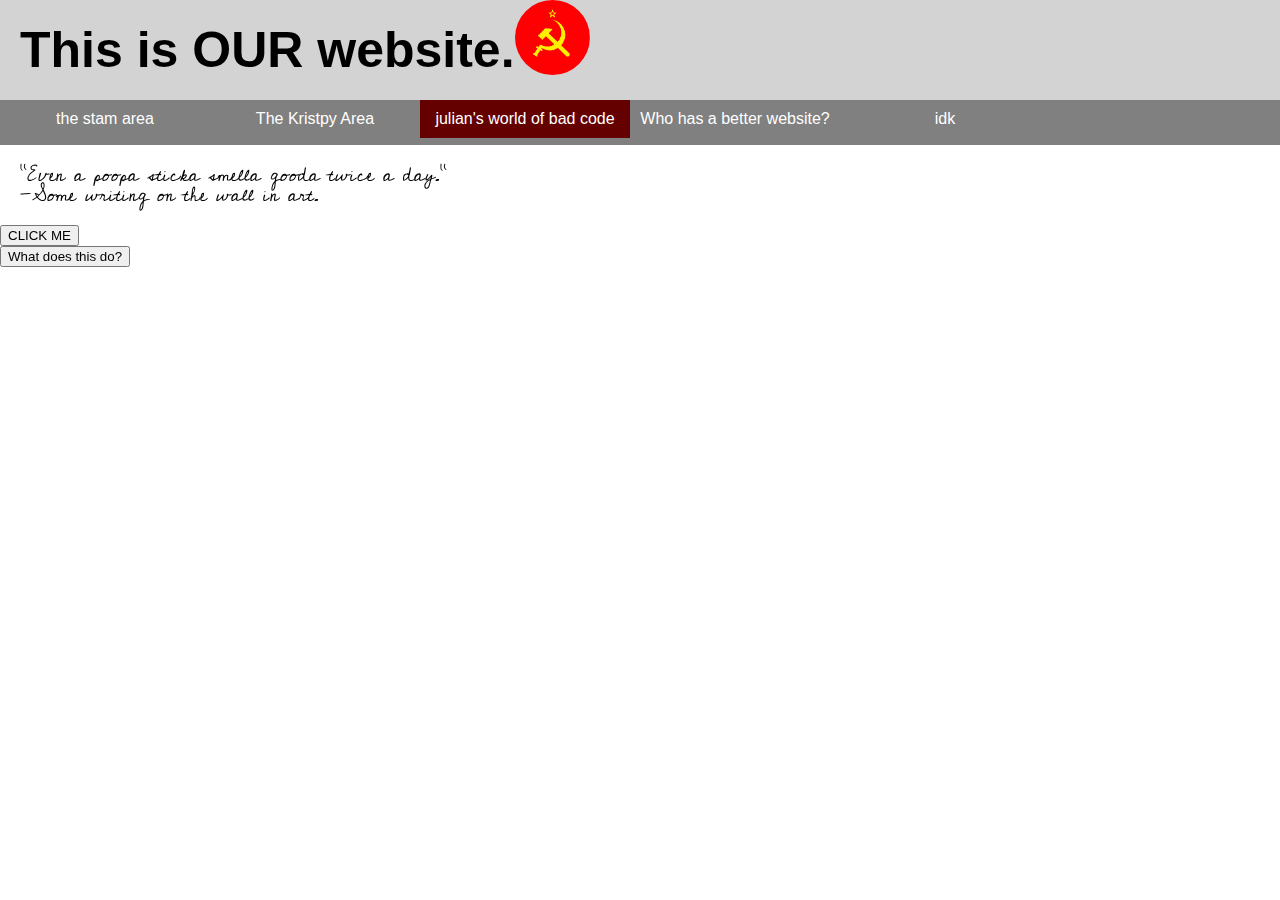
<file: index.html>
<!DOCTYPE html>
<html lang="en">
<head>
    <title>The Website of Iuth</title>
    <link rel="preconnect" href="https://fonts.googleapis.com">
    <link rel="preconnect" href="https://fonts.gstatic.com" crossorigin>
    <link href="https://fonts.googleapis.com/css2?family=Cedarville+Cursive&display=swap" rel="stylesheet"> 
    <link rel="icon" href="https://cdn-icons-png.flaticon.com/512/116/116251.png">
    <link rel="stylesheet" href="./index.css">
    <meta charset="UTF-8">
    <meta http-equiv="X-UA-Compatible" content="IE=edge">
    <meta name="viewport" content="width=device-width, initial-scale=1.0">
    <script src="./index.js" defer></script>
</head>
<body id="invisible">
    <div id="bodydiv">
        <div style="margin: 20px; font-family:Cedarville Cursive; line-height: 20px; font-size:20px">
            "Even a poopa sticka smella gooda twice a day."
            <br>-Some writing on the wall in art.
        </div>
        <div>
            <button id="death" onclick="badFun()">CLICK ME</button>
        </div>
        <div>
            <button id="asdf">What does this do?</button>
        </div>
    </div>


    <div id="header">
        <span>This is OUR website. <a href="https://en.wikipedia.org/wiki/Communism" target="_blank"><img src="our_website.png" alt="This is our website communism" class="communism"></span></a>
    </div>
    <!-- shape can be: round, hard, or full --> 
    <ul id="navbar" style="position: fixed;" sound="true" shape="full">
        <li style="--id: 0;">
            <a class="primary" href="./owens-playground/htmlgbt.html">the stam area</a>
            <!-- <a class="secondary" href="./owens-playground/thebruh/html file.html">The Bruh</a>
            <a class="secondary" href="./owens-playground/quote wall.html">Quotes</a> -->
        </li>
        <li items=2 style="--id: 1;">
            <a class="primary" href="./kristoffers-playground/k-main.html">The Kristpy Area</a>
            <a class="secondary">test</a>
            <a class="secondary">test 2</a>
        </li>
        <li style="--id: 2;">
            <a class="primary" href="./julians-playground/julian-home-page.html" style="background-color: rgb(100, 0, 0);">julian's world of bad code</a>
            <a class="secondary" href="https://www.youtube.com/watch?v=dQw4w9WgXcQ" target="_blank">Important</a>
            <a class="secondary" href="https://www.google.com/search?q=morgan+freeman&client=firefox-b-1-d&source=lnms&tbm=isch&sa=X&ved=2ahUKEwjWo5nribL1AhWIEEQIHRBwCQ8Q_AUoAnoECAIQBA&biw=1280&bih=567&dpr=1.5#imgrc=K39fDXR0VhRXEM" target="_blank">Admin Keys</a>
        </li>
        <li style="--id: 3;">
            <a href="https://www.micahrobinson.org" class="primary">Who has a better website?</a>
            <a href="https://www.micahrobinson.org" class="secondary">Micah. Micah does</a>
        </li>
        <li style="--id: 4;">
            <a href="./leons-playground/index.html" class="primary">idk</a>
        </li>
    </ul>
</body>
</html>
</file>
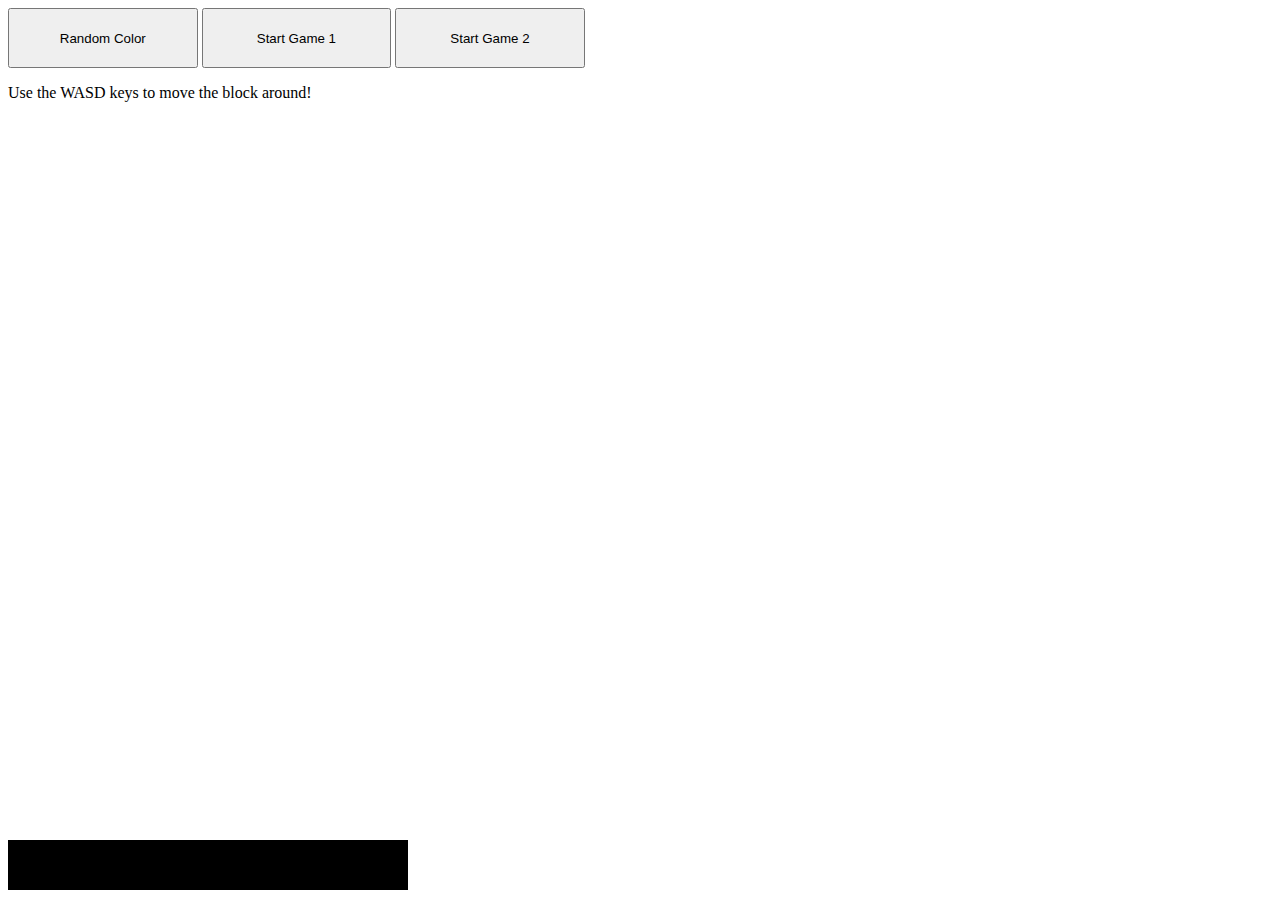
<file: micah-playground/index.html>
<!DOCTYPE html>
<html lang="en">
<head>
    <meta charset="UTF-8">
    <meta http-equiv="X-UA-Compatible" content="IE=edge">
    <meta name="viewport" content="width=device-width, initial-scale=1.0">
    <link rel="stylesheet" href="main.css">
    <title>Test Page</title>
</head>
<body onload="openPage()">
    <!-- <h1>Hello World!</h1>
    <p id="button">This is some text</p>
    <button id="button2">Random Number</button>
    <button id="button3">Random Location</button> -->
    <button style="height: 60px; width: 15%" id="color">
        Random Color
    </button>
    <button id="start-button">Start Game 1</button>
    <button id="start-pong">Start Game 2</button>
    <p id="score"></p>
    <p id="color-code"></p>
    <div id="game"></div>
    <p>Use the WASD keys to move the block around!</p>
    <p id="log"></p>
    
    <div id="box"></div>

</body>
<script src="main.js"></script>
</html>
</file>
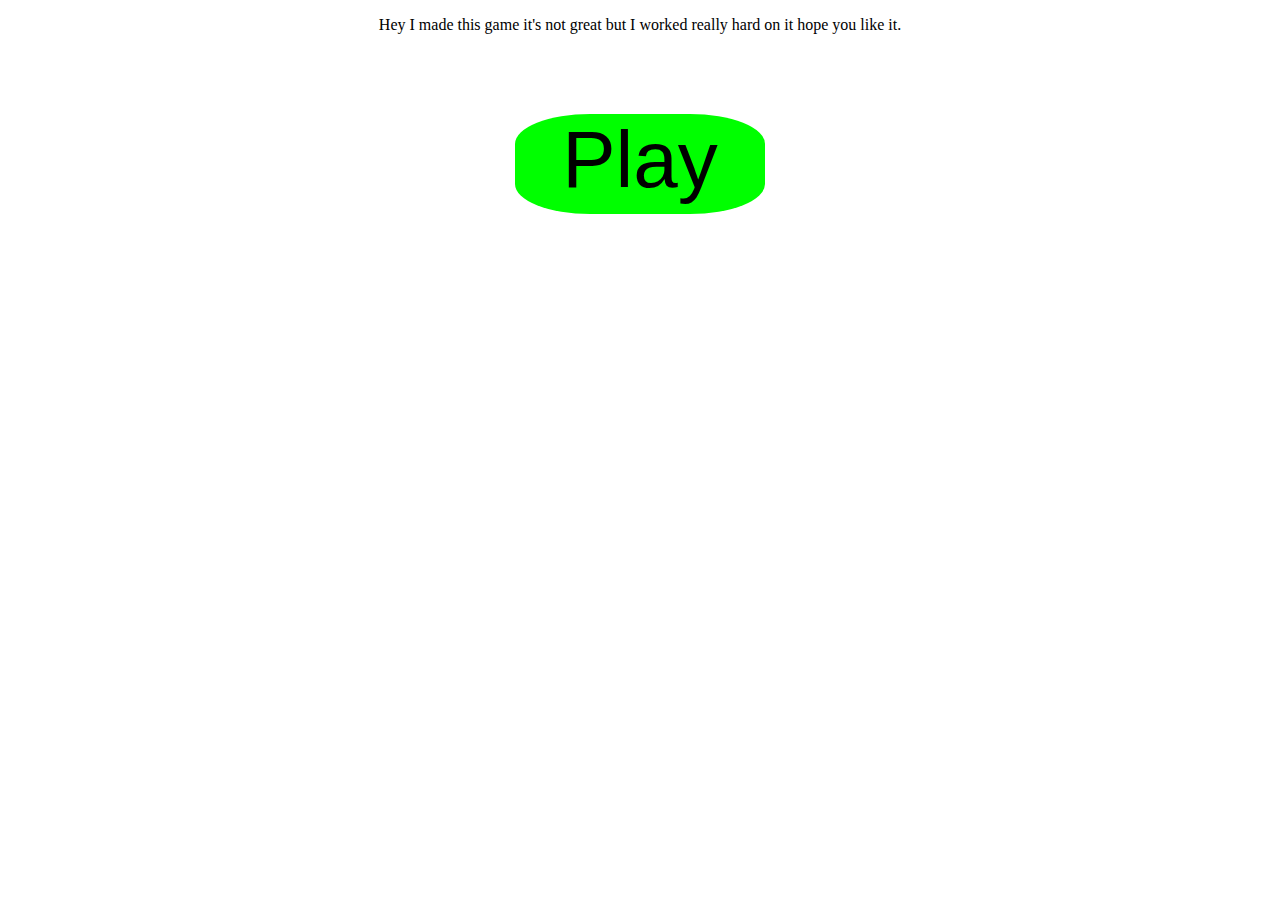
<file: julians-playground/julian-home-page.html>
<!DOCTYPE html>
<!--
    git pull

    git add --all
    git commit -m"hi"
    git push
-->
<html>
    <head>
        <title>julians-playground</title>
        <script src=""></script>
        <link href="julians-playground.css" rel="stylesheet">
    </head>
    
    <body>

        <p style="text-align: center;">Hey I made this game it's not great but I worked really hard on it hope you like it.</p>

        <div id='startbutton' onclick="location.href='./../index.html'">
            <p id='startbuttontext'>Play</p>
        </div>

    </body>
</html>
</file>
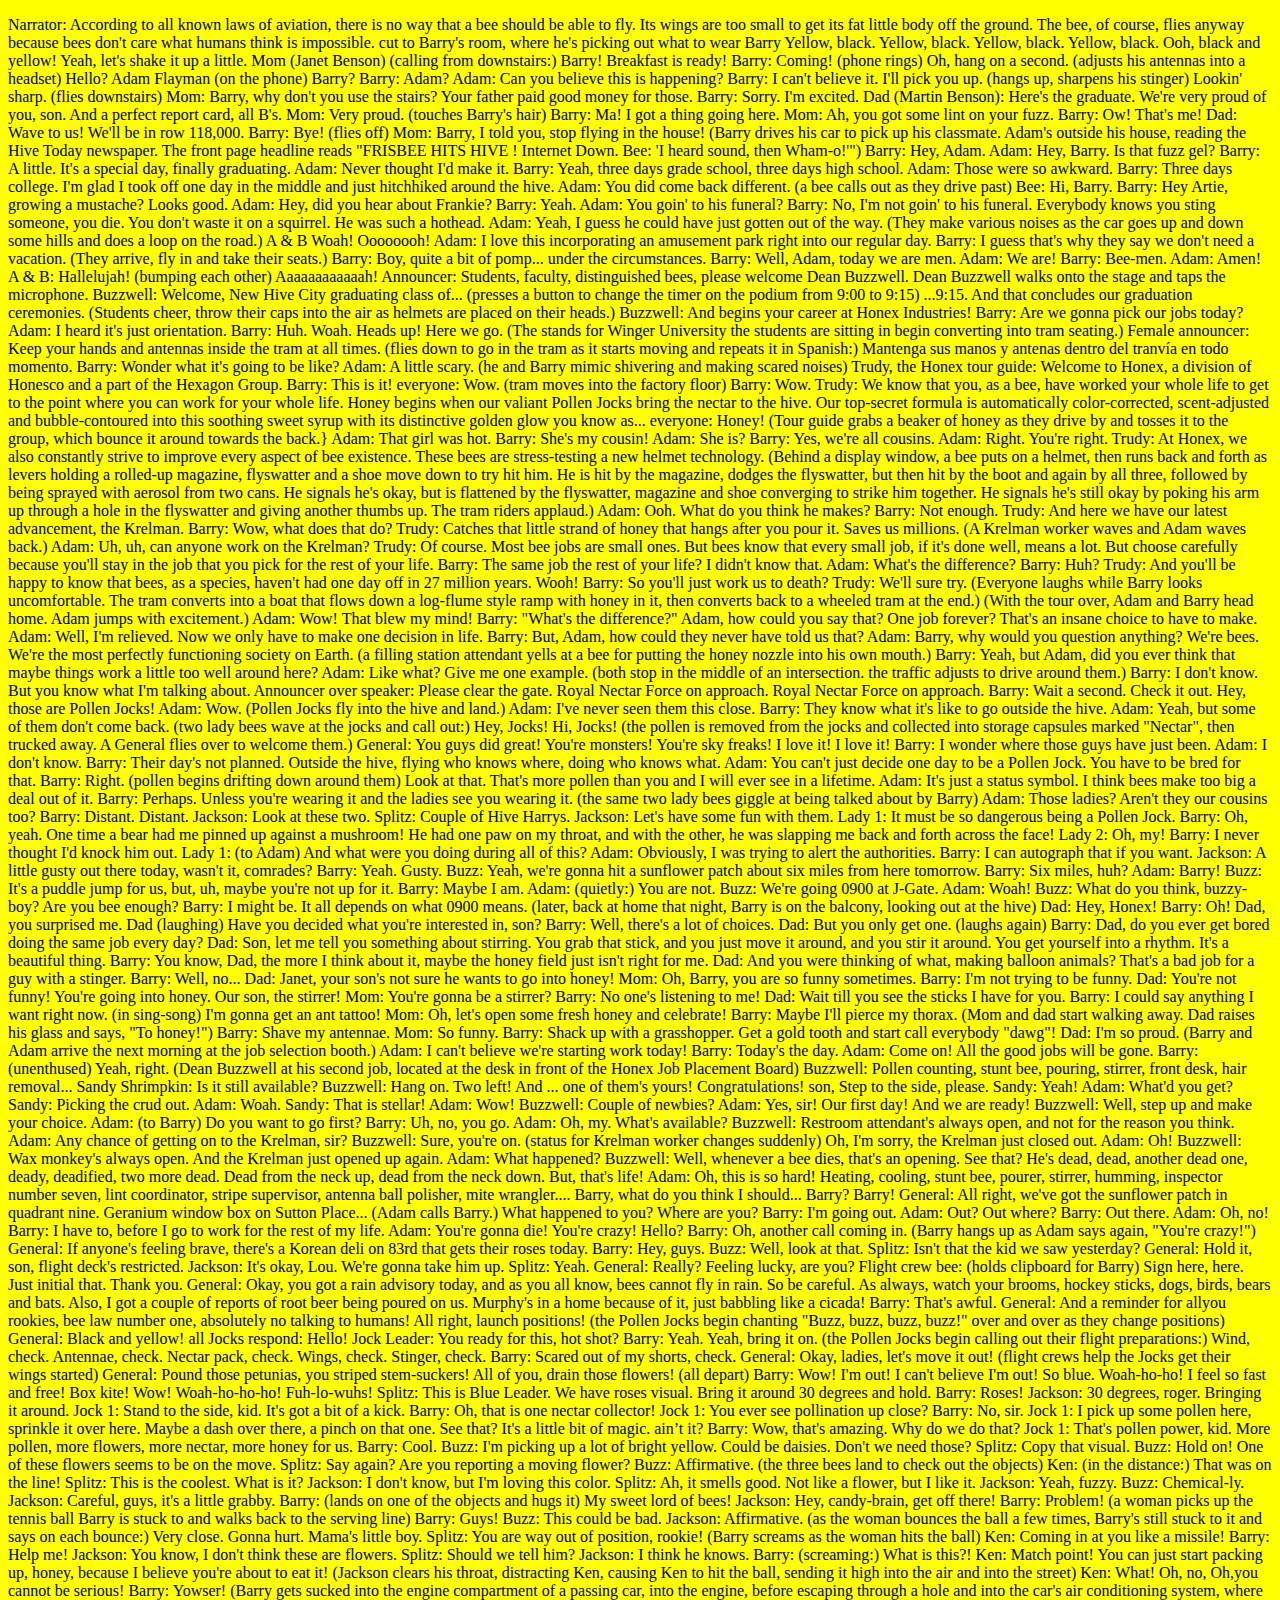
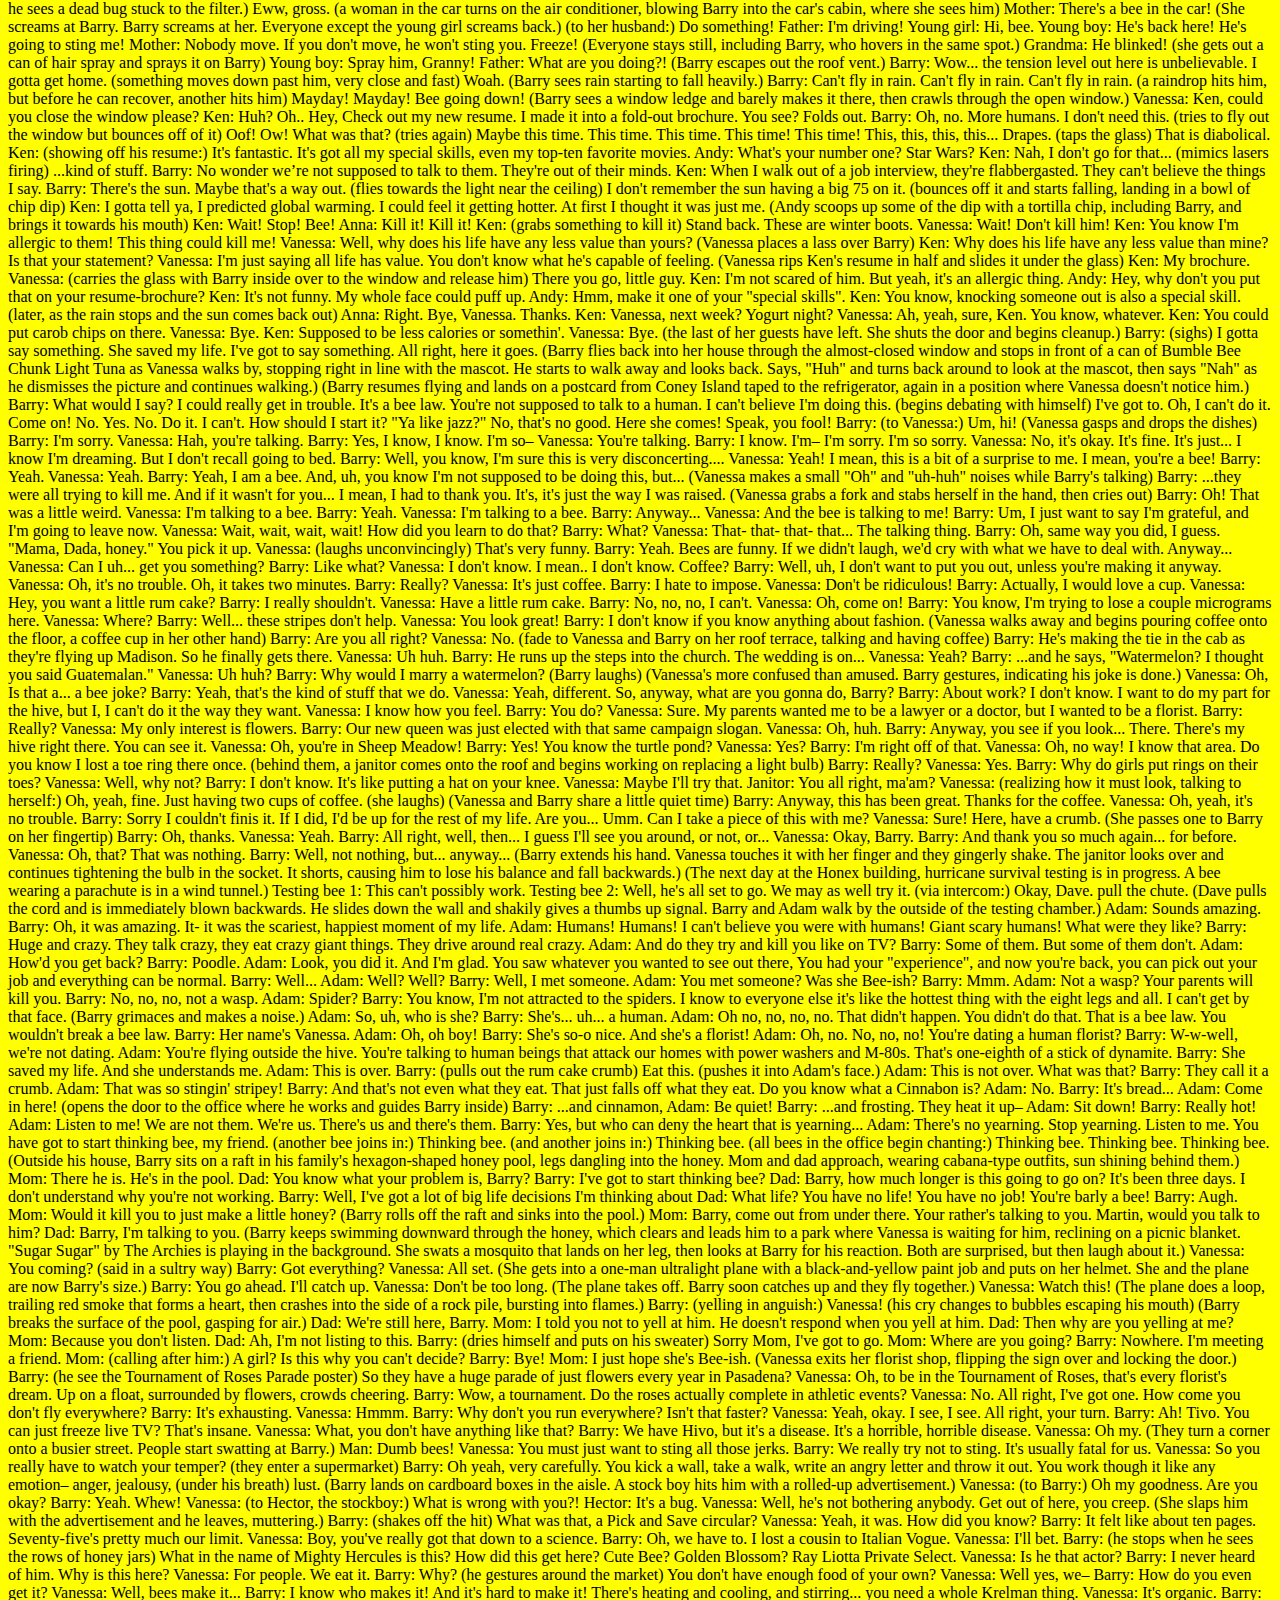
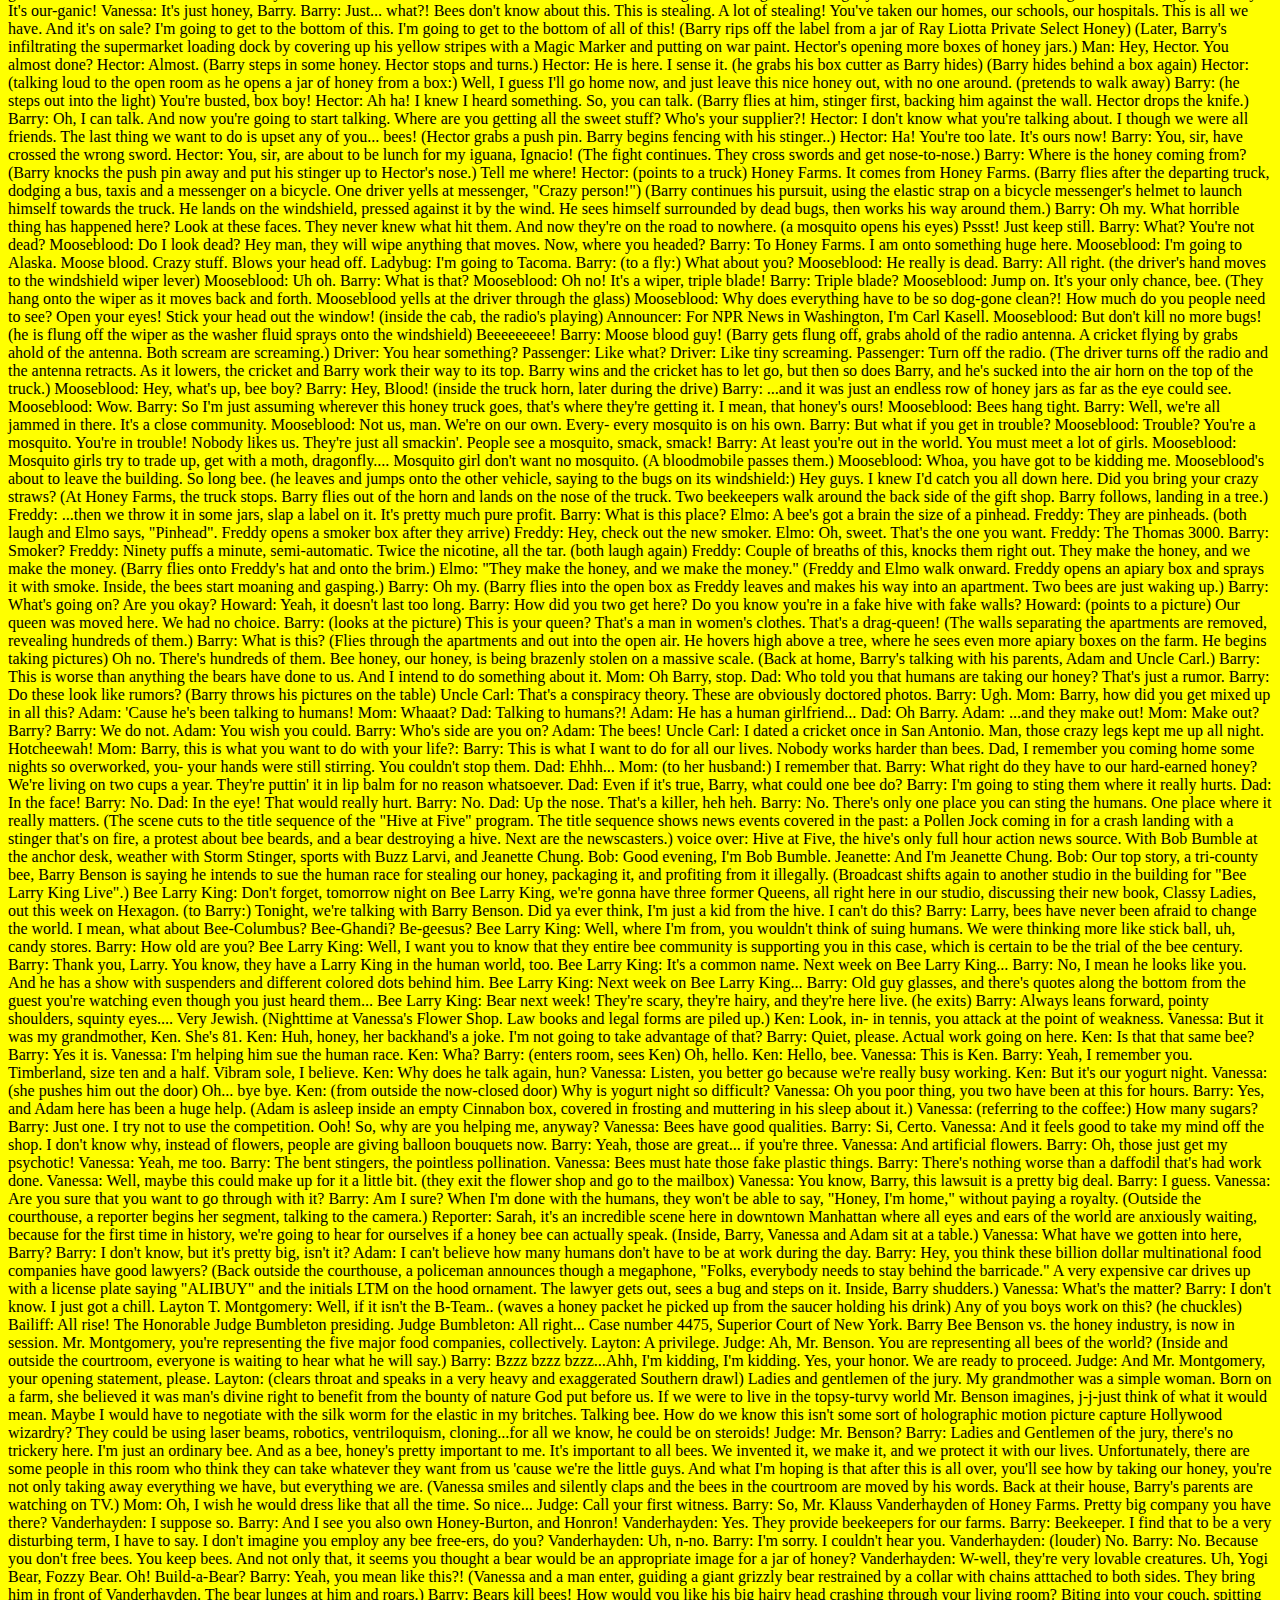
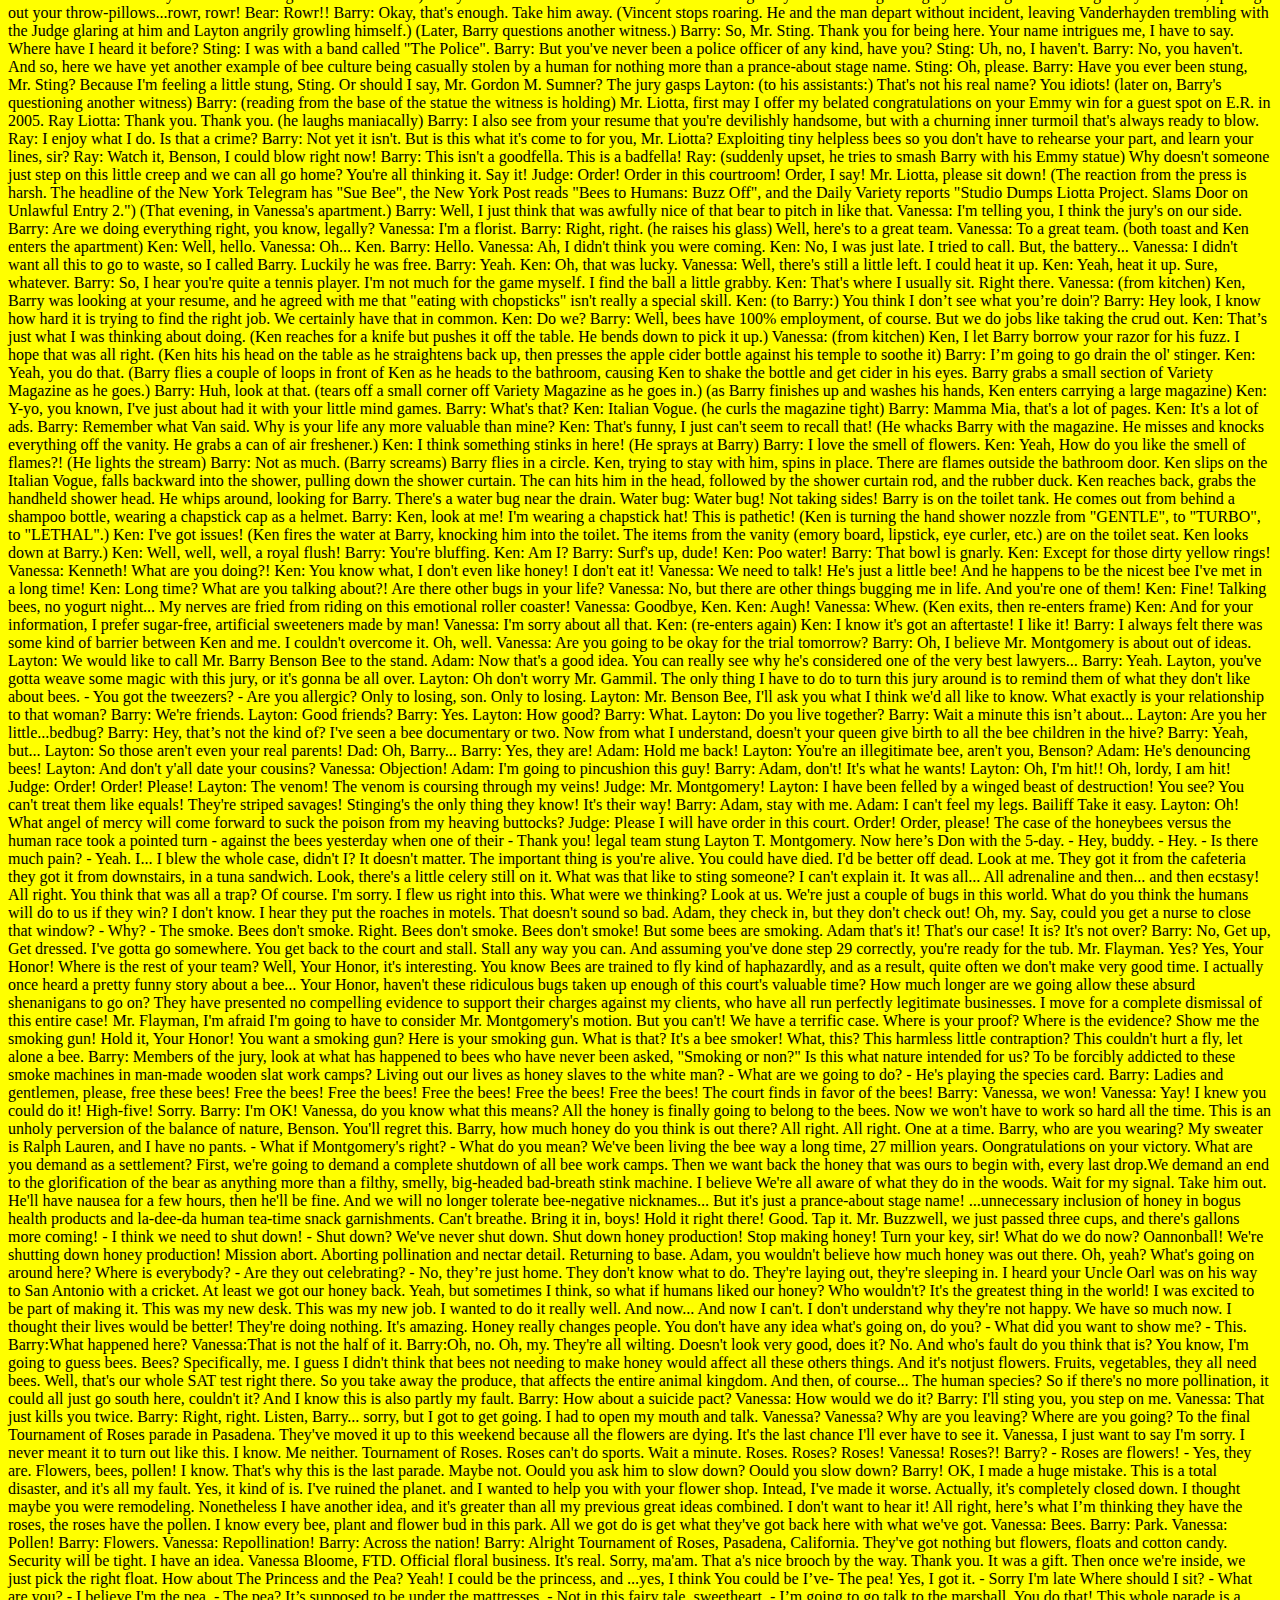
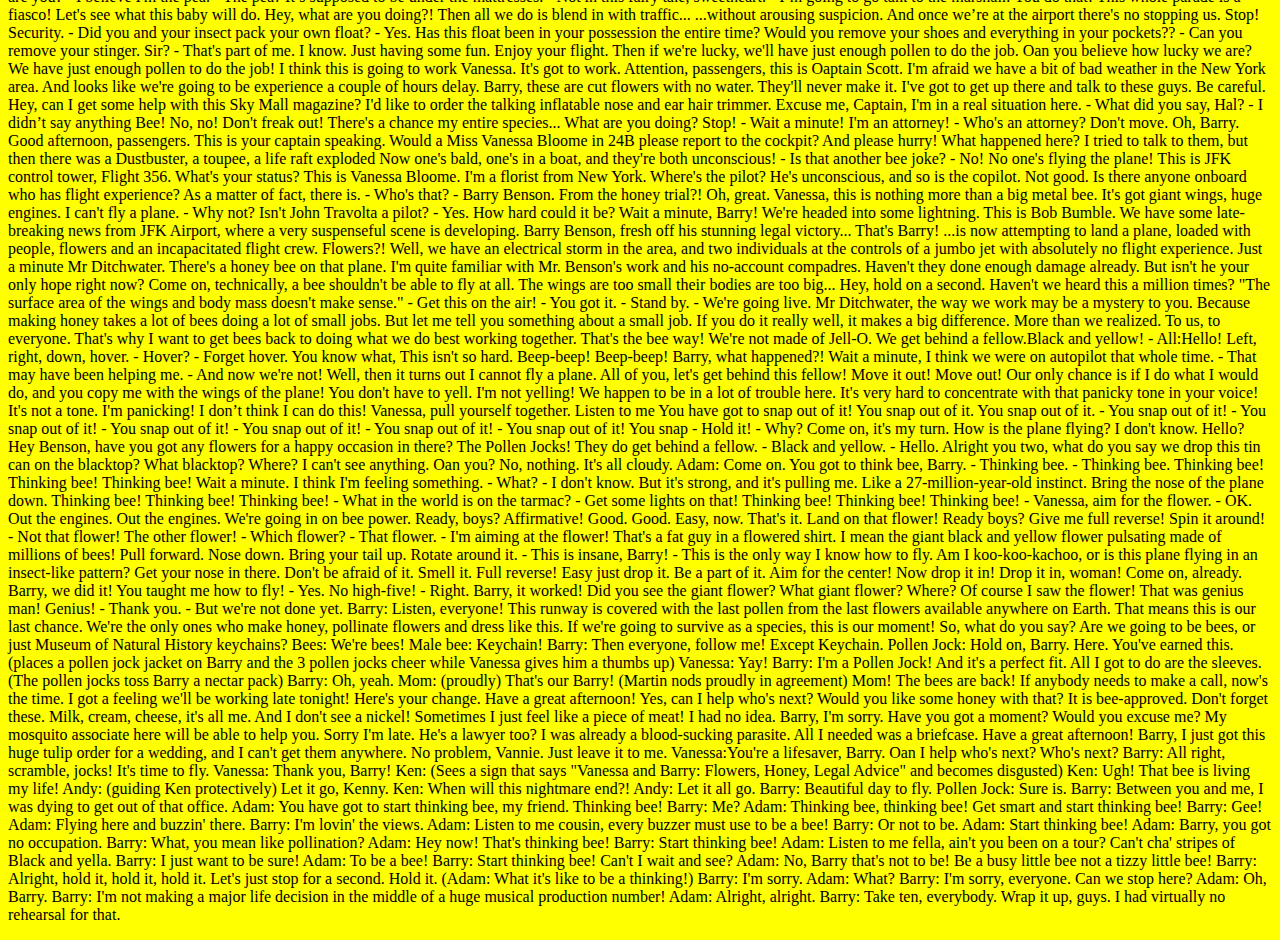
<file: kristoffers-playground.html/BEE.html>
<!DOCTYPE html>
<html>
    <head>
        <title>BEEEEEEEEEEEEEEEEEEEEEEEEEEEEEEEEEEEEEEEEEEEEEE</title>
    </head>
    <body style="background-color: yellow;">
        <p>
Narrator:	According to all known laws of aviation, there is no way that a bee should be able to fly. Its wings are too small to get its fat little body off the ground. The bee, of course, flies anyway because bees don't care what humans think is impossible.
 	cut to Barry's room, where he's picking out what to wear
Barry	Yellow, black. Yellow, black. Yellow, black. Yellow, black. Ooh, black and yellow! Yeah, let's shake it up a little.
Mom (Janet Benson)	(calling from downstairs:) Barry! Breakfast is ready!
Barry:	Coming! (phone rings) Oh, hang on a second. (adjusts his antennas into a headset) Hello?
Adam Flayman	(on the phone) Barry?
Barry:	Adam?
Adam:	Can you believe this is happening?
Barry:	I can't believe it. I'll pick you up. (hangs up, sharpens his stinger) Lookin' sharp. (flies downstairs)
Mom:	Barry, why don't you use the stairs? Your father paid good money for those.
Barry:	Sorry. I'm excited.
Dad (Martin Benson):	Here's the graduate. We're very proud of you, son. And a perfect report card, all B's.
Mom:	Very proud. (touches Barry's hair)
Barry:	Ma! I got a thing going here.
Mom:	Ah, you got some lint on your fuzz.
Barry:	Ow! That's me!
Dad:	Wave to us! We'll be in row 118,000.
Barry:	Bye! (flies off)
Mom:	Barry, I told you, stop flying in the house!
 	(Barry drives his car to pick up his classmate. Adam's outside his house, reading the Hive Today newspaper. The front page headline reads "FRISBEE HITS HIVE ! Internet Down. Bee: 'I heard sound, then Wham-o!'")
Barry:	Hey, Adam.
Adam:	Hey, Barry. Is that fuzz gel?
Barry:	A little. It's a special day, finally graduating.
Adam:	Never thought I'd make it.
Barry:	Yeah, three days grade school, three days high school.
Adam:	Those were so awkward.
Barry:	Three days college. I'm glad I took off one day in the middle and just hitchhiked around the hive.
Adam:	You did come back different.
 	(a bee calls out as they drive past)
Bee:	Hi, Barry.
Barry:	Hey Artie, growing a mustache? Looks good.
Adam:	Hey, did you hear about Frankie?
Barry:	Yeah.
Adam:	You goin' to his funeral?
Barry:	No, I'm not goin' to his funeral. Everybody knows you sting someone, you die. You don't waste it on a squirrel. He was such a hothead.
Adam:	Yeah, I guess he could have just gotten out of the way.
 	(They make various noises as the car goes up and down some hills and does a loop on the road.)
A & B	Woah! Oooooooh!
Adam:	I love this incorporating an amusement park right into our regular day.
Barry:	I guess that's why they say we don't need a vacation.
 	(They arrive, fly in and take their seats.)
Barry:	Boy, quite a bit of pomp... under the circumstances.
Barry:	Well, Adam, today we are men.
Adam:	We are!
Barry:	Bee-men.
Adam:	Amen!
A & B:	Hallelujah! (bumping each other) Aaaaaaaaaaaah!
Announcer:	Students, faculty, distinguished bees, please welcome Dean Buzzwell.
 	Dean Buzzwell walks onto the stage and taps the microphone.
Buzzwell:	Welcome, New Hive City graduating class of... (presses a button to change the timer on the podium from 9:00 to 9:15) ...9:15. And that concludes our graduation ceremonies.
 	(Students cheer, throw their caps into the air as helmets are placed on their heads.)
Buzzwell:	And begins your career at Honex Industries!
Barry:	Are we gonna pick our jobs today?
Adam:	I heard it's just orientation.
Barry:	Huh. Woah. Heads up! Here we go.
 	(The stands for Winger University the students are sitting in begin converting into tram seating.)
Female announcer:	Keep your hands and antennas inside the tram at all times. (flies down to go in the tram as it starts moving and repeats it in Spanish:) Mantenga sus manos y antenas dentro del tranvía en todo momento.
Barry:	Wonder what it's going to be like?
Adam:	A little scary. (he and Barry mimic shivering and making scared noises)
Trudy, the Honex tour guide:	Welcome to Honex, a division of Honesco and a part of the Hexagon Group.
Barry:	This is it!
everyone:	Wow. (tram moves into the factory floor)
Barry:	Wow.
Trudy:	We know that you, as a bee, have worked your whole life to get to the point where you can work for your whole life. Honey begins when our valiant Pollen Jocks bring the nectar to the hive. Our top-secret formula is automatically color-corrected, scent-adjusted and bubble-contoured into this soothing sweet syrup with its distinctive golden glow you know as...
everyone:	Honey!
 	(Tour guide grabs a beaker of honey as they drive by and tosses it to the group, which bounce it around towards the back.}
Adam:	That girl was hot.
Barry:	She's my cousin!
Adam:	She is?
Barry:	Yes, we're all cousins.
Adam:	Right. You're right.
Trudy:	At Honex, we also constantly strive to improve every aspect of bee existence. These bees are stress-testing a new helmet technology.
 	(Behind a display window, a bee puts on a helmet, then runs back and forth as levers holding a rolled-up magazine, flyswatter and a shoe move down to try hit him. He is hit by the magazine, dodges the flyswatter, but then hit by the boot and again by all three, followed by being sprayed with aerosol from two cans. He signals he's okay, but is flattened by the flyswatter, magazine and shoe converging to strike him together. He signals he's still okay by poking his arm up through a hole in the flyswatter and giving another thumbs up. The tram riders applaud.)
Adam:	Ooh. What do you think he makes?
Barry:	Not enough.
Trudy:	And here we have our latest advancement, the Krelman.
Barry:	Wow, what does that do?
Trudy:	Catches that little strand of honey that hangs after you pour it. Saves us millions.
 	(A Krelman worker waves and Adam waves back.)
Adam:	Uh, uh, can anyone work on the Krelman?
Trudy:	Of course. Most bee jobs are small ones. But bees know that every small job, if it's done well, means a lot. But choose carefully because you'll stay in the job that you pick for the rest of your life.
Barry:	The same job the rest of your life? I didn't know that.
Adam:	What's the difference?
Barry:	Huh?
Trudy:	And you'll be happy to know that bees, as a species, haven't had one day off in 27 million years. Wooh!
Barry:	So you'll just work us to death?
Trudy:	We'll sure try.
 	(Everyone laughs while Barry looks uncomfortable. The tram converts into a boat that flows down a log-flume style ramp with honey in it, then converts back to a wheeled tram at the end.)
 	(With the tour over, Adam and Barry head home. Adam jumps with excitement.)
Adam:	Wow! That blew my mind!
Barry:	"What's the difference?" Adam, how could you say that? One job forever? That's an insane choice to have to make.
Adam:	Well, I'm relieved. Now we only have to make one decision in life.
Barry:	But, Adam, how could they never have told us that?
Adam:	Barry, why would you question anything? We're bees. We're the most perfectly functioning society on Earth.
 	(a filling station attendant yells at a bee for putting the honey nozzle into his own mouth.)
Barry:	Yeah, but Adam, did you ever think that maybe things work a little too well around here?
Adam:	Like what? Give me one example.
 	(both stop in the middle of an intersection. the traffic adjusts to drive around them.)
Barry:	I don't know. But you know what I'm talking about.
Announcer over speaker:	Please clear the gate. Royal Nectar Force on approach. Royal Nectar Force on approach.
Barry:	Wait a second. Check it out. Hey, those are Pollen Jocks!
Adam:	Wow.
 	(Pollen Jocks fly into the hive and land.)
Adam:	I've never seen them this close.
Barry:	They know what it's like to go outside the hive.
Adam:	Yeah, but some of them don't come back.
 	(two lady bees wave at the jocks and call out:)
Hey, Jocks!
Hi, Jocks!
 	(the pollen is removed from the jocks and collected into storage capsules marked "Nectar", then trucked away. A General flies over to welcome them.)
General:	You guys did great! You're monsters! You're sky freaks! I love it! I love it!
Barry:	I wonder where those guys have just been.
Adam:	I don't know.
Barry:	Their day's not planned. Outside the hive, flying who knows where, doing who knows what.
Adam:	You can't just decide one day to be a Pollen Jock. You have to be bred for that.
Barry:	Right. (pollen begins drifting down around them) Look at that. That's more pollen than you and I will ever see in a lifetime.
Adam:	It's just a status symbol. I think bees make too big a deal out of it.
Barry:	Perhaps. Unless you're wearing it and the ladies see you wearing it.
 	(the same two lady bees giggle at being talked about by Barry)
Adam:	Those ladies? Aren't they our cousins too?
Barry:	Distant. Distant.
Jackson:	Look at these two.
Splitz:	Couple of Hive Harrys.
Jackson:	Let's have some fun with them.
Lady 1:	It must be so dangerous being a Pollen Jock.
Barry:	Oh, yeah. One time a bear had me pinned up against a mushroom! He had one paw on my throat, and with the other, he was slapping me back and forth across the face!
Lady 2:	Oh, my!
Barry:	I never thought I'd knock him out.
Lady 1:	(to Adam) And what were you doing during all of this?
Adam:	Obviously, I was trying to alert the authorities.
Barry:	I can autograph that if you want.
Jackson:	A little gusty out there today, wasn't it, comrades?
Barry:	Yeah. Gusty.
Buzz:	Yeah, we're gonna hit a sunflower patch about six miles from here tomorrow.
Barry:	Six miles, huh?
Adam:	Barry!
Buzz:	It's a puddle jump for us, but, uh, maybe you're not up for it.
Barry:	Maybe I am.
Adam:	(quietly:) You are not.
Buzz:	We're going 0900 at J-Gate.
Adam:	Woah!
Buzz:	What do you think, buzzy-boy? Are you bee enough?
Barry:	I might be. It all depends on what 0900 means.
 	(later, back at home that night, Barry is on the balcony, looking out at the hive)
Dad:	Hey, Honex!
Barry:	Oh! Dad, you surprised me.
Dad	(laughing) Have you decided what you're interested in, son?
Barry:	Well, there's a lot of choices.
Dad:	But you only get one. (laughs again)
Barry:	Dad, do you ever get bored doing the same job every day?
Dad:	Son, let me tell you something about stirring. You grab that stick, and you just move it around, and you stir it around. You get yourself into a rhythm. It's a beautiful thing.
Barry:	You know, Dad, the more I think about it, maybe the honey field just isn't right for me.
Dad:	And you were thinking of what, making balloon animals? That's a bad job for a guy with a stinger.
Barry:	Well, no...
Dad:	Janet, your son's not sure he wants to go into honey!
Mom:	Oh, Barry, you are so funny sometimes.
Barry:	I'm not trying to be funny.
Dad:	You're not funny! You're going into honey. Our son, the stirrer!
Mom:	You're gonna be a stirrer?
Barry:	No one's listening to me!
Dad:	Wait till you see the sticks I have for you.
Barry:	I could say anything I want right now. (in sing-song) I'm gonna get an ant tattoo!
Mom:	Oh, let's open some fresh honey and celebrate!
Barry:	Maybe I'll pierce my thorax.
 	(Mom and dad start walking away. Dad raises his glass and says, "To honey!")
Barry:	Shave my antennae.
Mom:	So funny.
Barry:	Shack up with a grasshopper. Get a gold tooth and start call everybody "dawg"!
Dad:	I'm so proud.
 	(Barry and Adam arrive the next morning at the job selection booth.)
Adam:	I can't believe we're starting work today!
Barry:	Today's the day.
Adam:	Come on! All the good jobs will be gone.
Barry:	(unenthused) Yeah, right.
 	(Dean Buzzwell at his second job, located at the desk in front of the Honex Job Placement Board)
Buzzwell:	Pollen counting, stunt bee, pouring, stirrer, front desk, hair removal...
Sandy Shrimpkin:	Is it still available?
Buzzwell:	Hang on. Two left! And ... one of them's yours! Congratulations! son, Step to the side, please.
Sandy:	Yeah!
Adam:	What'd you get?
Sandy:	Picking the crud out.
Adam:	Woah.
Sandy:	That is stellar!
Adam:	Wow!
Buzzwell:	Couple of newbies?
Adam:	Yes, sir! Our first day! And we are ready!
Buzzwell:	Well, step up and make your choice.
Adam:	(to Barry) Do you want to go first?
Barry:	Uh, no, you go.
Adam:	Oh, my. What's available?
Buzzwell:	Restroom attendant's always open, and not for the reason you think.
Adam:	Any chance of getting on to the Krelman, sir?
Buzzwell:	Sure, you're on. (status for Krelman worker changes suddenly) Oh, I'm sorry, the Krelman just closed out.
Adam:	Oh!
Buzzwell:	Wax monkey's always open. And the Krelman just opened up again.
Adam:	What happened?
Buzzwell:	Well, whenever a bee dies, that's an opening. See that? He's dead, dead, another dead one, deady, deadified, two more dead. Dead from the neck up, dead from the neck down. But, that's life!
Adam:	Oh, this is so hard! Heating, cooling, stunt bee, pourer, stirrer, humming, inspector number seven, lint coordinator, stripe supervisor, antenna ball polisher, mite wrangler.... Barry, what do you think I should... Barry? Barry!
General:	All right, we've got the sunflower patch in quadrant nine. Geranium window box on Sutton Place...
 	(Adam calls Barry.) What happened to you? Where are you?
Barry:	I'm going out.
Adam:	Out? Out where?
Barry:	Out there.
Adam:	Oh, no!
Barry:	I have to, before I go to work for the rest of my life.
Adam:	You're gonna die! You're crazy! Hello?
Barry:	Oh, another call coming in.
 	(Barry hangs up as Adam says again, "You're crazy!")
General:	If anyone's feeling brave, there's a Korean deli on 83rd that gets their roses today.
Barry:	Hey, guys.
Buzz:	Well, look at that.
Splitz:	Isn't that the kid we saw yesterday?
General:	Hold it, son, flight deck's restricted.
Jackson:	It's okay, Lou. We're gonna take him up.
Splitz:	Yeah.
General:	Really? Feeling lucky, are you?
Flight crew bee:	(holds clipboard for Barry) Sign here, here. Just initial that. Thank you.
General:	Okay, you got a rain advisory today, and as you all know, bees cannot fly in rain. So be careful. As always, watch your brooms, hockey sticks, dogs, birds, bears and bats. Also, I got a couple of reports of root beer being poured on us. Murphy's in a home because of it, just babbling like a cicada!
Barry:	That's awful.
General:	And a reminder for allyou rookies, bee law number one, absolutely no talking to humans! All right, launch positions!
 	(the Pollen Jocks begin chanting "Buzz, buzz, buzz, buzz!" over and over as they change positions)
General:	Black and yellow!
all Jocks respond:	Hello!
Jock Leader:	You ready for this, hot shot?
Barry:	Yeah. Yeah, bring it on.
 	(the Pollen Jocks begin calling out their flight preparations:)
Wind, check.
Antennae, check.
Nectar pack, check.
Wings, check.
Stinger, check.
Barry:	Scared out of my shorts, check.
General:	Okay, ladies, let's move it out!
 	(flight crews help the Jocks get their wings started)
General:	Pound those petunias, you striped stem-suckers! All of you, drain those flowers!
 	(all depart)
Barry:	Wow! I'm out! I can't believe I'm out! So blue. Woah-ho-ho! I feel so fast and free! Box kite! Wow! Woah-ho-ho-ho! Fuh-lo-wuhs!
Splitz:	This is Blue Leader. We have roses visual. Bring it around 30 degrees and hold.
Barry:	Roses!
Jackson:	30 degrees, roger. Bringing it around.
Jock 1:	Stand to the side, kid. It's got a bit of a kick.
Barry:	Oh, that is one nectar collector!
Jock 1:	You ever see pollination up close?
Barry:	No, sir.
Jock 1:	I pick up some pollen here, sprinkle it over here. Maybe a dash over there, a pinch on that one. See that? It's a little bit of magic. ain’t it?
Barry:	Wow, that's amazing. Why do we do that?
Jock 1:	That's pollen power, kid. More pollen, more flowers, more nectar, more honey for us.
Barry:	Cool.
Buzz:	I'm picking up a lot of bright yellow. Could be daisies. Don't we need those?
Splitz:	Copy that visual.
Buzz:	Hold on! One of these flowers seems to be on the move.
Splitz:	Say again? Are you reporting a moving flower?
Buzz:	Affirmative.
 	(the three bees land to check out the objects)
Ken:	(in the distance:) That was on the line!
Splitz:	This is the coolest. What is it?
Jackson:	I don't know, but I'm loving this color.
Splitz:	Ah, it smells good. Not like a flower, but I like it.
Jackson:	Yeah, fuzzy.
Buzz:	Chemical-ly.
Jackson:	Careful, guys, it's a little grabby.
Barry:	(lands on one of the objects and hugs it) My sweet lord of bees!
Jackson:	Hey, candy-brain, get off there!
Barry:	Problem!
 	(a woman picks up the tennis ball Barry is stuck to and walks back to the serving line)
Barry:	Guys!
Buzz:	This could be bad.
Jackson:	Affirmative.
 	(as the woman bounces the ball a few times, Barry's still stuck to it and says on each bounce:)
Very close.
Gonna hurt.
Mama's little boy.
Splitz:	You are way out of position, rookie!
 	(Barry screams as the woman hits the ball)
Ken:	Coming in at you like a missile!
Barry:	Help me!
Jackson:	You know, I don't think these are flowers.
Splitz:	Should we tell him?
Jackson:	I think he knows.
Barry:	(screaming:) What is this?!
Ken:	Match point! You can just start packing up, honey, because I believe you're about to eat it!
 	(Jackson clears his throat, distracting Ken, causing Ken to hit the ball, sending it high into the air and into the street)
Ken:	What! Oh, no, Oh,you cannot be serious!
Barry:	Yowser!
(Barry gets sucked into the engine compartment of a passing car, into the engine, before escaping through a hole and into the car's air conditioning system, where he sees a dead bug stuck to the filter.)
Eww, gross.
 	(a woman in the car turns on the air conditioner, blowing Barry into the car's cabin, where she sees him)
Mother:	There's a bee in the car! (She screams at Barry. Barry screams at her. Everyone except the young girl screams back.)
(to her husband:) Do something!
Father:	I'm driving!
Young girl:	Hi, bee.
Young boy:	He's back here! He's going to sting me!
Mother:	Nobody move. If you don't move, he won't sting you. Freeze!
 	(Everyone stays still, including Barry, who hovers in the same spot.)
Grandma:	He blinked! (she gets out a can of hair spray and sprays it on Barry)
Young boy:	Spray him, Granny!
Father:	What are you doing?!
 	(Barry escapes out the roof vent.)
Barry:	Wow... the tension level out here is unbelievable. I gotta get home. (something moves down past him, very close and fast) Woah. (Barry sees rain starting to fall heavily.)
Barry:	Can't fly in rain. Can't fly in rain. Can't fly in rain. (a raindrop hits him, but before he can recover, another hits him) Mayday! Mayday! Bee going down!
 	(Barry sees a window ledge and barely makes it there, then crawls through the open window.)
Vanessa:	Ken, could you close the window please?
Ken:	Huh? Oh.. Hey, Check out my new resume. I made it into a fold-out brochure. You see? Folds out.
Barry:	Oh, no. More humans. I don't need this. (tries to fly out the window but bounces off of it) Oof! Ow! What was that? (tries again) Maybe this time. This time. This time. This time! This time! This, this, this, this... Drapes. (taps the glass) That is diabolical.
Ken:	(showing off his resume:) It's fantastic. It's got all my special skills, even my top-ten favorite movies.
Andy:	What's your number one? Star Wars?
Ken:	Nah, I don't go for that... (mimics lasers firing) ...kind of stuff.
Barry:	No wonder we’re not supposed to talk to them. They're out of their minds.
Ken:	When I walk out of a job interview, they're flabbergasted. They can't believe the things I say.
Barry:	There's the sun. Maybe that's a way out. (flies towards the light near the ceiling) I don't remember the sun having a big 75 on it. (bounces off it and starts falling, landing in a bowl of chip dip)
Ken:	I gotta tell ya, I predicted global warming. I could feel it getting hotter. At first I thought it was just me.
 	(Andy scoops up some of the dip with a tortilla chip, including Barry, and brings it towards his mouth)
Ken:	Wait! Stop! Bee!
Anna:	Kill it! Kill it!
Ken:	(grabs something to kill it) Stand back. These are winter boots.
Vanessa:	Wait! Don't kill him!
Ken:	You know I'm allergic to them! This thing could kill me!
Vanessa:	Well, why does his life have any less value than yours? (Vanessa places a lass over Barry)
Ken:	Why does his life have any less value than mine? Is that your statement?
Vanessa:	I'm just saying all life has value. You don't know what he's capable of feeling. (Vanessa rips Ken's resume in half and slides it under the glass)
Ken:	My brochure.
Vanessa:	(carries the glass with Barry inside over to the window and release him) There you go, little guy.
Ken:	I'm not scared of him. But yeah, it's an allergic thing.
Andy:	Hey, why don't you put that on your resume-brochure?
Ken:	It's not funny. My whole face could puff up.
Andy:	Hmm, make it one of your "special skills".
Ken:	You know, knocking someone out is also a special skill.
 	(later, as the rain stops and the sun comes back out)
Anna:	Right. Bye, Vanessa. Thanks.
Ken:	Vanessa, next week? Yogurt night?
Vanessa:	Ah, yeah, sure, Ken. You know, whatever.
Ken:	You could put carob chips on there.
Vanessa:	Bye.
Ken:	Supposed to be less calories or somethin'.
Vanessa:	Bye. (the last of her guests have left. She shuts the door and begins cleanup.)
Barry:	(sighs) I gotta say something. She saved my life. I've got to say something. All right, here it goes.
 	(Barry flies back into her house through the almost-closed window and stops in front of a can of Bumble Bee Chunk Light Tuna as Vanessa walks by, stopping right in line with the mascot. He starts to walk away and looks back. Says, "Huh" and turns back around to look at the mascot, then says "Nah" as he dismisses the picture and continues walking.)
 	(Barry resumes flying and lands on a postcard from Coney Island taped to the refrigerator, again in a position where Vanessa doesn't notice him.)
Barry:	What would I say? I could really get in trouble. It's a bee law. You're not supposed to talk to a human. I can't believe I'm doing this. (begins debating with himself) I've got to. Oh, I can't do it. Come on! No. Yes. No. Do it. I can't. How should I start it? "Ya like jazz?" No, that's no good. Here she comes! Speak, you fool!
Barry:	(to Vanessa:) Um, hi!
 	(Vanessa gasps and drops the dishes)
Barry:	I'm sorry.
Vanessa:	Hah, you're talking.
Barry:	Yes, I know, I know. I'm so–
Vanessa:	You're talking.
Barry:	I know. I'm– I'm sorry. I'm so sorry.
Vanessa:	No, it's okay. It's fine. It's just... I know I'm dreaming. But I don't recall going to bed.
Barry:	Well, you know, I'm sure this is very disconcerting....
Vanessa:	Yeah! I mean, this is a bit of a surprise to me. I mean, you're a bee!
Barry:	Yeah.
Vanessa:	Yeah.
Barry:	Yeah, I am a bee. And, uh, you know I'm not supposed to be doing this, but...
 	(Vanessa makes a small "Oh" and "uh-huh" noises while Barry's talking)
Barry:	...they were all trying to kill me. And if it wasn't for you... I mean, I had to thank you. It's, it's just the way I was raised.
 	(Vanessa grabs a fork and stabs herself in the hand, then cries out)
Barry:	Oh! That was a little weird.
Vanessa:	I'm talking to a bee.
Barry:	Yeah.
Vanessa:	I'm talking to a bee.
Barry:	Anyway...
Vanessa:	And the bee is talking to me!
Barry:	Um, I just want to say I'm grateful, and I'm going to leave now.
Vanessa:	Wait, wait, wait, wait! How did you learn to do that?
Barry:	What?
Vanessa:	That- that- that- that... The talking thing.
Barry:	Oh, same way you did, I guess. "Mama, Dada, honey." You pick it up.
Vanessa:	(laughs unconvincingly) That's very funny.
Barry:	Yeah. Bees are funny. If we didn't laugh, we'd cry with what we have to deal with. Anyway...
Vanessa:	Can I uh... get you something?
Barry:	Like what?
Vanessa:	I don't know. I mean.. I don't know. Coffee?
Barry:	Well, uh, I don't want to put you out, unless you're making it anyway.
Vanessa:	Oh, it's no trouble. Oh, it takes two minutes.
Barry:	Really?
Vanessa:	It's just coffee.
Barry:	I hate to impose.
Vanessa:	Don't be ridiculous!
Barry:	Actually, I would love a cup.
Vanessa:	Hey, you want a little rum cake?
Barry:	I really shouldn't.
Vanessa:	Have a little rum cake.
Barry:	No, no, no, I can't.
Vanessa:	Oh, come on!
Barry:	You know, I'm trying to lose a couple micrograms here.
Vanessa:	Where?
Barry:	Well... these stripes don't help.
Vanessa:	You look great!
Barry:	I don't know if you know anything about fashion.
 	(Vanessa walks away and begins pouring coffee onto the floor, a coffee cup in her other hand)
Barry:	Are you all right?
Vanessa:	No.
 	(fade to Vanessa and Barry on her roof terrace, talking and having coffee)
Barry:	He's making the tie in the cab as they're flying up Madison. So he finally gets there.
Vanessa:	Uh huh.
Barry:	He runs up the steps into the church. The wedding is on...
Vanessa:	Yeah?
Barry:	...and he says, "Watermelon? I thought you said Guatemalan."
Vanessa:	Uh huh?
Barry:	Why would I marry a watermelon? (Barry laughs)
 	(Vanessa's more confused than amused. Barry gestures, indicating his joke is done.)
Vanessa:	Oh, Is that a... a bee joke?
Barry:	Yeah, that's the kind of stuff that we do.
Vanessa:	Yeah, different. So, anyway, what are you gonna do, Barry?
Barry:	About work? I don't know. I want to do my part for the hive, but I, I can't do it the way they want.
Vanessa:	I know how you feel.
Barry:	You do?
Vanessa:	Sure. My parents wanted me to be a lawyer or a doctor, but I wanted to be a florist.
Barry:	Really?
Vanessa:	My only interest is flowers.
Barry:	Our new queen was just elected with that same campaign slogan.
Vanessa:	Oh, huh.
Barry:	Anyway, you see if you look... There. There's my hive right there. You can see it.
Vanessa:	Oh, you're in Sheep Meadow!
Barry:	Yes! You know the turtle pond?
Vanessa:	Yes?
Barry:	I'm right off of that.
Vanessa:	Oh, no way! I know that area. Do you know I lost a toe ring there once.
 	(behind them, a janitor comes onto the roof and begins working on replacing a light bulb)
Barry:	Really?
Vanessa:	Yes.
Barry:	Why do girls put rings on their toes?
Vanessa:	Well, why not?
Barry:	I don't know. It's like putting a hat on your knee.
Vanessa:	Maybe I'll try that.
Janitor:	You all right, ma'am?
Vanessa:	(realizing how it must look, talking to herself:) Oh, yeah, fine. Just having two cups of coffee. (she laughs)
 	(Vanessa and Barry share a little quiet time)
Barry:	Anyway, this has been great. Thanks for the coffee.
Vanessa:	Oh, yeah, it's no trouble.
Barry:	Sorry I couldn't finis it. If I did, I'd be up for the rest of my life. Are you... Umm. Can I take a piece of this with me?
Vanessa:	Sure! Here, have a crumb. (She passes one to Barry on her fingertip)
Barry:	Oh, thanks.
Vanessa:	Yeah.
Barry:	All right, well, then... I guess I'll see you around, or not, or...
Vanessa:	Okay, Barry.
Barry:	And thank you so much again... for before.
Vanessa:	Oh, that? That was nothing.
Barry:	Well, not nothing, but... anyway...
 	(Barry extends his hand. Vanessa touches it with her finger and they gingerly shake. The janitor looks over and continues tightening the bulb in the socket. It shorts, causing him to lose his balance and fall backwards.)
 	(The next day at the Honex building, hurricane survival testing is in progress. A bee wearing a parachute is in a wind tunnel.)
Testing bee 1:	This can't possibly work.
Testing bee 2:	Well, he's all set to go. We may as well try it. (via intercom:) Okay, Dave. pull the chute.
 	(Dave pulls the cord and is immediately blown backwards. He slides down the wall and shakily gives a thumbs up signal. Barry and Adam walk by the outside of the testing chamber.)
Adam:	Sounds amazing.
Barry:	Oh, it was amazing. It- it was the scariest, happiest moment of my life.
Adam:	Humans! Humans! I can't believe you were with humans! Giant scary humans! What were they like?
Barry:	Huge and crazy. They talk crazy, they eat crazy giant things. They drive around real crazy.
Adam:	And do they try and kill you like on TV?
Barry:	Some of them. But some of them don't.
Adam:	How'd you get back?
Barry:	Poodle.
Adam:	Look, you did it. And I'm glad. You saw whatever you wanted to see out there, You had your "experience", and now you're back, you can pick out your job and everything can be normal.
Barry:	Well...
Adam:	Well? Well?
Barry:	Well, I met someone.
Adam:	You met someone? Was she Bee-ish?
Barry:	Mmm.
Adam:	Not a wasp? Your parents will kill you.
Barry:	No, no, no, not a wasp.
Adam:	Spider?
Barry:	You know, I'm not attracted to the spiders. I know to everyone else it's like the hottest thing with the eight legs and all. I can't get by that face. (Barry grimaces and makes a noise.)
Adam:	So, uh, who is she?
Barry:	She's... uh... a human.
Adam:	Oh no, no, no, no. That didn't happen. You didn't do that. That is a bee law. You wouldn't break a bee law.
Barry:	Her name's Vanessa.
Adam:	Oh, oh boy!
Barry:	She's so-o nice. And she's a florist!
Adam:	Oh, no. No, no, no! You're dating a human florist?
Barry:	W-w-well, we're not dating.
Adam:	You're flying outside the hive. You're talking to human beings that attack our homes with power washers and M-80s. That's one-eighth of a stick of dynamite.
Barry:	She saved my life. And she understands me.
Adam:	This is over.
Barry:	(pulls out the rum cake crumb) Eat this. (pushes it into Adam's face.)
Adam:	This is not over. What was that?
Barry:	They call it a crumb.
Adam:	That was so stingin' stripey!
Barry:	And that's not even what they eat. That just falls off what they eat. Do you know what a Cinnabon is?
Adam:	No.
Barry:	It's bread...
Adam:	Come in here! (opens the door to the office where he works and guides Barry inside)
Barry:	...and cinnamon,
Adam:	Be quiet!
Barry:	...and frosting. They heat it up–
Adam:	Sit down!
Barry:	Really hot!
Adam:	Listen to me! We are not them. We're us. There's us and there's them.
Barry:	Yes, but who can deny the heart that is yearning...
Adam:	There's no yearning. Stop yearning. Listen to me. You have got to start thinking bee, my friend.
 	(another bee joins in:) Thinking bee.
(and another joins in:) Thinking bee.
(all bees in the office begin chanting:) Thinking bee. Thinking bee. Thinking bee.
 	(Outside his house, Barry sits on a raft in his family's hexagon-shaped honey pool, legs dangling into the honey. Mom and dad approach, wearing cabana-type outfits, sun shining behind them.)
Mom:	There he is. He's in the pool.
Dad:	You know what your problem is, Barry?
Barry:	I've got to start thinking bee?
Dad:	Barry, how much longer is this going to go on? It's been three days. I don't understand why you're not working.
Barry:	Well, I've got a lot of big life decisions I'm thinking about
Dad:	What life? You have no life! You have no job! You're barly a bee!
Barry:	Augh.
Mom:	Would it kill you to just make a little honey?
 	(Barry rolls off the raft and sinks into the pool.)
Mom:	Barry, come out from under there. Your rather's talking to you. Martin, would you talk to him?
Dad:	Barry, I'm talking to you.
 	(Barry keeps swimming downward through the honey, which clears and leads him to a park where Vanessa is waiting for him, reclining on a picnic blanket. "Sugar Sugar" by The Archies is playing in the background. She swats a mosquito that lands on her leg, then looks at Barry for his reaction. Both are surprised, but then laugh about it.)
Vanessa:	You coming? (said in a sultry way)
Barry:	Got everything?
Vanessa:	All set. (She gets into a one-man ultralight plane with a black-and-yellow paint job and puts on her helmet. She and the plane are now Barry's size.)
Barry:	You go ahead. I'll catch up.
Vanessa:	Don't be too long. (The plane takes off. Barry soon catches up and they fly together.)
Vanessa:	Watch this!
 	(The plane does a loop, trailing red smoke that forms a heart, then crashes into the side of a rock pile, bursting into flames.)
Barry:	(yelling in anguish:) Vanessa! (his cry changes to bubbles escaping his mouth)
 	(Barry breaks the surface of the pool, gasping for air.)
Dad:	We're still here, Barry.
Mom:	I told you not to yell at him. He doesn't respond when you yell at him.
Dad:	Then why are you yelling at me?
Mom:	Because you don't listen.
Dad:	Ah, I'm not listing to this.
Barry:	(dries himself and puts on his sweater) Sorry Mom, I've got to go.
Mom:	Where are you going?
Barry:	Nowhere. I'm meeting a friend.
Mom:	(calling after him:) A girl? Is this why you can't decide?
Barry:	Bye!
Mom:	I just hope she's Bee-ish.
 	(Vanessa exits her florist shop, flipping the sign over and locking the door.)
Barry:	(he see the Tournament of Roses Parade poster) So they have a huge parade of just flowers every year in Pasadena?
Vanessa:	Oh, to be in the Tournament of Roses, that's every florist's dream. Up on a float, surrounded by flowers, crowds cheering.
Barry:	Wow, a tournament. Do the roses actually complete in athletic events?
Vanessa:	No. All right, I've got one. How come you don't fly everywhere?
Barry:	It's exhausting.
Vanessa:	Hmmm.
Barry:	Why don't you run everywhere? Isn't that faster?
Vanessa:	Yeah, okay. I see, I see. All right, your turn.
Barry:	Ah! Tivo. You can just freeze live TV? That's insane.
Vanessa:	What, you don't have anything like that?
Barry:	We have Hivo, but it's a disease. It's a horrible, horrible disease.
Vanessa:	Oh my.
 	(They turn a corner onto a busier street. People start swatting at Barry.)
Man:	Dumb bees!
Vanessa:	You must just want to sting all those jerks.
Barry:	We really try not to sting. It's usually fatal for us.
Vanessa:	So you really have to watch your temper?
 	(they enter a supermarket)
Barry:	Oh yeah, very carefully. You kick a wall, take a walk, write an angry letter and throw it out. You work though it like any emotion– anger, jealousy, (under his breath) lust.
 	(Barry lands on cardboard boxes in the aisle. A stock boy hits him with a rolled-up advertisement.)
Vanessa:	(to Barry:) Oh my goodness. Are you okay?
Barry:	Yeah. Whew!
Vanessa:	(to Hector, the stockboy:) What is wrong with you?!
Hector:	It's a bug.
Vanessa:	Well, he's not bothering anybody. Get out of here, you creep. (She slaps him with the advertisement and he leaves, muttering.)
Barry:	(shakes off the hit) What was that, a Pick and Save circular?
Vanessa:	Yeah, it was. How did you know?
Barry:	It felt like about ten pages. Seventy-five's pretty much our limit.
Vanessa:	Boy, you've really got that down to a science.
Barry:	Oh, we have to. I lost a cousin to Italian Vogue.
Vanessa:	I'll bet.
Barry:	(he stops when he sees the rows of honey jars) What in the name of Mighty Hercules is this? How did this get here? Cute Bee? Golden Blossom? Ray Liotta Private Select.
Vanessa:	Is he that actor?
Barry:	I never heard of him. Why is this here?
Vanessa:	For people. We eat it.
Barry:	Why? (he gestures around the market) You don't have enough food of your own?
Vanessa:	Well yes, we–
Barry:	How do you even get it?
Vanessa:	Well, bees make it...
Barry:	I know who makes it! And it's hard to make it! There's heating and cooling, and stirring... you need a whole Krelman thing.
Vanessa:	It's organic.
Barry:	It's our-ganic!
Vanessa:	It's just honey, Barry.
Barry:	Just... what?! Bees don't know about this. This is stealing. A lot of stealing! You've taken our homes, our schools, our hospitals. This is all we have. And it's on sale? I'm going to get to the bottom of this. I'm going to get to the bottom of all of this!
 	(Barry rips off the label from a jar of Ray Liotta Private Select Honey)
 	(Later, Barry's infiltrating the supermarket loading dock by covering up his yellow stripes with a Magic Marker and putting on war paint. Hector's opening more boxes of honey jars.)
Man:	Hey, Hector. You almost done?
Hector:	Almost.
 	(Barry steps in some honey. Hector stops and turns.)
Hector:	He is here. I sense it. (he grabs his box cutter as Barry hides)
 	(Barry hides behind a box again)
Hector:	(talking loud to the open room as he opens a jar of honey from a box:) Well, I guess I'll go home now, and just leave this nice honey out, with no one around. (pretends to walk away)
Barry:	(he steps out into the light) You're busted, box boy!
Hector:	Ah ha! I knew I heard something. So, you can talk.
 	(Barry flies at him, stinger first, backing him against the wall. Hector drops the knife.)
Barry:	Oh, I can talk. And now you're going to start talking. Where are you getting all the sweet stuff? Who's your supplier?!
Hector:	I don't know what you're talking about. I though we were all friends. The last thing we want to do is upset any of you... bees!
 	(Hector grabs a push pin. Barry begins fencing with his stinger..)
Hector:	Ha! You're too late. It's ours now!
Barry:	You, sir, have crossed the wrong sword.
Hector:	You, sir, are about to be lunch for my iguana, Ignacio!
 	(The fight continues. They cross swords and get nose-to-nose.)
Barry:	Where is the honey coming from? (Barry knocks the push pin away and put his stinger up to Hector's nose.) Tell me where!
Hector:	(points to a truck) Honey Farms. It comes from Honey Farms.
 	(Barry flies after the departing truck, dodging a bus, taxis and a messenger on a bicycle. One driver yells at messenger, "Crazy person!")
 	(Barry continues his pursuit, using the elastic strap on a bicycle messenger's helmet to launch himself towards the truck. He lands on the windshield, pressed against it by the wind. He sees himself surrounded by dead bugs, then works his way around them.)
Barry:	Oh my. What horrible thing has happened here? Look at these faces. They never knew what hit them. And now they're on the road to nowhere.
 	(a mosquito opens his eyes) Pssst! Just keep still.
Barry:	What? You're not dead?
Mooseblood:	Do I look dead? Hey man, they will wipe anything that moves. Now, where you headed?
Barry:	To Honey Farms. I am onto something huge here.
Mooseblood:	I'm going to Alaska. Moose blood. Crazy stuff. Blows your head off.
Ladybug:	I'm going to Tacoma.
Barry:	(to a fly:) What about you?
Mooseblood:	He really is dead.
Barry:	All right.
 	(the driver's hand moves to the windshield wiper lever)
Mooseblood:	Uh oh.
Barry:	What is that?
Mooseblood:	Oh no! It's a wiper, triple blade!
Barry:	Triple blade?
Mooseblood:	Jump on. It's your only chance, bee.
 	(They hang onto the wiper as it moves back and forth. Mooseblood yells at the driver through the glass)
Mooseblood:	Why does everything have to be so dog-gone clean?! How much do you people need to see? Open your eyes! Stick your head out the window!
 	(inside the cab, the radio's playing)
Announcer:	For NPR News in Washington, I'm Carl Kasell.
Mooseblood:	But don't kill no more bugs! (he is flung off the wiper as the washer fluid sprays onto the windshield) Beeeeeeeee!
Barry:	Moose blood guy!
 	(Barry gets flung off, grabs ahold of the radio antenna. A cricket flying by grabs ahold of the antenna. Both scream are screaming.)
Driver:	You hear something?
Passenger:	Like what?
Driver:	Like tiny screaming.
Passenger:	Turn off the radio.
 	(The driver turns off the radio and the antenna retracts. As it lowers, the cricket and Barry work their way to its top. Barry wins and the cricket has to let go, but then so does Barry, and he's sucked into the air horn on the top of the truck.)
Mooseblood:	Hey, what's up, bee boy?
Barry:	Hey, Blood!
 	(inside the truck horn, later during the drive)
Barry:	...and it was just an endless row of honey jars as far as the eye could see.
Mooseblood:	Wow.
Barry:	So I'm just assuming wherever this honey truck goes, that's where they're getting it. I mean, that honey's ours!
Mooseblood:	Bees hang tight.
Barry:	Well, we're all jammed in there. It's a close community.
Mooseblood:	Not us, man. We're on our own. Every- every mosquito is on his own.
Barry:	But what if you get in trouble?
Mooseblood:	Trouble? You're a mosquito. You're in trouble! Nobody likes us. They're just all smackin'. People see a mosquito, smack, smack!
Barry:	At least you're out in the world. You must meet a lot of girls.
Mooseblood:	Mosquito girls try to trade up, get with a moth, dragonfly.... Mosquito girl don't want no mosquito.
 	(A bloodmobile passes them.)
Mooseblood:	Whoa, you have got to be kidding me. Mooseblood's about to leave the building. So long bee. (he leaves and jumps onto the other vehicle, saying to the bugs on its windshield:) Hey guys. I knew I'd catch you all down here. Did you bring your crazy straws?
 	(At Honey Farms, the truck stops. Barry flies out of the horn and lands on the nose of the truck. Two beekeepers walk around the back side of the gift shop. Barry follows, landing in a tree.)
Freddy:	...then we throw it in some jars, slap a label on it. It's pretty much pure profit.
Barry:	What is this place?
Elmo:	A bee's got a brain the size of a pinhead.
Freddy:	They are pinheads.
 	(both laugh and Elmo says, "Pinhead". Freddy opens a smoker box after they arrive)
Freddy:	Hey, check out the new smoker.
Elmo:	Oh, sweet. That's the one you want.
Freddy:	The Thomas 3000.
Barry:	Smoker?
Freddy:	Ninety puffs a minute, semi-automatic. Twice the nicotine, all the tar. (both laugh again)
Freddy:	Couple of breaths of this, knocks them right out. They make the honey, and we make the money.
 	(Barry flies onto Freddy's hat and onto the brim.)
Elmo:	"They make the honey, and we make the money."
 	(Freddy and Elmo walk onward. Freddy opens an apiary box and sprays it with smoke. Inside, the bees start moaning and gasping.)
Barry:	Oh my.
 	(Barry flies into the open box as Freddy leaves and makes his way into an apartment. Two bees are just waking up.)
Barry:	What's going on? Are you okay?
Howard:	Yeah, it doesn't last too long.
Barry:	How did you two get here? Do you know you're in a fake hive with fake walls?
Howard:	(points to a picture) Our queen was moved here. We had no choice.
Barry:	(looks at the picture) This is your queen? That's a man in women's clothes. That's a drag-queen!
 	(The walls separating the apartments are removed, revealing hundreds of them.)
Barry:	What is this? (Flies through the apartments and out into the open air. He hovers high above a tree, where he sees even more apiary boxes on the farm. He begins taking pictures) Oh no. There's hundreds of them. Bee honey, our honey, is being brazenly stolen on a massive scale.
 	(Back at home, Barry's talking with his parents, Adam and Uncle Carl.)
Barry:	This is worse than anything the bears have done to us. And I intend to do something about it.
Mom:	Oh Barry, stop.
Dad:	Who told you that humans are taking our honey? That's just a rumor.
Barry:	Do these look like rumors? (Barry throws his pictures on the table)
Uncle Carl:	That's a conspiracy theory. These are obviously doctored photos.
Barry:	Ugh.
Mom:	Barry, how did you get mixed up in all this?
Adam:	'Cause he's been talking to humans!
Mom:	Whaaat?
Dad:	Talking to humans?!
Adam:	He has a human girlfriend...
Dad:	Oh Barry.
Adam:	...and they make out!
Mom:	Make out? Barry?
Barry:	We do not.
Adam:	You wish you could.
Barry:	Who's side are you on?
Adam:	The bees!
Uncle Carl:	I dated a cricket once in San Antonio. Man, those crazy legs kept me up all night. Hotcheewah!
Mom:	Barry, this is what you want to do with your life?:
Barry:	This is what I want to do for all our lives. Nobody works harder than bees. Dad, I remember you coming home some nights so overworked, you- your hands were still stirring. You couldn't stop them.
Dad:	Ehhh...
Mom:	(to her husband:) I remember that.
Barry:	What right do they have to our hard-earned honey? We're living on two cups a year. They're puttin' it in lip balm for no reason whatsoever.
Dad:	Even if it's true, Barry, what could one bee do?
Barry:	I'm going to sting them where it really hurts.
Dad:	In the face!
Barry:	No.
Dad:	In the eye! That would really hurt.
Barry:	No.
Dad:	Up the nose. That's a killer, heh heh.
Barry:	No. There's only one place you can sting the humans. One place where it really matters.
 	(The scene cuts to the title sequence of the "Hive at Five" program. The title sequence shows news events covered in the past: a Pollen Jock coming in for a crash landing with a stinger that's on fire, a protest about bee beards, and a bear destroying a hive. Next are the newscasters.)
voice over:	Hive at Five, the hive's only full hour action news source. With Bob Bumble at the anchor desk, weather with Storm Stinger, sports with Buzz Larvi, and Jeanette Chung.
Bob:	Good evening, I'm Bob Bumble.
Jeanette:	And I'm Jeanette Chung.
Bob:	Our top story, a tri-county bee, Barry Benson is saying he intends to sue the human race for stealing our honey, packaging it, and profiting from it illegally.
 	(Broadcast shifts again to another studio in the building for "Bee Larry King Live".)
Bee Larry King:	Don't forget, tomorrow night on Bee Larry King, we're gonna have three former Queens, all right here in our studio, discussing their new book, Classy Ladies, out this week on Hexagon.
(to Barry:) Tonight, we're talking with Barry Benson. Did ya ever think, I'm just a kid from the hive. I can't do this?
Barry:	Larry, bees have never been afraid to change the world. I mean, what about Bee-Columbus? Bee-Ghandi? Be-geesus?
Bee Larry King:	Well, where I'm from, you wouldn't think of suing humans. We were thinking more like stick ball, uh, candy stores.
Barry:	How old are you?
Bee Larry King:	Well, I want you to know that they entire bee community is supporting you in this case, which is certain to be the trial of the bee century.
Barry:	Thank you, Larry. You know, they have a Larry King in the human world, too.
Bee Larry King:	It's a common name. Next week on Bee Larry King...
Barry:	No, I mean he looks like you. And he has a show with suspenders and different colored dots behind him.
Bee Larry King:	Next week on Bee Larry King...
Barry:	Old guy glasses, and there's quotes along the bottom from the guest you're watching even though you just heard them...
Bee Larry King:	Bear next week! They're scary, they're hairy, and they're here live. (he exits)
Barry:	Always leans forward, pointy shoulders, squinty eyes.... Very Jewish.
 	(Nighttime at Vanessa's Flower Shop. Law books and legal forms are piled up.)
Ken:	Look, in- in tennis, you attack at the point of weakness.
Vanessa:	But it was my grandmother, Ken. She's 81.
Ken:	Huh, honey, her backhand's a joke. I'm not going to take advantage of that?
Barry:	Quiet, please. Actual work going on here.
Ken:	Is that that same bee?
Barry:	Yes it is.
Vanessa:	I'm helping him sue the human race.
Ken:	Wha?
Barry:	(enters room, sees Ken) Oh, hello.
Ken:	Hello, bee.
Vanessa:	This is Ken.
Barry:	Yeah, I remember you. Timberland, size ten and a half. Vibram sole, I believe.
Ken:	Why does he talk again, hun?
Vanessa:	Listen, you better go because we're really busy working.
Ken:	But it's our yogurt night.
Vanessa:	(she pushes him out the door) Oh... bye bye.
Ken:	(from outside the now-closed door) Why is yogurt night so difficult?
Vanessa:	Oh you poor thing, you two have been at this for hours.
Barry:	Yes, and Adam here has been a huge help.
 	(Adam is asleep inside an empty Cinnabon box, covered in frosting and muttering in his sleep about it.)
Vanessa:	(referring to the coffee:) How many sugars?
Barry:	Just one. I try not to use the competition. Ooh! So, why are you helping me, anyway?
Vanessa:	Bees have good qualities.
Barry:	Si, Certo.
Vanessa:	And it feels good to take my mind off the shop. I don't know why, instead of flowers, people are giving balloon bouquets now.
Barry:	Yeah, those are great... if you're three.
Vanessa:	And artificial flowers.
Barry:	Oh, those just get my psychotic!
Vanessa:	Yeah, me too.
Barry:	The bent stingers, the pointless pollination.
Vanessa:	Bees must hate those fake plastic things.
Barry:	There's nothing worse than a daffodil that's had work done.
Vanessa:	Well, maybe this could make up for it a little bit.
 	(they exit the flower shop and go to the mailbox)
Vanessa:	You know, Barry, this lawsuit is a pretty big deal.
Barry:	I guess.
Vanessa:	Are you sure that you want to go through with it?
Barry:	Am I sure? When I'm done with the humans, they won't be able to say, "Honey, I'm home," without paying a royalty.
 	(Outside the courthouse, a reporter begins her segment, talking to the camera.)
Reporter:	Sarah, it's an incredible scene here in downtown Manhattan where all eyes and ears of the world are anxiously waiting, because for the first time in history, we're going to hear for ourselves if a honey bee can actually speak.
 	(Inside, Barry, Vanessa and Adam sit at a table.)
Vanessa:	What have we gotten into here, Barry?
Barry:	I don't know, but it's pretty big, isn't it?
Adam:	I can't believe how many humans don't have to be at work during the day.
Barry:	Hey, you think these billion dollar multinational food companies have good lawyers?
 	(Back outside the courthouse, a policeman announces though a megaphone, "Folks, everybody needs to stay behind the barricade." A very expensive car drives up with a license plate saying "ALIBUY" and the initials LTM on the hood ornament. The lawyer gets out, sees a bug and steps on it. Inside, Barry shudders.)
Vanessa:	What's the matter?
Barry:	I don't know. I just got a chill.
Layton T. Montgomery:	Well, if it isn't the B-Team.. (waves a honey packet he picked up from the saucer holding his drink) Any of you boys work on this? (he chuckles)
Bailiff:	All rise! The Honorable Judge Bumbleton presiding.
Judge Bumbleton:	All right... Case number 4475, Superior Court of New York. Barry Bee Benson vs. the honey industry, is now in session. Mr. Montgomery, you're representing the five major food companies, collectively.
Layton:	A privilege.
Judge:	Ah, Mr. Benson. You are representing all bees of the world?
 	(Inside and outside the courtroom, everyone is waiting to hear what he will say.)
Barry:	Bzzz bzzz bzzz...Ahh, I'm kidding, I'm kidding. Yes, your honor. We are ready to proceed.
Judge:	And Mr. Montgomery, your opening statement, please.
Layton:	(clears throat and speaks in a very heavy and exaggerated Southern drawl) Ladies and gentlemen of the jury. My grandmother was a simple woman. Born on a farm, she believed it was man's divine right to benefit from the bounty of nature God put before us. If we were to live in the topsy-turvy world Mr. Benson imagines, j-j-just think of what it would mean. Maybe I would have to negotiate with the silk worm for the elastic in my britches. Talking bee. How do we know this isn't some sort of holographic motion picture capture Hollywood wizardry? They could be using laser beams, robotics, ventriloquism, cloning...for all we know, he could be on steroids!
Judge:	Mr. Benson?
Barry:	Ladies and Gentlemen of the jury, there's no trickery here. I'm just an ordinary bee. And as a bee, honey's pretty important to me. It's important to all bees. We invented it, we make it, and we protect it with our lives. Unfortunately, there are some people in this room who think they can take whatever they want from us 'cause we're the little guys. And what I'm hoping is that after this is all over, you'll see how by taking our honey, you're not only taking away everything we have, but everything we are.
 	(Vanessa smiles and silently claps and the bees in the courtroom are moved by his words. Back at their house, Barry's parents are watching on TV.)
Mom:	Oh, I wish he would dress like that all the time. So nice...
Judge:	Call your first witness.
Barry:	So, Mr. Klauss Vanderhayden of Honey Farms. Pretty big company you have there?
Vanderhayden:	I suppose so.
Barry:	And I see you also own Honey-Burton, and Honron!
Vanderhayden:	Yes. They provide beekeepers for our farms.
Barry:	Beekeeper. I find that to be a very disturbing term, I have to say. I don't imagine you employ any bee free-ers, do you?
Vanderhayden:	Uh, n-no.
Barry:	I'm sorry. I couldn't hear you.
Vanderhayden:	(louder) No.
Barry:	No. Because you don't free bees. You keep bees. And not only that, it seems you thought a bear would be an appropriate image for a jar of honey?
Vanderhayden:	W-well, they're very lovable creatures. Uh, Yogi Bear, Fozzy Bear. Oh! Build-a-Bear?
Barry:	Yeah, you mean like this?!
 	(Vanessa and a man enter, guiding a giant grizzly bear restrained by a collar with chains atttached to both sides. They bring him in front of Vanderhayden. The bear lunges at him and roars.)
Barry:	Bears kill bees! How would you like his big hairy head crashing through your living room? Biting into your couch, spitting out your throw-pillows...rowr, rowr!
Bear:	Rowr!!
Barry:	Okay, that's enough. Take him away.
 	(Vincent stops roaring. He and the man depart without incident, leaving Vanderhayden trembling with the Judge glaring at him and Layton angrily growling himself.)
 	(Later, Barry questions another witness.)
Barry:	So, Mr. Sting. Thank you for being here. Your name intrigues me, I have to say. Where have I heard it before?
Sting:	I was with a band called "The Police".
Barry:	But you've never been a police officer of any kind, have you?
Sting:	Uh, no, I haven't.
Barry:	No, you haven't. And so, here we have yet another example of bee culture being casually stolen by a human for nothing more than a prance-about stage name.
Sting:	Oh, please.
Barry:	Have you ever been stung, Mr. Sting? Because I'm feeling a little stung, Sting. Or should I say, Mr. Gordon M. Sumner?
 	The jury gasps
Layton:	(to his assistants:) That's not his real name? You idiots!
 	(later on, Barry's questioning another witness)
Barry:	(reading from the base of the statue the witness is holding) Mr. Liotta, first may I offer my belated congratulations on your Emmy win for a guest spot on E.R. in 2005.
Ray Liotta:	Thank you. Thank you. (he laughs maniacally)
Barry:	I also see from your resume that you're devilishly handsome, but with a churning inner turmoil that's always ready to blow.
Ray:	I enjoy what I do. Is that a crime?
Barry:	Not yet it isn't. But is this what it's come to for you, Mr. Liotta? Exploiting tiny helpless bees so you don't have to rehearse your part, and learn your lines, sir?
Ray:	Watch it, Benson, I could blow right now!
Barry:	This isn't a goodfella. This is a badfella!
Ray:	(suddenly upset, he tries to smash Barry with his Emmy statue) Why doesn't someone just step on this little creep and we can all go home? You're all thinking it. Say it!
Judge:	Order! Order in this courtroom! Order, I say! Mr. Liotta, please sit down!
 	(The reaction from the press is harsh. The headline of the New York Telegram has "Sue Bee", the New York Post reads "Bees to Humans: Buzz Off", and the Daily Variety reports "Studio Dumps Liotta Project. Slams Door on Unlawful Entry 2.")
 	(That evening, in Vanessa's apartment.)
Barry:	Well, I just think that was awfully nice of that bear to pitch in like that.
Vanessa:	I'm telling you, I think the jury's on our side.
Barry:	Are we doing everything right, you know, legally?
Vanessa:	I'm a florist.
Barry:	Right, right. (he raises his glass) Well, here's to a great team.
Vanessa:	To a great team. (both toast and Ken enters the apartment)
Ken:	Well, hello.
Vanessa:	Oh... Ken.
Barry:	Hello.
Vanessa:	Ah, I didn't think you were coming.
Ken:	No, I was just late. I tried to call. But, the battery...
Vanessa:	I didn't want all this to go to waste, so I called Barry. Luckily he was free.
Barry:	Yeah.
Ken:	Oh, that was lucky.
Vanessa:	Well, there's still a little left. I could heat it up.
Ken:	Yeah, heat it up. Sure, whatever.
Barry:	So, I hear you're quite a tennis player. I'm not much for the game myself. I find the ball a little grabby.
Ken:	That's where I usually sit. Right there.
Vanessa:	(from kitchen) Ken, Barry was looking at your resume, and he agreed with me that "eating with chopsticks" isn't really a special skill.
Ken:	(to Barry:) You think I don’t see what you’re doin'?
Barry:	Hey look, I know how hard it is trying to find the right job. We certainly have that in common.
Ken:	Do we?
Barry:	Well, bees have 100% employment, of course. But we do jobs like taking the crud out.
Ken:	That’s just what I was thinking about doing.
 	(Ken reaches for a knife but pushes it off the table. He bends down to pick it up.)
Vanessa:	(from kitchen) Ken, I let Barry borrow your razor for his fuzz. I hope that was all right.
 	(Ken hits his head on the table as he straightens back up, then presses the apple cider bottle against his temple to soothe it)
Barry:	I’m going to go drain the ol' stinger.
Ken:	Yeah, you do that.
 	(Barry flies a couple of loops in front of Ken as he heads to the bathroom, causing Ken to shake the bottle and get cider in his eyes. Barry grabs a small section of Variety Magazine as he goes.)
Barry:	Huh, look at that. (tears off a small corner off Variety Magazine as he goes in.)
 	(as Barry finishes up and washes his hands, Ken enters carrying a large magazine)
Ken:	Y-yo, you known, I've just about had it with your little mind games.
Barry:	What's that?
Ken:	Italian Vogue. (he curls the magazine tight)
Barry:	Mamma Mia, that's a lot of pages.
Ken:	It's a lot of ads.
Barry:	Remember what Van said. Why is your life any more valuable than mine?
Ken:	That's funny, I just can't seem to recall that! (He whacks Barry with the magazine. He misses and knocks everything off the vanity. He grabs a can of air freshener.)
Ken:	I think something stinks in here! (He sprays at Barry)
Barry:	I love the smell of flowers.
Ken:	Yeah, How do you like the smell of flames?! (He lights the stream)
Barry:	Not as much. (Barry screams)
 	Barry flies in a circle. Ken, trying to stay with him, spins in place. There are flames outside the bathroom door. Ken slips on the Italian Vogue, falls backward into the shower, pulling down the shower curtain. The can hits him in the head, followed by the shower curtain rod, and the rubber duck. Ken reaches back, grabs the handheld shower head. He whips around, looking for Barry. There's a water bug near the drain.
Water bug:	Water bug! Not taking sides!
 	Barry is on the toilet tank. He comes out from behind a shampoo bottle, wearing a chapstick cap as a helmet.
Barry:	Ken, look at me! I'm wearing a chapstick hat! This is pathetic! (Ken is turning the hand shower nozzle from "GENTLE", to "TURBO", to "LETHAL".)
Ken:	I've got issues!
 	(Ken fires the water at Barry, knocking him into the toilet. The items from the vanity (emory board, lipstick, eye curler, etc.) are on the toilet seat. Ken looks down at Barry.)
Ken:	Well, well, well, a royal flush!
Barry:	You're bluffing.
Ken:	Am I?
Barry:	Surf's up, dude!
Ken:	Poo water!
Barry:	That bowl is gnarly.
Ken:	Except for those dirty yellow rings!
Vanessa:	Kenneth! What are you doing?!
Ken:	You know what, I don't even like honey! I don't eat it!
Vanessa:	We need to talk! He's just a little bee! And he happens to be the nicest bee I've met in a long time!
Ken:	Long time? What are you talking about?! Are there other bugs in your life?
Vanessa:	No, but there are other things bugging me in life. And you're one of them!
Ken:	Fine! Talking bees, no yogurt night... My nerves are fried from riding
on this emotional roller coaster!

Vanessa:	Goodbye, Ken.
Ken:	Augh!
Vanessa:	Whew. (Ken exits, then re-enters frame)
Ken:	And for your information, I prefer sugar-free, artificial sweeteners made by man!
Vanessa:	I'm sorry about all that.
Ken:	(re-enters again)
Ken:	I know it's got an aftertaste! I like it!
Barry:	I always felt there was some kind of barrier between Ken and me. I couldn't overcome it. Oh, well.
Vanessa:	Are you going to be okay for the trial tomorrow?
Barry:	Oh, I believe Mr. Montgomery is about out of ideas.
Layton:	We would like to call Mr. Barry Benson Bee to the stand.
Adam:	Now that's a good idea. You can really see why he's considered one of the very best lawyers...
Barry:	Yeah.

Layton, you've gotta weave some magic


with this jury, or it's gonna be all over.


Layton:	Oh don't worry Mr. Gammil. The only thing I have
to do to turn this jury around is to remind them of what they don't like about bees.


- You got the tweezers? - Are you allergic?


Only to losing, son. Only to losing.


Layton:	Mr. Benson Bee, I'll ask you what I think we'd all like to know. What exactly is your relationship to that woman?
Barry:	We're friends.
Layton:	Good friends?
Barry:	Yes.
Layton:	How good?
Barry:	What.
Layton:	Do you live together?
Barry:	Wait a minute this isn’t about...
Layton:	Are you her little...bedbug?
Barry:	Hey, that’s not the kind of?

I've seen a bee documentary or two. Now from what I understand,


doesn't your queen give birth to all the bee children in the hive?


Barry:	Yeah, but...
Layton:	So those aren't even your real parents!
Dad:	Oh, Barry...
Barry:	Yes, they are!
Adam:	Hold me back!
Layton:	You're an illegitimate bee, aren't you, Benson?
Adam:	He's denouncing bees!
Layton:	And don't y'all date your cousins?
Vanessa:	Objection!
Adam:	I'm going to pincushion this guy!
Barry:	Adam, don't! It's what he wants!
Layton:	Oh, I'm hit!! Oh, lordy, I am hit!
Judge:	Order! Order! Please!
Layton:	The venom! The venom is coursing through my veins!
Judge:	Mr. Montgomery!
Layton:	I have been felled by a winged beast of destruction! You see? You can't treat them like equals! They're striped savages! Stinging's the only thing they know! It's their way!
Barry:	Adam, stay with me.
Adam:	I can't feel my legs.
Bailiff	Take it easy.
Layton:	Oh! What angel of mercy will come forward to suck the poison from my heaving buttocks?
Judge:	Please I will have order in this court. Order! Order, please!

The case of the honeybees versus the human race took a pointed turn

- against the bees yesterday when one of their

- Thank you!

legal team stung Layton T. Montgomery. Now here’s Don with the 5-day.

- Hey, buddy.

- Hey.

- Is there much pain?

- Yeah.


I...


I blew the whole case, didn't I?


It doesn't matter. The important thing is you're alive. You could have died.


I'd be better off dead. Look at me.


They got it from the cafeteria they got it from downstairs, in a tuna sandwich.


Look, there's a little celery still on it.


What was that like to sting someone?


I can't explain it. It was all...


All adrenaline and then... and then ecstasy!


All right.


You think that was all a trap?


Of course. I'm sorry. I flew us right into this.


What were we thinking? Look at us. We're just a couple of bugs in this world.


What do you think the humans will do to us if they win?


I don't know.


I hear they put the roaches in motels. That doesn't sound so bad.


Adam, they check in, but they don't check out!


Oh, my.


Say, could you get a nurse to close that window?


- Why? - The smoke.


Bees don't smoke.


Right. Bees don't smoke.


Bees don't smoke! But some bees are smoking.


Adam that's it! That's our case!


It is? It's not over?


Barry: No, Get up, Get dressed. I've gotta go somewhere. You get back to the court and stall. Stall any way you can.



And assuming you've done step 29 correctly, you're ready for the tub.


Mr. Flayman.


Yes? Yes, Your Honor!


Where is the rest of your team?


Well, Your Honor, it's interesting.


You know Bees are trained to fly kind of haphazardly,


and as a result, quite often we don't make very good time.


I actually once heard a pretty funny story about a bee...


Your Honor, haven't these ridiculous bugs taken up enough of this court's valuable time?



How much longer are we going allow these absurd shenanigans to go on?


They have presented no compelling evidence to support their charges against my clients, who have all run perfectly legitimate businesses.



I move for a complete dismissal of this entire case!


Mr. Flayman, I'm afraid I'm going to have to consider Mr. Montgomery's motion.



But you can't! We have a terrific case.


Where is your proof? Where is the evidence?


Show me the smoking gun!


Hold it, Your Honor! You want a smoking gun? Here is your smoking gun.



What is that?


It's a bee smoker!


What, this? This harmless little contraption? This couldn't hurt a fly, let alone a bee.



Barry:	Members of the jury, look at what has happened to bees who have never been asked, "Smoking or non?" Is this what nature intended for us? To be forcibly addicted to these smoke machines in man-made wooden slat work camps? Living out our lives as honey slaves to the white man?

- What are we going to do? - He's playing the species card.


Barry:	Ladies and gentlemen, please, free these bees!

Free the bees! Free the bees!


Free the bees!


Free the bees! Free the bees!


The court finds in favor of the bees!


Barry:	Vanessa, we won!
Vanessa:	Yay! I knew you could do it! High-five! Sorry.
Barry:	I'm OK! Vanessa, do you know what this means?

All the honey is finally going to belong to the bees.


Now we won't have to work so hard all the time.


This is an unholy perversion of the balance of nature, Benson. You'll regret this.



Barry, how much honey do you think is out there?

All right. All right. One at a time.


Barry, who are you wearing?


My sweater is Ralph Lauren, and I have no pants.


- What if Montgomery's right? -

What do you mean?



We've been living the bee way a long time, 27 million years.


Oongratulations on your victory. What are you demand as a settlement?


First, we're going to demand a complete shutdown of all bee work camps. Then we want back the honey that was ours to begin with, every last drop.We demand an end to the glorification of the bear as anything more than a filthy, smelly, big-headed bad-breath stink machine.



I believe We're all aware of what they do in the woods.


Wait for my signal.


Take him out.


He'll have nausea for a few hours, then he'll be fine.


And we will no longer tolerate bee-negative nicknames...


But it's just a prance-about stage name!


...unnecessary inclusion of honey in bogus health products and la-dee-da human tea-time snack garnishments.



Can't breathe.


Bring it in, boys!


Hold it right there! Good.


Tap it.


Mr. Buzzwell, we just passed three cups, and there's gallons more coming!


- I think we need to shut down! -

Shut down? We've never shut down.



Shut down honey production!


Stop making honey!


Turn your key, sir!


What do we do now?


Oannonball!


We're shutting down honey production!


Mission abort.


Aborting pollination and nectar detail. Returning to base.


Adam, you wouldn't believe how much honey was out there.


Oh, yeah?


What's going on around here? Where is everybody?


- Are they out celebrating? - No, they’re just home.


They don't know what to do. They're laying out, they're sleeping in.


I heard your Uncle Oarl was on his way to San Antonio with a cricket.


At least we got our honey back.


Yeah, but sometimes I think, so what if humans liked our honey? Who wouldn't?


It's the greatest thing in the world! I was excited to be part of making it.


This was my new desk. This was my new job. I wanted to do it really well.


And now...


And now I can't.


I don't understand why they're not happy.


We have so much now.


I thought their lives would be better!


They're doing nothing. It's amazing. Honey really changes people.


You don't have any idea what's going on, do you?


- What did you want to show me? -

This.

Barry:What happened here?

Vanessa:That is not the half of it.

Barry:Oh, no. Oh, my. They're all wilting.



Doesn't look very good, does it?


No.


And who's fault do you think that is?


You know, I'm going to guess bees.


Bees?


Specifically, me.


I guess I didn't think that bees not needing to make honey would affect all these others things.


And it's notjust flowers. Fruits, vegetables, they all need bees.


Well, that's our whole SAT test right there.


So you take away the produce, that affects the entire animal kingdom.


And then, of course...


The human species?


So if there's no more pollination,


it could all just go south here, couldn't it?


And I know this is also partly my fault.


Barry:	How about a suicide pact?
Vanessa:	How would we do it?
Barry:	I'll sting you, you step on me.
Vanessa:	That just kills you twice.
Barry:	Right, right.

Listen, Barry... sorry, but I got to get going.


I had to open my mouth and talk.


Vanessa?


Vanessa? Why are you leaving? Where are you going?


To the final Tournament of Roses parade in Pasadena.


They've moved it up to this weekend because all the flowers are dying.


It's the last chance I'll ever have to see it.


Vanessa, I just want to say I'm sorry. I never meant it to turn out like this.


I know. Me neither.


Tournament of Roses. Roses can't do sports.


Wait a minute. Roses. Roses?


Roses!


Vanessa!


Roses?!


Barry?


- Roses are flowers! - Yes, they are.


Flowers, bees, pollen!


I know. That's why this is the last parade.


Maybe not. Oould you ask him to slow down?


Oould you slow down?


Barry!


OK, I made a huge mistake. This is a total disaster, and it's all my fault.

Yes, it kind of is.


I've ruined the planet. and I wanted to help you


with your flower shop. Intead, I've made it worse.


Actually, it's completely closed down.


I thought maybe you were remodeling.


Nonetheless I have another idea, and it's greater than all my previous great ideas combined.


I don't want to hear it!


All right, here’s what I’m thinking they have the roses, the roses have the pollen.


I know every bee, plant and flower bud in this park.


All we got do is get what they've got back here with what we've got.


Vanessa:	Bees.
Barry:	Park.
Vanessa:	Pollen!
Barry:	Flowers.
Vanessa:	Repollination!
Barry:	Across the nation!
Barry:	Alright Tournament of Roses, Pasadena, California. They've got nothing but flowers, floats and cotton candy. Security will be tight.



I have an idea.


Vanessa Bloome, FTD.


Official floral business. It's real.


Sorry, ma'am. That a's nice brooch by the way.


Thank you. It was a gift.


Then once we're inside, we just pick the right float.


How about The Princess and the Pea?


Yeah!


I could be the princess, and


...yes, I think


You could be


I’ve-


The pea!


Yes, I got it.


- Sorry I'm late Where should I sit? - What are you?


- I believe I'm the pea. - The pea?


It’s supposed to be under the mattresses.


- Not in this fairy tale, sweetheart. - I’m going to go talk to the marshall.


You do that! This whole parade is a fiasco!


Let's see what this baby will do.


Hey, what are you doing?!


Then all we do is blend in with traffic...


...without arousing suspicion.


And once we’re at the airport there's no stopping us.


Stop! Security.


- Did you and your insect pack your own float? - Yes.


Has this float been in your possession the entire time?


Would you remove your shoes and everything in your pockets??


- Can you remove your stinger. Sir? - That's part of me.


I know. Just having some fun. Enjoy your flight.


Then if we're lucky, we'll have just enough pollen to do the job.


Oan you believe how lucky we are? We have just enough pollen to do the job!


I think this is going to work Vanessa.


It's got to work.


Attention, passengers, this is Oaptain Scott.


I'm afraid we have a bit of bad weather in the New York area.


And looks like we're going to be experience a couple of hours delay.


Barry, these are cut flowers with no water. They'll never make it.


I've got to get up there and talk to these guys.


Be careful.


Hey, can I get some help with this Sky Mall magazine?


I'd like to order the talking inflatable nose and ear hair trimmer.


Excuse me, Captain, I'm in a real situation here.


- What did you say, Hal? - I didn’t say anything


Bee!


No, no! Don't freak out! There's a chance my entire species...


What are you doing? Stop!


- Wait a minute! I'm an attorney! - Who's an attorney?


Don't move.


Oh, Barry.


Good afternoon, passengers. This is your captain speaking.


Would a Miss Vanessa Bloome in 24B please report to the cockpit?


And please hurry!


What happened here?


I tried to talk to them, but then there was a Dustbuster, a toupee, a life raft exploded


Now one's bald, one's in a boat, and they're both unconscious!


- Is that another bee joke? - No!


No one's flying the plane!


This is JFK control tower, Flight 356. What's your status?


This is Vanessa Bloome. I'm a florist from New York.


Where's the pilot?


He's unconscious, and so is the copilot.


Not good. Is there anyone onboard who has flight experience?


As a matter of fact, there is.


- Who's that? - Barry Benson.


From the honey trial?! Oh, great.


Vanessa, this is nothing more than a big metal bee.


It's got giant wings, huge engines.


I can't fly a plane.


- Why not? Isn't John Travolta a pilot? - Yes.


How hard could it be?


Wait a minute, Barry! We're headed into some lightning.


This is Bob Bumble. We have some late-breaking news from JFK Airport,


where a very suspenseful scene is developing.


Barry Benson, fresh off his stunning legal victory...


That's Barry!


...is now attempting to land a plane, loaded with people, flowers


and an incapacitated flight crew.


Flowers?!


Well, we have an electrical storm in the area, and two individuals at the controls of a jumbo jet


with absolutely no flight experience.


Just a minute Mr Ditchwater. There's a honey bee on that plane.


I'm quite familiar with Mr. Benson's work and his no-account compadres.


Haven't they done enough damage already.


But isn't he your only hope right now?


Come on, technically, a bee shouldn't be able to fly at all.


The wings are too small their bodies are too big...


Hey, hold on a second. Haven't we heard this a million times?


"The surface area of the wings and body mass doesn't make sense."


- Get this on the air! - You got it.


- Stand by. - We're going live.


Mr Ditchwater, the way we work may be a mystery to you.


Because making honey takes a lot of bees doing a lot of small jobs. But let me tell you something about a small job.



If you do it really well, it makes a big difference.


More than we realized. To us, to everyone.


That's why I want to get bees back to doing what we do best working together.


That's the bee way! We're not made of Jell-O.


We get behind a fellow.Black and yellow! -

All:Hello!



Left, right, down, hover.


- Hover? -

Forget hover.



You know what, This isn't so hard. Beep-beep! Beep-beep!


Barry, what happened?!


Wait a minute, I think we were on autopilot that whole time.


- That may have been helping me. - And now we're not!


Well, then it turns out I cannot fly a plane.


All of you, let's get behind this fellow! Move it out!


Move out!


Our only chance is if I do what I would do, and you copy me with the wings of the plane!


You don't have to yell.


I'm not yelling! We happen to be in a lot of trouble here.


It's very hard to concentrate with that panicky tone in your voice!


It's not a tone. I'm panicking!


I don’t think I can do this!


Vanessa, pull yourself together. Listen to me You have got to snap out of it!


You snap out of it.


You snap out of it.


- You snap out of it! - You snap out of it!


- You snap out of it! - You snap out of it!


- You snap out of it! - You snap out of it!

You snap


- Hold it! - Why? Come on, it's my turn.


How is the plane flying?


I don't know.


Hello?


Hey Benson, have you got any flowers for a happy occasion in there?


The Pollen Jocks!


They do get behind a fellow.


- Black and yellow. - Hello.


Alright you two, what do you say we drop this tin can on the blacktop?


What blacktop? Where? I can't see anything. Oan you?


No, nothing. It's all cloudy.


Adam:	Come on. You got to think bee, Barry.

- Thinking bee. - Thinking bee.


Thinking bee! Thinking bee! Thinking bee!


Wait a minute. I think I'm feeling something.


- What? - I don't know. But it's strong, and it's pulling me.


Like a 27-million-year-old instinct.


Bring the nose of the plane down.


Thinking bee! Thinking bee! Thinking bee!


- What in the world is on the tarmac? - Get some lights on that!


Thinking bee! Thinking bee! Thinking bee!


- Vanessa, aim for the flower. - OK.


Out the engines.


Out the engines. We're going in on bee power. Ready, boys?

Affirmative!


Good. Good. Easy, now. That's it.


Land on that flower!


Ready boys? Give me full reverse!


Spin it around!


- Not that flower! The other flower! - Which flower?


- That flower. - I'm aiming at the flower!


That's a fat guy in a flowered shirt. I mean the giant black and yellow flower pulsating


made of millions of bees!


Pull forward. Nose down. Bring your tail up.


Rotate around it.


- This is insane, Barry!

- This is the only way I know how to fly.



Am I koo-koo-kachoo, or is this plane flying in an insect-like pattern?


Get your nose in there. Don't be afraid of it. Smell it. Full reverse!


Easy just drop it. Be a part of it.


Aim for the center!


Now drop it in! Drop it in, woman!


Come on, already.


Barry, we did it! You taught me how to fly!


- Yes. No high-five! - Right.


Barry, it worked! Did you see the giant flower?


What giant flower? Where? Of course I saw the flower! That was genius man! Genius!


- Thank you. - But we're not done yet.


Barry:	Listen, everyone! This runway is covered with the last pollen from the last flowers available anywhere on Earth. That means this is our last chance. We're the only ones who make honey, pollinate flowers and dress like this. If we're going to survive as a species, this is our moment! So, what do you say? Are we going to be bees, or just Museum of Natural History keychains?
Bees:	We're bees!
Male bee:	Keychain!
Barry:	Then everyone, follow me! Except Keychain.
Pollen Jock:	Hold on, Barry. Here. You've earned this. (places a pollen jock jacket on Barry and the 3 pollen jocks cheer while Vanessa gives him a thumbs up)
Vanessa:	Yay!
Barry:	I'm a Pollen Jock! And it's a perfect fit. All I got to do are the sleeves.
 	(The pollen jocks toss Barry a nectar pack)
Barry:	Oh, yeah.
Mom:	(proudly) That's our Barry! (Martin nods proudly in agreement)

Mom! The bees are back!


If anybody needs to make a call, now's the time.


I got a feeling we'll be working late tonight!


Here's your change. Have a great afternoon! Yes, can I help who's next?


Would you like some honey with that? It is bee-approved. Don't forget these.


Milk, cream, cheese, it's all me. And I don't see a nickel!


Sometimes I just feel like a piece of meat!


I had no idea.


Barry, I'm sorry. Have you got a moment?


Would you excuse me? My mosquito associate here will be able to help you.


Sorry I'm late.


He's a lawyer too?


I was already a blood-sucking parasite. All I needed was a briefcase.


Have a great afternoon!


Barry, I just got this huge tulip order for a wedding, and I can't get them anywhere.


No problem, Vannie. Just leave it to me.


Vanessa:You're a lifesaver, Barry. Oan I help who's next? Who's next?

Barry:	All right, scramble, jocks! It's time to fly.
Vanessa:	Thank you, Barry!
Ken:	(Sees a sign that says "Vanessa and Barry: Flowers, Honey, Legal Advice" and becomes disgusted)
Ken:	Ugh! That bee is living my life!
Andy:	(guiding Ken protectively) Let it go, Kenny.
Ken:	When will this nightmare end?!
Andy:	Let it all go.
Barry:	Beautiful day to fly.
Pollen Jock:	Sure is.
Barry:	Between you and me, I was dying to get out of that office.
Adam:	You have got to start thinking bee, my friend. Thinking bee!
Barry:	Me?
Adam:	Thinking bee, thinking bee! Get smart and start thinking bee!
Barry:	Gee!
Adam:	Flying here and buzzin' there.
Barry:	I'm lovin' the views.
Adam:	Listen to me cousin, every buzzer must use to be a bee!
Barry:	Or not to be.
Adam:	Start thinking bee!
Adam:	Barry, you got no occupation.
Barry:	What, you mean like pollination?
Adam:	Hey now! That's thinking bee!
Barry:	Start thinking bee!
Adam:	Listen to me fella, ain't you been on a tour? Can't cha' stripes of Black and yella.
Barry:	I just want to be sure!
Adam:	To be a bee!
Barry:	Start thinking bee! Can't I wait and see?
Adam:	No, Barry that's not to be! Be a busy little bee not a tizzy little bee!
Barry:	Alright, hold it, hold it, hold it. Let's just stop for a second. Hold it. (Adam: What it's like to be a thinking!)
Barry:	I'm sorry.
Adam:	What?
Barry:	I'm sorry, everyone. Can we stop here?
Adam:	Oh, Barry.
Barry:	I'm not making a major life decision in the middle of a huge musical production number!
Adam:	Alright, alright.
Barry:	Take ten, everybody. Wrap it up, guys. I had virtually no rehearsal for that.
        </p>
    </body>
</html>
</file>
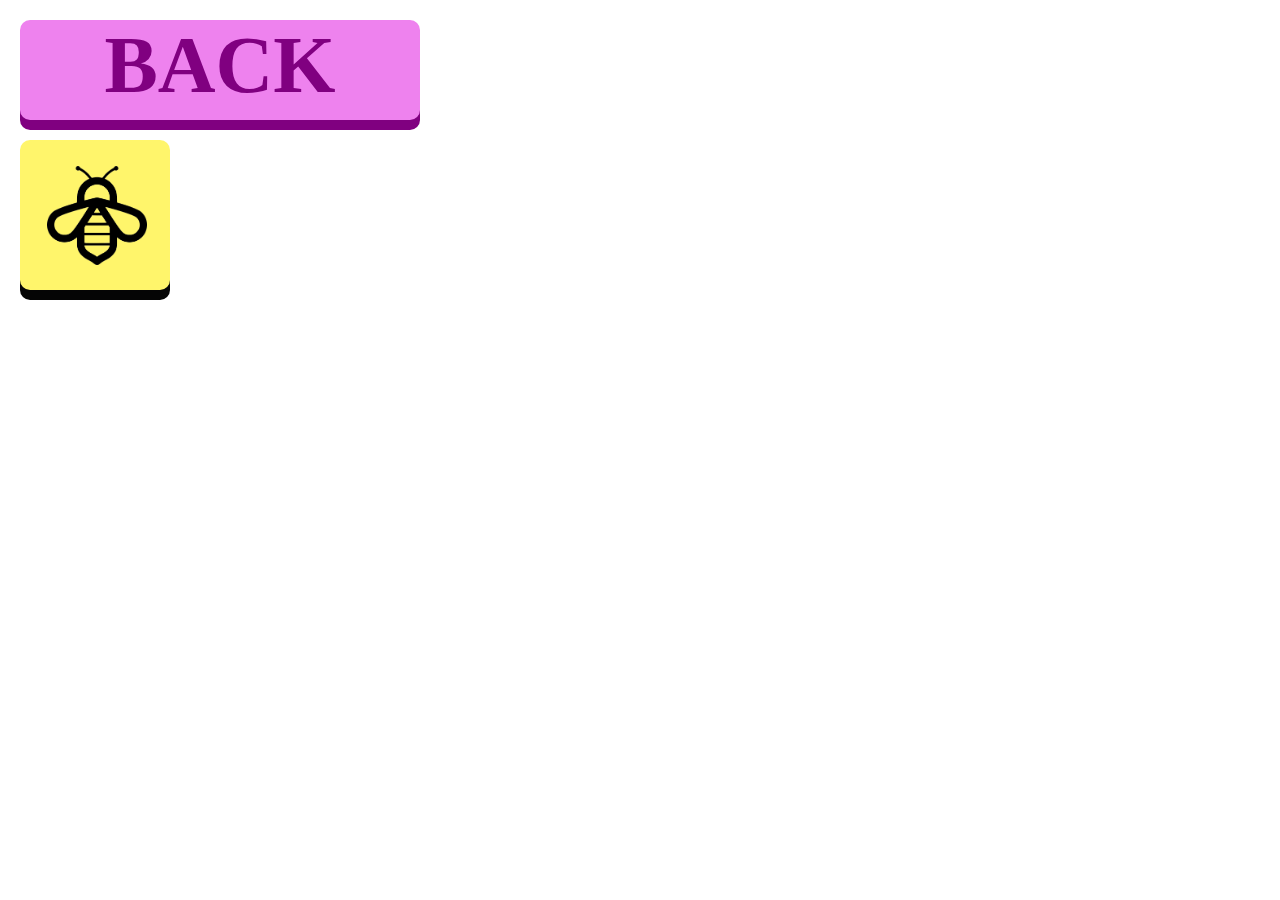
<file: kristoffers-playground.html/k-main.html>
<!DOCTYPE html>

<html>
    <head>
        <link rel="stylesheet" href="k-main.css">
        <script src="k-main.js"></script>
        <title>Iuth Button Kingdom</title>
    </head>

    <body>
        <a href="./../index.html"><div class="button" style="background-color: violet; color: purple; width: 400px; height: 100px; top: 20px; left: 20px;">BACK</div></a>

        
        <a href="./BEE.html"><div class="button" style="background-color: rgb(255, 245, 107); color: rgb(5, 5, 5); width: 150px; height: 150px; top: 140px; left: 20px; position: absolute; line-height: 300px;"><img src="./bee.png" alt ="BEE" style="position:absolute; width:66.6%; height:66.6%; top:17%; left:18%;"></div></a>
        
        <div style="position: absolute; background-color: black; top:500px; left: 500px;"></div>

    </body>
</html>

<!-- <svg width="120" height="120">
    <path d="M   0   0
             L 120   0
             L 120 120
             L  60  80
             L   0 120
             Z" fill ="blue"
        />
</svg> -->
</file>
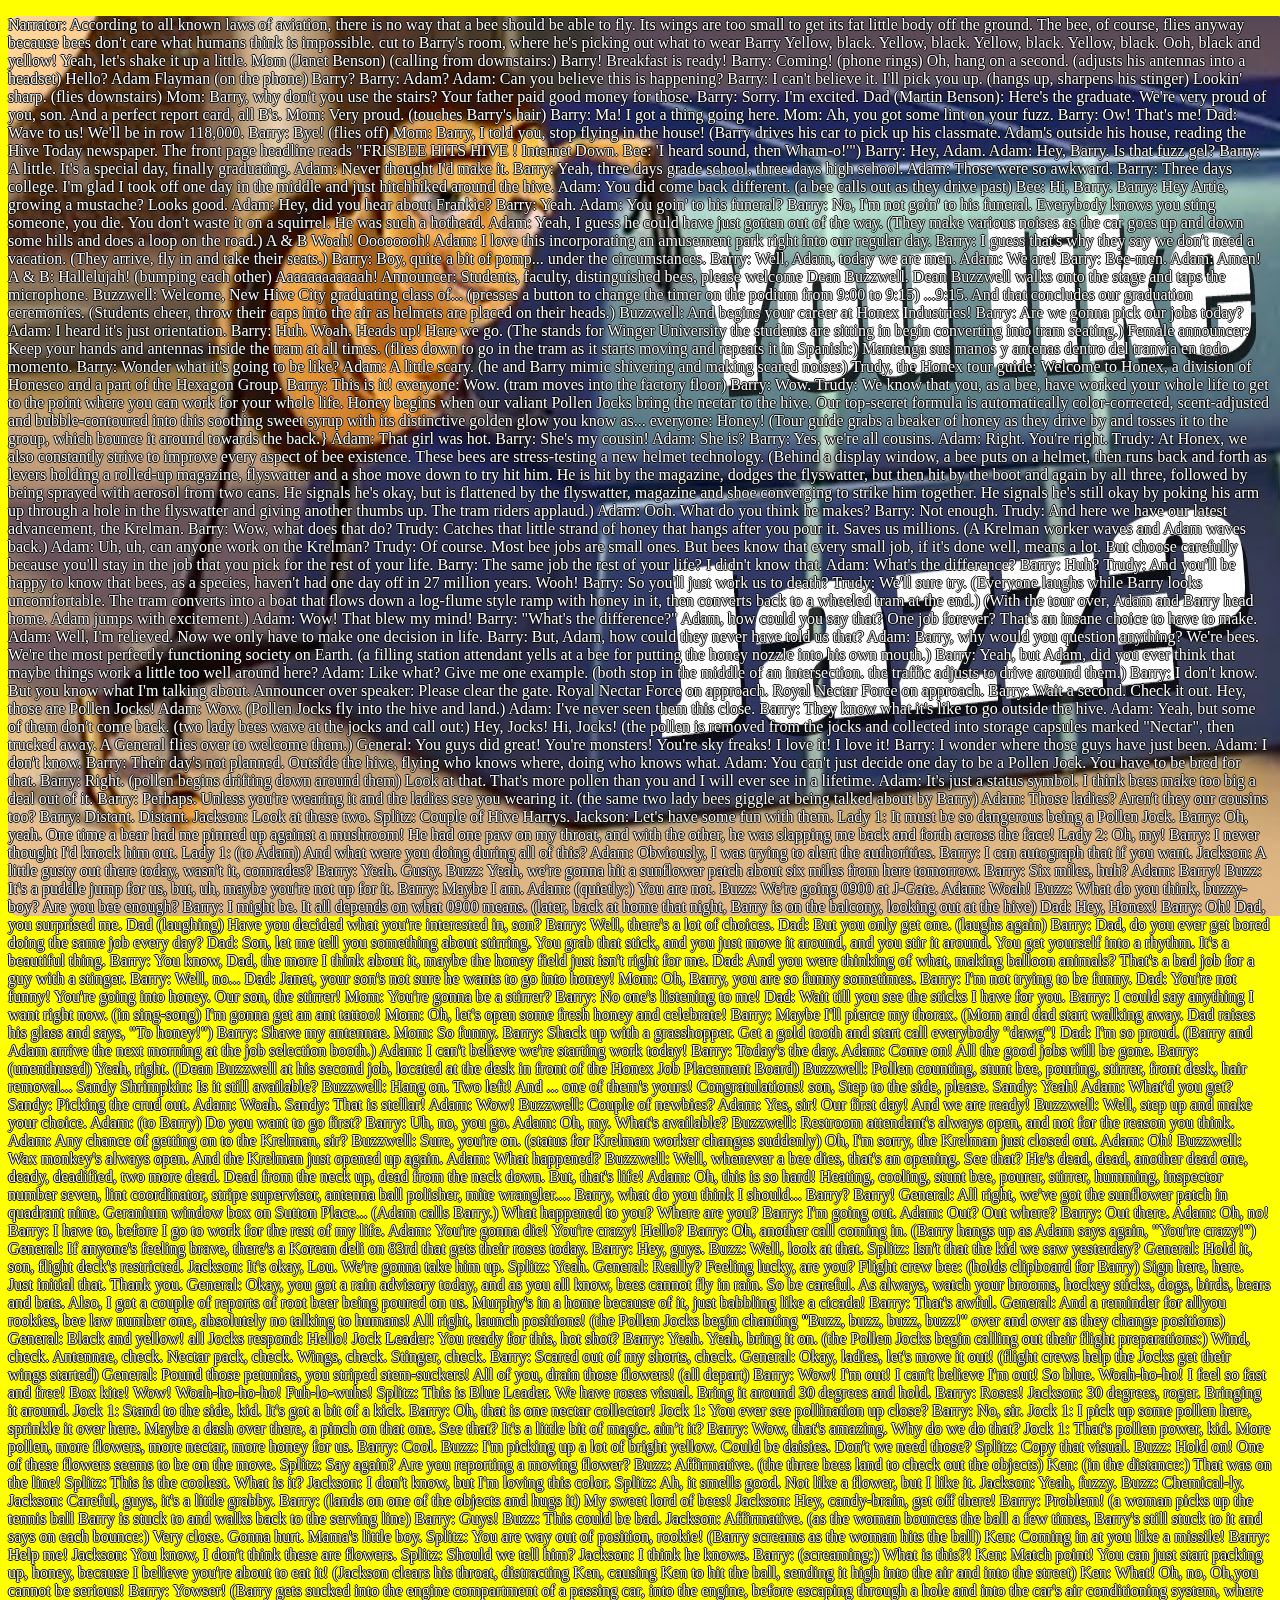
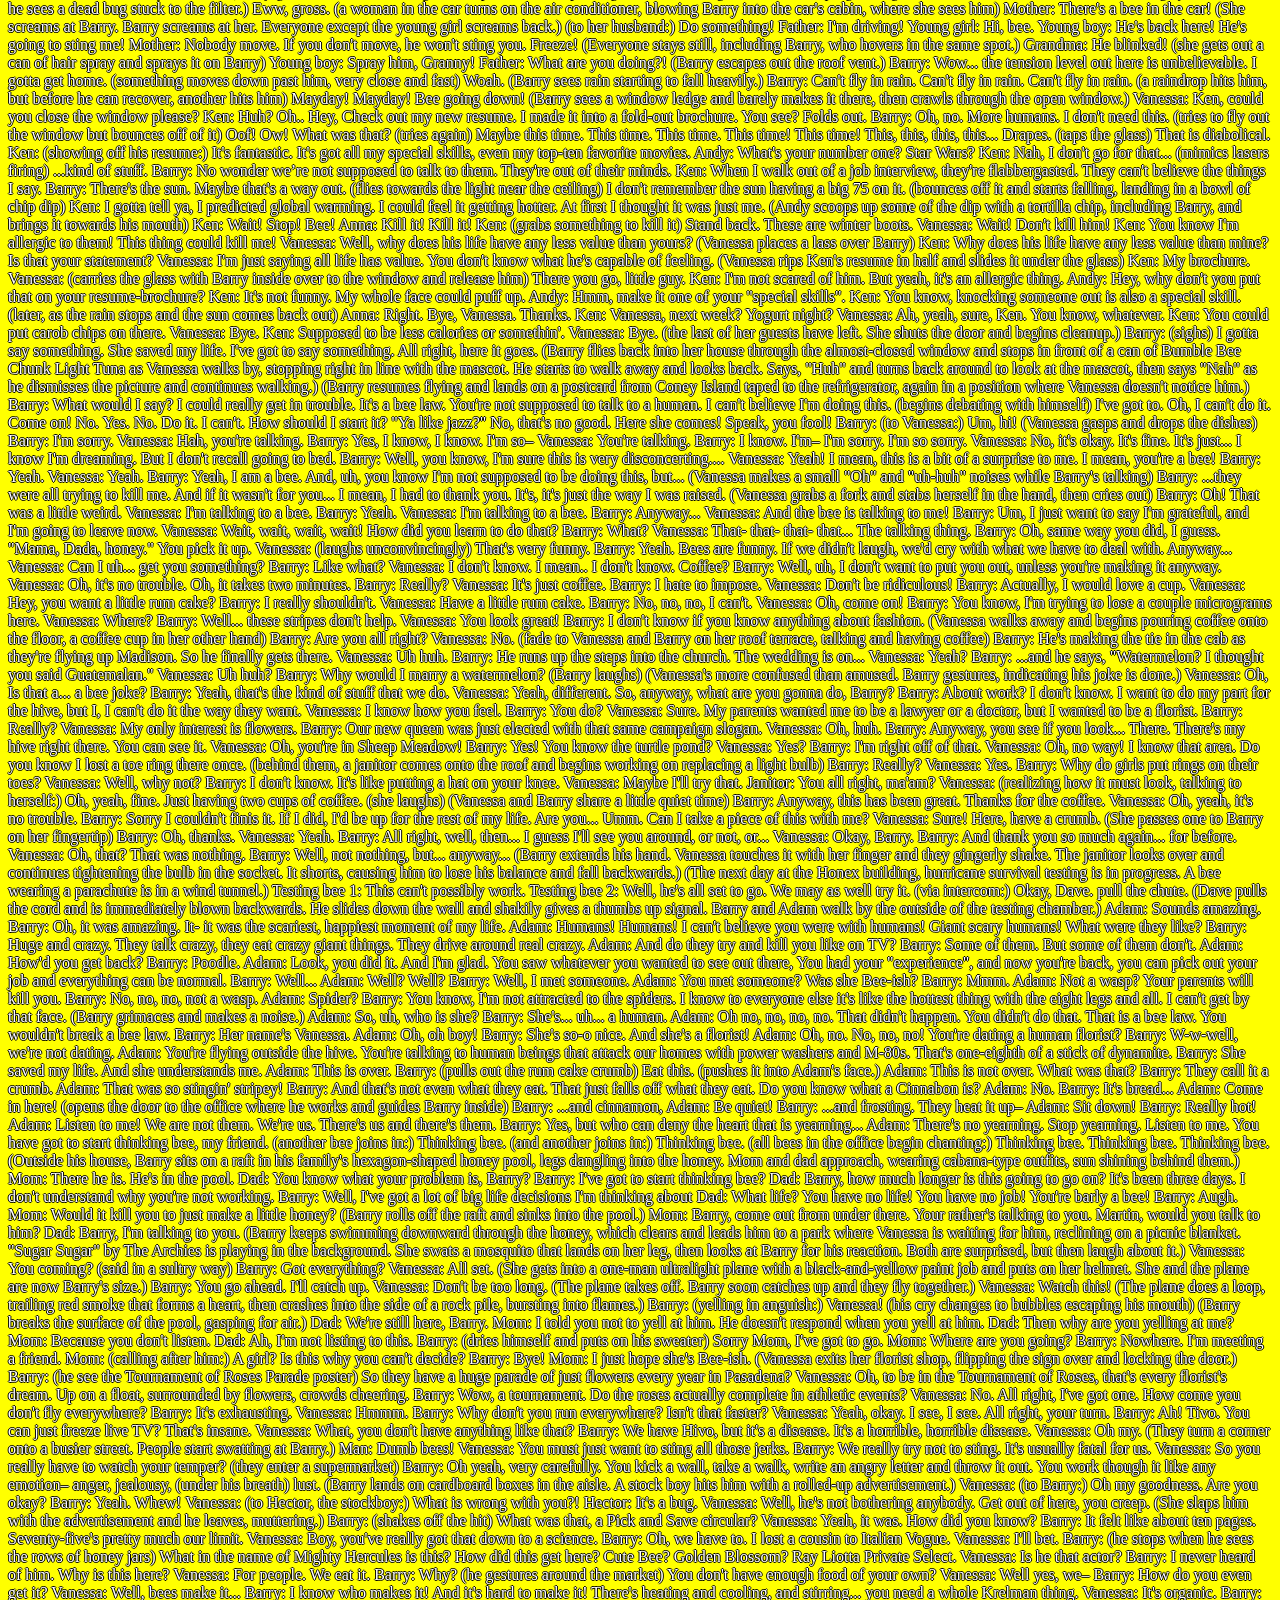
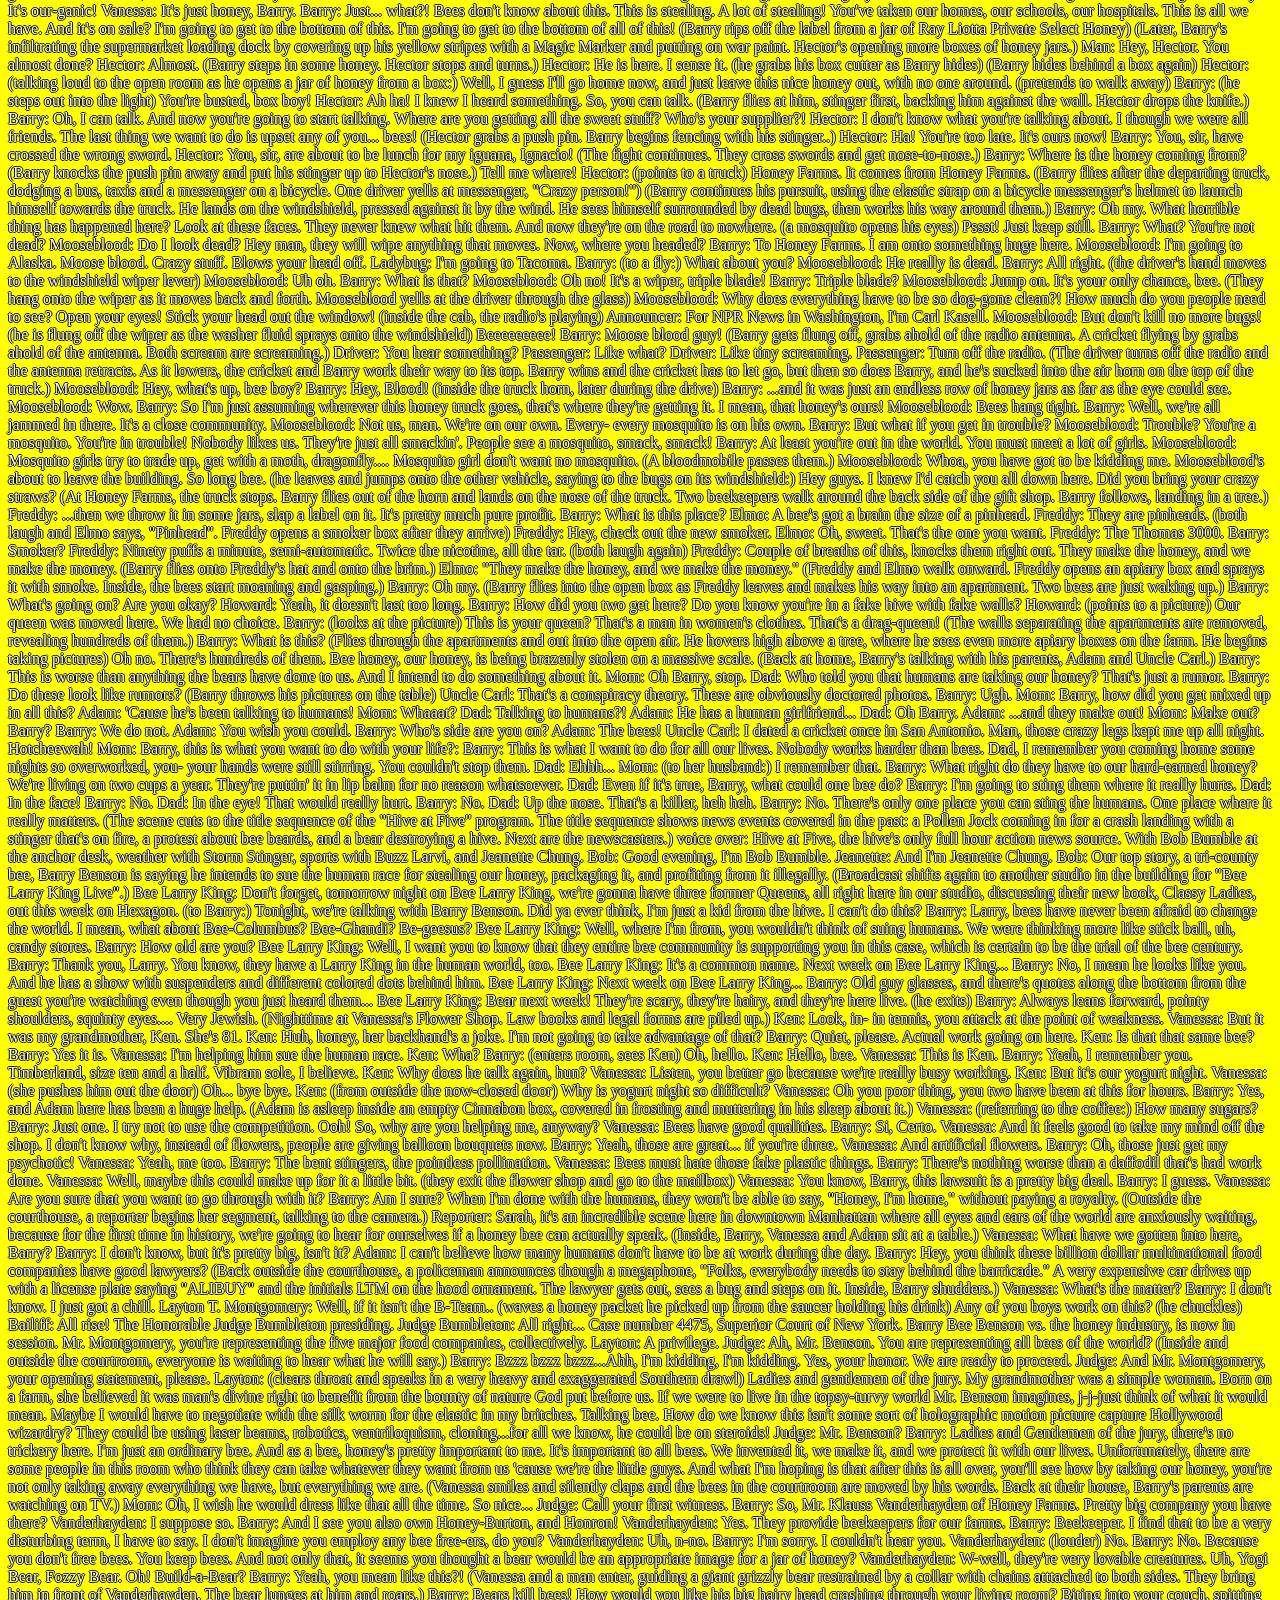
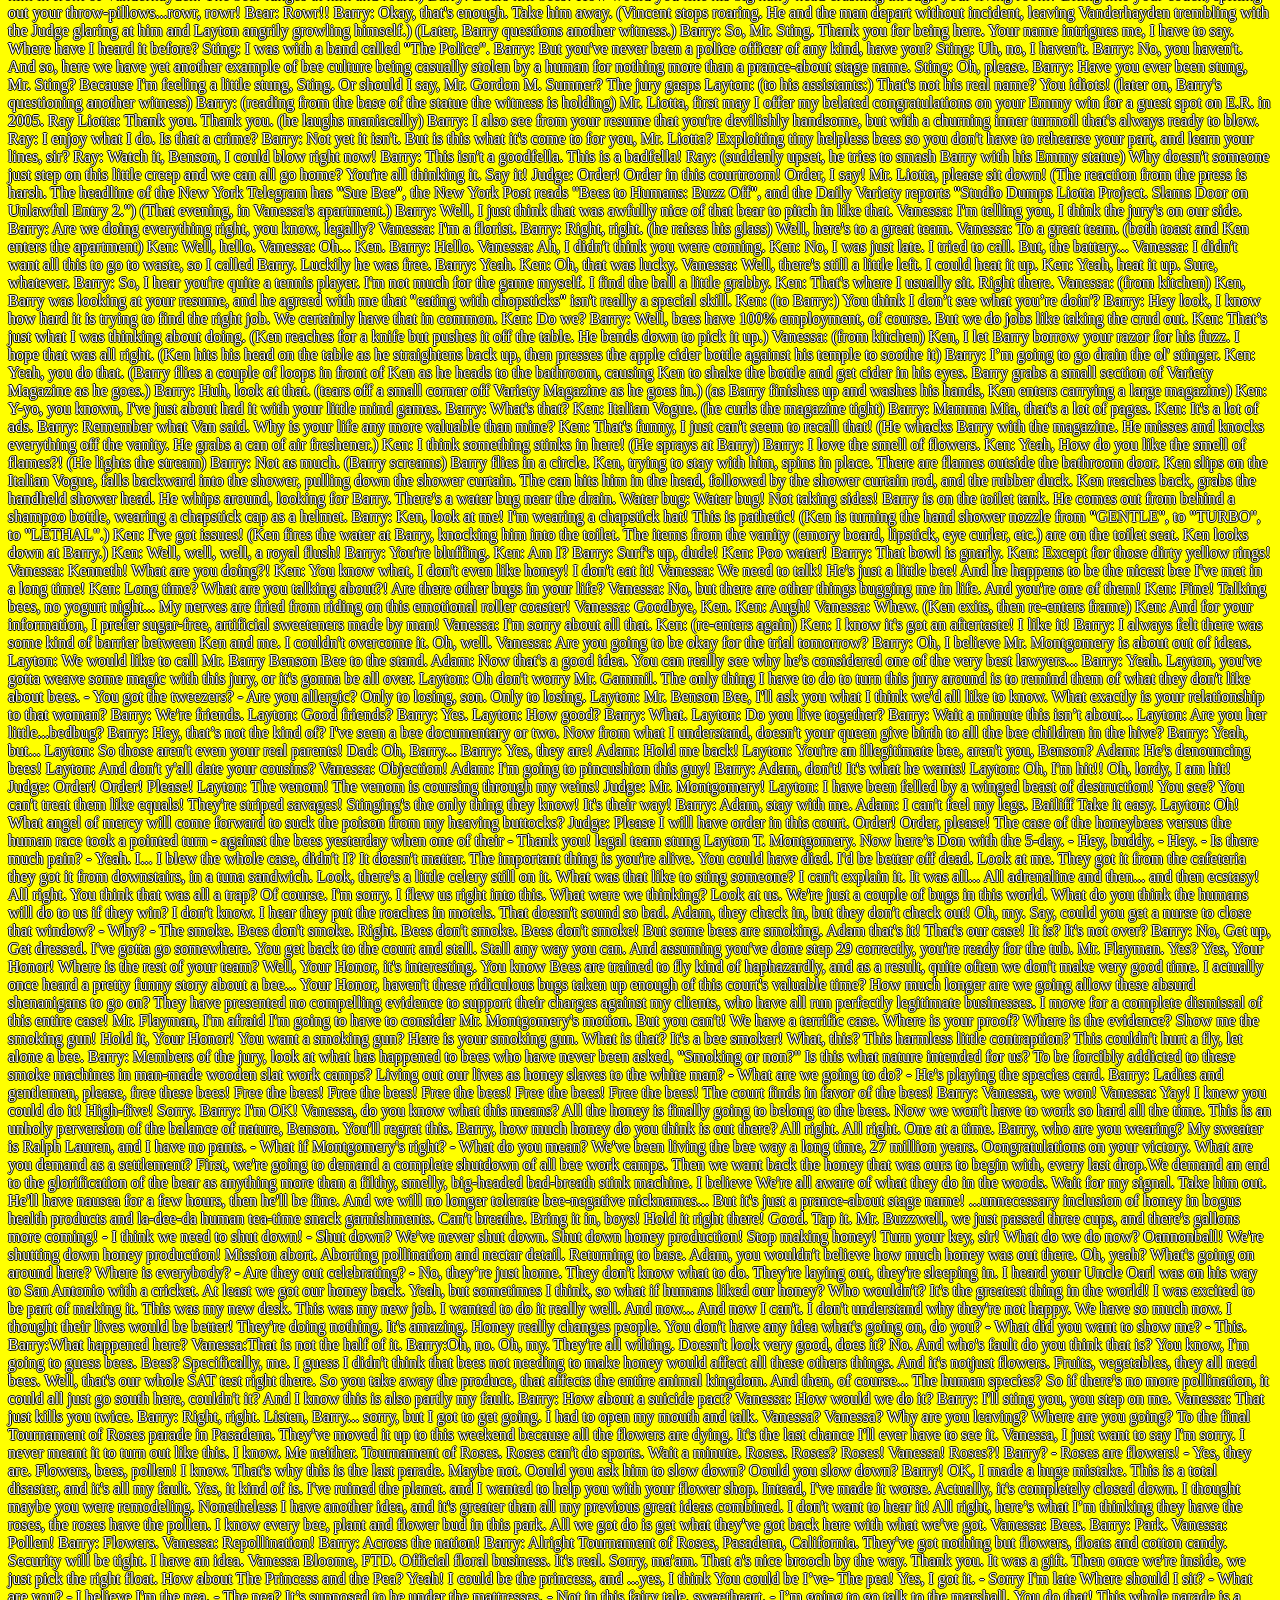
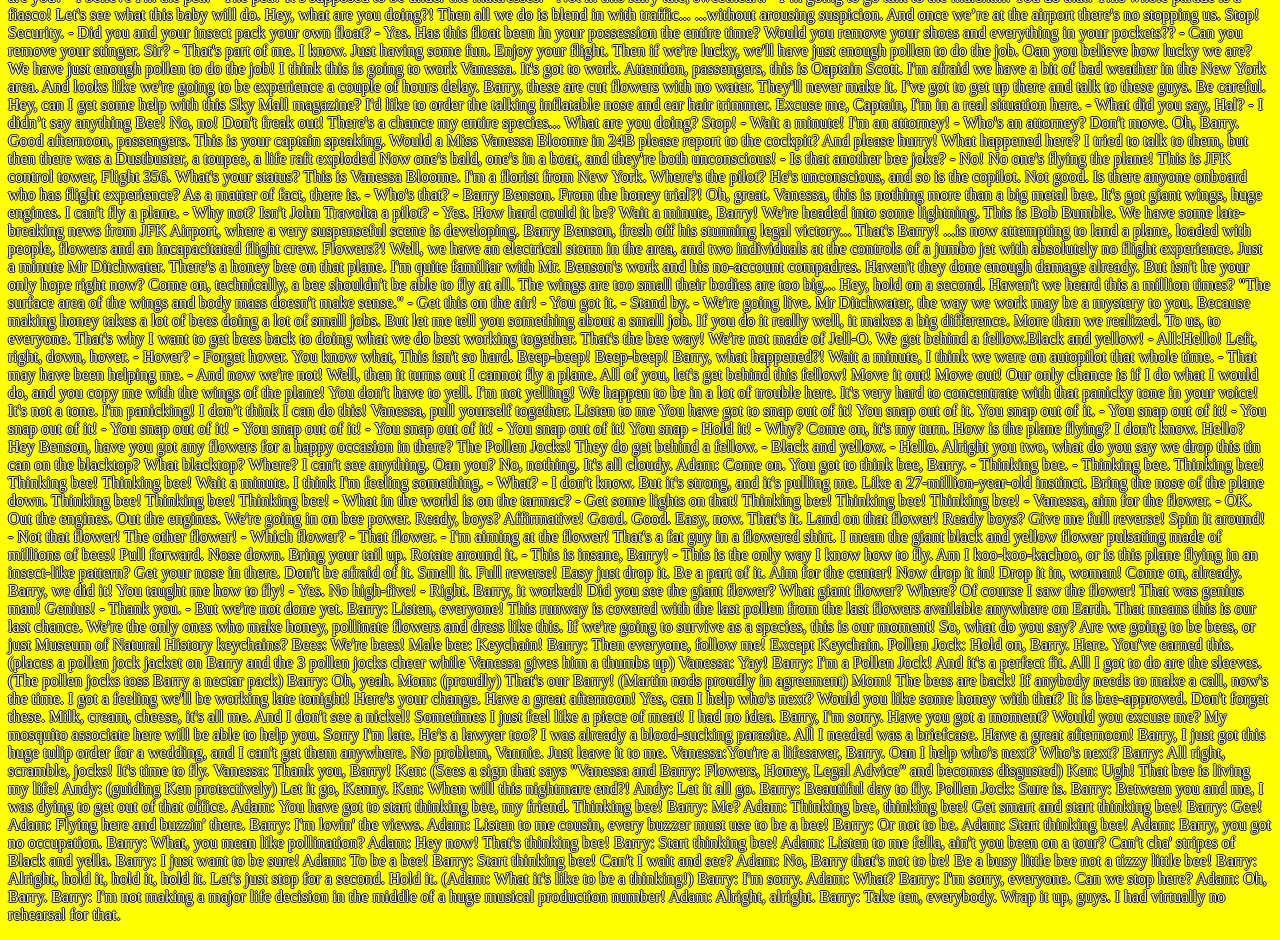
<file: kristoffers-playground/BEE.html>
<!DOCTYPE html>
<html>
    <head>
        <title>BEEEEEEEEEEEEEEEEEEEEEEEEEEEEEEEEEEEEEEEEEEEEEE</title>
		<link rel="icon" href="BEE.jpg">
    </head>
	<img src="You like jazz.jpg" style="position:fixed; z-index: -99; width: 100%; height: 100%; border-radius: 10px;">
    <body style="background-color: yellow;">
        <p style="color: white; text-shadow: 0px 1px black, 0px -1px black, 1px 0px black, -1px 0px black;">
Narrator:	According to all known laws of aviation, there is no way that a bee should be able to fly. Its wings are too small to get its fat little body off the ground. The bee, of course, flies anyway because bees don't care what humans think is impossible.
 	cut to Barry's room, where he's picking out what to wear
Barry	Yellow, black. Yellow, black. Yellow, black. Yellow, black. Ooh, black and yellow! Yeah, let's shake it up a little.
Mom (Janet Benson)	(calling from downstairs:) Barry! Breakfast is ready!
Barry:	Coming! (phone rings) Oh, hang on a second. (adjusts his antennas into a headset) Hello?
Adam Flayman	(on the phone) Barry?
Barry:	Adam?
Adam:	Can you believe this is happening?
Barry:	I can't believe it. I'll pick you up. (hangs up, sharpens his stinger) Lookin' sharp. (flies downstairs)
Mom:	Barry, why don't you use the stairs? Your father paid good money for those.
Barry:	Sorry. I'm excited.
Dad (Martin Benson):	Here's the graduate. We're very proud of you, son. And a perfect report card, all B's.
Mom:	Very proud. (touches Barry's hair)
Barry:	Ma! I got a thing going here.
Mom:	Ah, you got some lint on your fuzz.
Barry:	Ow! That's me!
Dad:	Wave to us! We'll be in row 118,000.
Barry:	Bye! (flies off)
Mom:	Barry, I told you, stop flying in the house!
 	(Barry drives his car to pick up his classmate. Adam's outside his house, reading the Hive Today newspaper. The front page headline reads "FRISBEE HITS HIVE ! Internet Down. Bee: 'I heard sound, then Wham-o!'")
Barry:	Hey, Adam.
Adam:	Hey, Barry. Is that fuzz gel?
Barry:	A little. It's a special day, finally graduating.
Adam:	Never thought I'd make it.
Barry:	Yeah, three days grade school, three days high school.
Adam:	Those were so awkward.
Barry:	Three days college. I'm glad I took off one day in the middle and just hitchhiked around the hive.
Adam:	You did come back different.
 	(a bee calls out as they drive past)
Bee:	Hi, Barry.
Barry:	Hey Artie, growing a mustache? Looks good.
Adam:	Hey, did you hear about Frankie?
Barry:	Yeah.
Adam:	You goin' to his funeral?
Barry:	No, I'm not goin' to his funeral. Everybody knows you sting someone, you die. You don't waste it on a squirrel. He was such a hothead.
Adam:	Yeah, I guess he could have just gotten out of the way.
 	(They make various noises as the car goes up and down some hills and does a loop on the road.)
A & B	Woah! Oooooooh!
Adam:	I love this incorporating an amusement park right into our regular day.
Barry:	I guess that's why they say we don't need a vacation.
 	(They arrive, fly in and take their seats.)
Barry:	Boy, quite a bit of pomp... under the circumstances.
Barry:	Well, Adam, today we are men.
Adam:	We are!
Barry:	Bee-men.
Adam:	Amen!
A & B:	Hallelujah! (bumping each other) Aaaaaaaaaaaah!
Announcer:	Students, faculty, distinguished bees, please welcome Dean Buzzwell.
 	Dean Buzzwell walks onto the stage and taps the microphone.
Buzzwell:	Welcome, New Hive City graduating class of... (presses a button to change the timer on the podium from 9:00 to 9:15) ...9:15. And that concludes our graduation ceremonies.
 	(Students cheer, throw their caps into the air as helmets are placed on their heads.)
Buzzwell:	And begins your career at Honex Industries!
Barry:	Are we gonna pick our jobs today?
Adam:	I heard it's just orientation.
Barry:	Huh. Woah. Heads up! Here we go.
 	(The stands for Winger University the students are sitting in begin converting into tram seating.)
Female announcer:	Keep your hands and antennas inside the tram at all times. (flies down to go in the tram as it starts moving and repeats it in Spanish:) Mantenga sus manos y antenas dentro del tranvía en todo momento.
Barry:	Wonder what it's going to be like?
Adam:	A little scary. (he and Barry mimic shivering and making scared noises)
Trudy, the Honex tour guide:	Welcome to Honex, a division of Honesco and a part of the Hexagon Group.
Barry:	This is it!
everyone:	Wow. (tram moves into the factory floor)
Barry:	Wow.
Trudy:	We know that you, as a bee, have worked your whole life to get to the point where you can work for your whole life. Honey begins when our valiant Pollen Jocks bring the nectar to the hive. Our top-secret formula is automatically color-corrected, scent-adjusted and bubble-contoured into this soothing sweet syrup with its distinctive golden glow you know as...
everyone:	Honey!
 	(Tour guide grabs a beaker of honey as they drive by and tosses it to the group, which bounce it around towards the back.}
Adam:	That girl was hot.
Barry:	She's my cousin!
Adam:	She is?
Barry:	Yes, we're all cousins.
Adam:	Right. You're right.
Trudy:	At Honex, we also constantly strive to improve every aspect of bee existence. These bees are stress-testing a new helmet technology.
 	(Behind a display window, a bee puts on a helmet, then runs back and forth as levers holding a rolled-up magazine, flyswatter and a shoe move down to try hit him. He is hit by the magazine, dodges the flyswatter, but then hit by the boot and again by all three, followed by being sprayed with aerosol from two cans. He signals he's okay, but is flattened by the flyswatter, magazine and shoe converging to strike him together. He signals he's still okay by poking his arm up through a hole in the flyswatter and giving another thumbs up. The tram riders applaud.)
Adam:	Ooh. What do you think he makes?
Barry:	Not enough.
Trudy:	And here we have our latest advancement, the Krelman.
Barry:	Wow, what does that do?
Trudy:	Catches that little strand of honey that hangs after you pour it. Saves us millions.
 	(A Krelman worker waves and Adam waves back.)
Adam:	Uh, uh, can anyone work on the Krelman?
Trudy:	Of course. Most bee jobs are small ones. But bees know that every small job, if it's done well, means a lot. But choose carefully because you'll stay in the job that you pick for the rest of your life.
Barry:	The same job the rest of your life? I didn't know that.
Adam:	What's the difference?
Barry:	Huh?
Trudy:	And you'll be happy to know that bees, as a species, haven't had one day off in 27 million years. Wooh!
Barry:	So you'll just work us to death?
Trudy:	We'll sure try.
 	(Everyone laughs while Barry looks uncomfortable. The tram converts into a boat that flows down a log-flume style ramp with honey in it, then converts back to a wheeled tram at the end.)
 	(With the tour over, Adam and Barry head home. Adam jumps with excitement.)
Adam:	Wow! That blew my mind!
Barry:	"What's the difference?" Adam, how could you say that? One job forever? That's an insane choice to have to make.
Adam:	Well, I'm relieved. Now we only have to make one decision in life.
Barry:	But, Adam, how could they never have told us that?
Adam:	Barry, why would you question anything? We're bees. We're the most perfectly functioning society on Earth.
 	(a filling station attendant yells at a bee for putting the honey nozzle into his own mouth.)
Barry:	Yeah, but Adam, did you ever think that maybe things work a little too well around here?
Adam:	Like what? Give me one example.
 	(both stop in the middle of an intersection. the traffic adjusts to drive around them.)
Barry:	I don't know. But you know what I'm talking about.
Announcer over speaker:	Please clear the gate. Royal Nectar Force on approach. Royal Nectar Force on approach.
Barry:	Wait a second. Check it out. Hey, those are Pollen Jocks!
Adam:	Wow.
 	(Pollen Jocks fly into the hive and land.)
Adam:	I've never seen them this close.
Barry:	They know what it's like to go outside the hive.
Adam:	Yeah, but some of them don't come back.
 	(two lady bees wave at the jocks and call out:)
Hey, Jocks!
Hi, Jocks!
 	(the pollen is removed from the jocks and collected into storage capsules marked "Nectar", then trucked away. A General flies over to welcome them.)
General:	You guys did great! You're monsters! You're sky freaks! I love it! I love it!
Barry:	I wonder where those guys have just been.
Adam:	I don't know.
Barry:	Their day's not planned. Outside the hive, flying who knows where, doing who knows what.
Adam:	You can't just decide one day to be a Pollen Jock. You have to be bred for that.
Barry:	Right. (pollen begins drifting down around them) Look at that. That's more pollen than you and I will ever see in a lifetime.
Adam:	It's just a status symbol. I think bees make too big a deal out of it.
Barry:	Perhaps. Unless you're wearing it and the ladies see you wearing it.
 	(the same two lady bees giggle at being talked about by Barry)
Adam:	Those ladies? Aren't they our cousins too?
Barry:	Distant. Distant.
Jackson:	Look at these two.
Splitz:	Couple of Hive Harrys.
Jackson:	Let's have some fun with them.
Lady 1:	It must be so dangerous being a Pollen Jock.
Barry:	Oh, yeah. One time a bear had me pinned up against a mushroom! He had one paw on my throat, and with the other, he was slapping me back and forth across the face!
Lady 2:	Oh, my!
Barry:	I never thought I'd knock him out.
Lady 1:	(to Adam) And what were you doing during all of this?
Adam:	Obviously, I was trying to alert the authorities.
Barry:	I can autograph that if you want.
Jackson:	A little gusty out there today, wasn't it, comrades?
Barry:	Yeah. Gusty.
Buzz:	Yeah, we're gonna hit a sunflower patch about six miles from here tomorrow.
Barry:	Six miles, huh?
Adam:	Barry!
Buzz:	It's a puddle jump for us, but, uh, maybe you're not up for it.
Barry:	Maybe I am.
Adam:	(quietly:) You are not.
Buzz:	We're going 0900 at J-Gate.
Adam:	Woah!
Buzz:	What do you think, buzzy-boy? Are you bee enough?
Barry:	I might be. It all depends on what 0900 means.
 	(later, back at home that night, Barry is on the balcony, looking out at the hive)
Dad:	Hey, Honex!
Barry:	Oh! Dad, you surprised me.
Dad	(laughing) Have you decided what you're interested in, son?
Barry:	Well, there's a lot of choices.
Dad:	But you only get one. (laughs again)
Barry:	Dad, do you ever get bored doing the same job every day?
Dad:	Son, let me tell you something about stirring. You grab that stick, and you just move it around, and you stir it around. You get yourself into a rhythm. It's a beautiful thing.
Barry:	You know, Dad, the more I think about it, maybe the honey field just isn't right for me.
Dad:	And you were thinking of what, making balloon animals? That's a bad job for a guy with a stinger.
Barry:	Well, no...
Dad:	Janet, your son's not sure he wants to go into honey!
Mom:	Oh, Barry, you are so funny sometimes.
Barry:	I'm not trying to be funny.
Dad:	You're not funny! You're going into honey. Our son, the stirrer!
Mom:	You're gonna be a stirrer?
Barry:	No one's listening to me!
Dad:	Wait till you see the sticks I have for you.
Barry:	I could say anything I want right now. (in sing-song) I'm gonna get an ant tattoo!
Mom:	Oh, let's open some fresh honey and celebrate!
Barry:	Maybe I'll pierce my thorax.
 	(Mom and dad start walking away. Dad raises his glass and says, "To honey!")
Barry:	Shave my antennae.
Mom:	So funny.
Barry:	Shack up with a grasshopper. Get a gold tooth and start call everybody "dawg"!
Dad:	I'm so proud.
 	(Barry and Adam arrive the next morning at the job selection booth.)
Adam:	I can't believe we're starting work today!
Barry:	Today's the day.
Adam:	Come on! All the good jobs will be gone.
Barry:	(unenthused) Yeah, right.
 	(Dean Buzzwell at his second job, located at the desk in front of the Honex Job Placement Board)
Buzzwell:	Pollen counting, stunt bee, pouring, stirrer, front desk, hair removal...
Sandy Shrimpkin:	Is it still available?
Buzzwell:	Hang on. Two left! And ... one of them's yours! Congratulations! son, Step to the side, please.
Sandy:	Yeah!
Adam:	What'd you get?
Sandy:	Picking the crud out.
Adam:	Woah.
Sandy:	That is stellar!
Adam:	Wow!
Buzzwell:	Couple of newbies?
Adam:	Yes, sir! Our first day! And we are ready!
Buzzwell:	Well, step up and make your choice.
Adam:	(to Barry) Do you want to go first?
Barry:	Uh, no, you go.
Adam:	Oh, my. What's available?
Buzzwell:	Restroom attendant's always open, and not for the reason you think.
Adam:	Any chance of getting on to the Krelman, sir?
Buzzwell:	Sure, you're on. (status for Krelman worker changes suddenly) Oh, I'm sorry, the Krelman just closed out.
Adam:	Oh!
Buzzwell:	Wax monkey's always open. And the Krelman just opened up again.
Adam:	What happened?
Buzzwell:	Well, whenever a bee dies, that's an opening. See that? He's dead, dead, another dead one, deady, deadified, two more dead. Dead from the neck up, dead from the neck down. But, that's life!
Adam:	Oh, this is so hard! Heating, cooling, stunt bee, pourer, stirrer, humming, inspector number seven, lint coordinator, stripe supervisor, antenna ball polisher, mite wrangler.... Barry, what do you think I should... Barry? Barry!
General:	All right, we've got the sunflower patch in quadrant nine. Geranium window box on Sutton Place...
 	(Adam calls Barry.) What happened to you? Where are you?
Barry:	I'm going out.
Adam:	Out? Out where?
Barry:	Out there.
Adam:	Oh, no!
Barry:	I have to, before I go to work for the rest of my life.
Adam:	You're gonna die! You're crazy! Hello?
Barry:	Oh, another call coming in.
 	(Barry hangs up as Adam says again, "You're crazy!")
General:	If anyone's feeling brave, there's a Korean deli on 83rd that gets their roses today.
Barry:	Hey, guys.
Buzz:	Well, look at that.
Splitz:	Isn't that the kid we saw yesterday?
General:	Hold it, son, flight deck's restricted.
Jackson:	It's okay, Lou. We're gonna take him up.
Splitz:	Yeah.
General:	Really? Feeling lucky, are you?
Flight crew bee:	(holds clipboard for Barry) Sign here, here. Just initial that. Thank you.
General:	Okay, you got a rain advisory today, and as you all know, bees cannot fly in rain. So be careful. As always, watch your brooms, hockey sticks, dogs, birds, bears and bats. Also, I got a couple of reports of root beer being poured on us. Murphy's in a home because of it, just babbling like a cicada!
Barry:	That's awful.
General:	And a reminder for allyou rookies, bee law number one, absolutely no talking to humans! All right, launch positions!
 	(the Pollen Jocks begin chanting "Buzz, buzz, buzz, buzz!" over and over as they change positions)
General:	Black and yellow!
all Jocks respond:	Hello!
Jock Leader:	You ready for this, hot shot?
Barry:	Yeah. Yeah, bring it on.
 	(the Pollen Jocks begin calling out their flight preparations:)
Wind, check.
Antennae, check.
Nectar pack, check.
Wings, check.
Stinger, check.
Barry:	Scared out of my shorts, check.
General:	Okay, ladies, let's move it out!
 	(flight crews help the Jocks get their wings started)
General:	Pound those petunias, you striped stem-suckers! All of you, drain those flowers!
 	(all depart)
Barry:	Wow! I'm out! I can't believe I'm out! So blue. Woah-ho-ho! I feel so fast and free! Box kite! Wow! Woah-ho-ho-ho! Fuh-lo-wuhs!
Splitz:	This is Blue Leader. We have roses visual. Bring it around 30 degrees and hold.
Barry:	Roses!
Jackson:	30 degrees, roger. Bringing it around.
Jock 1:	Stand to the side, kid. It's got a bit of a kick.
Barry:	Oh, that is one nectar collector!
Jock 1:	You ever see pollination up close?
Barry:	No, sir.
Jock 1:	I pick up some pollen here, sprinkle it over here. Maybe a dash over there, a pinch on that one. See that? It's a little bit of magic. ain’t it?
Barry:	Wow, that's amazing. Why do we do that?
Jock 1:	That's pollen power, kid. More pollen, more flowers, more nectar, more honey for us.
Barry:	Cool.
Buzz:	I'm picking up a lot of bright yellow. Could be daisies. Don't we need those?
Splitz:	Copy that visual.
Buzz:	Hold on! One of these flowers seems to be on the move.
Splitz:	Say again? Are you reporting a moving flower?
Buzz:	Affirmative.
 	(the three bees land to check out the objects)
Ken:	(in the distance:) That was on the line!
Splitz:	This is the coolest. What is it?
Jackson:	I don't know, but I'm loving this color.
Splitz:	Ah, it smells good. Not like a flower, but I like it.
Jackson:	Yeah, fuzzy.
Buzz:	Chemical-ly.
Jackson:	Careful, guys, it's a little grabby.
Barry:	(lands on one of the objects and hugs it) My sweet lord of bees!
Jackson:	Hey, candy-brain, get off there!
Barry:	Problem!
 	(a woman picks up the tennis ball Barry is stuck to and walks back to the serving line)
Barry:	Guys!
Buzz:	This could be bad.
Jackson:	Affirmative.
 	(as the woman bounces the ball a few times, Barry's still stuck to it and says on each bounce:)
Very close.
Gonna hurt.
Mama's little boy.
Splitz:	You are way out of position, rookie!
 	(Barry screams as the woman hits the ball)
Ken:	Coming in at you like a missile!
Barry:	Help me!
Jackson:	You know, I don't think these are flowers.
Splitz:	Should we tell him?
Jackson:	I think he knows.
Barry:	(screaming:) What is this?!
Ken:	Match point! You can just start packing up, honey, because I believe you're about to eat it!
 	(Jackson clears his throat, distracting Ken, causing Ken to hit the ball, sending it high into the air and into the street)
Ken:	What! Oh, no, Oh,you cannot be serious!
Barry:	Yowser!
(Barry gets sucked into the engine compartment of a passing car, into the engine, before escaping through a hole and into the car's air conditioning system, where he sees a dead bug stuck to the filter.)
Eww, gross.
 	(a woman in the car turns on the air conditioner, blowing Barry into the car's cabin, where she sees him)
Mother:	There's a bee in the car! (She screams at Barry. Barry screams at her. Everyone except the young girl screams back.)
(to her husband:) Do something!
Father:	I'm driving!
Young girl:	Hi, bee.
Young boy:	He's back here! He's going to sting me!
Mother:	Nobody move. If you don't move, he won't sting you. Freeze!
 	(Everyone stays still, including Barry, who hovers in the same spot.)
Grandma:	He blinked! (she gets out a can of hair spray and sprays it on Barry)
Young boy:	Spray him, Granny!
Father:	What are you doing?!
 	(Barry escapes out the roof vent.)
Barry:	Wow... the tension level out here is unbelievable. I gotta get home. (something moves down past him, very close and fast) Woah. (Barry sees rain starting to fall heavily.)
Barry:	Can't fly in rain. Can't fly in rain. Can't fly in rain. (a raindrop hits him, but before he can recover, another hits him) Mayday! Mayday! Bee going down!
 	(Barry sees a window ledge and barely makes it there, then crawls through the open window.)
Vanessa:	Ken, could you close the window please?
Ken:	Huh? Oh.. Hey, Check out my new resume. I made it into a fold-out brochure. You see? Folds out.
Barry:	Oh, no. More humans. I don't need this. (tries to fly out the window but bounces off of it) Oof! Ow! What was that? (tries again) Maybe this time. This time. This time. This time! This time! This, this, this, this... Drapes. (taps the glass) That is diabolical.
Ken:	(showing off his resume:) It's fantastic. It's got all my special skills, even my top-ten favorite movies.
Andy:	What's your number one? Star Wars?
Ken:	Nah, I don't go for that... (mimics lasers firing) ...kind of stuff.
Barry:	No wonder we’re not supposed to talk to them. They're out of their minds.
Ken:	When I walk out of a job interview, they're flabbergasted. They can't believe the things I say.
Barry:	There's the sun. Maybe that's a way out. (flies towards the light near the ceiling) I don't remember the sun having a big 75 on it. (bounces off it and starts falling, landing in a bowl of chip dip)
Ken:	I gotta tell ya, I predicted global warming. I could feel it getting hotter. At first I thought it was just me.
 	(Andy scoops up some of the dip with a tortilla chip, including Barry, and brings it towards his mouth)
Ken:	Wait! Stop! Bee!
Anna:	Kill it! Kill it!
Ken:	(grabs something to kill it) Stand back. These are winter boots.
Vanessa:	Wait! Don't kill him!
Ken:	You know I'm allergic to them! This thing could kill me!
Vanessa:	Well, why does his life have any less value than yours? (Vanessa places a lass over Barry)
Ken:	Why does his life have any less value than mine? Is that your statement?
Vanessa:	I'm just saying all life has value. You don't know what he's capable of feeling. (Vanessa rips Ken's resume in half and slides it under the glass)
Ken:	My brochure.
Vanessa:	(carries the glass with Barry inside over to the window and release him) There you go, little guy.
Ken:	I'm not scared of him. But yeah, it's an allergic thing.
Andy:	Hey, why don't you put that on your resume-brochure?
Ken:	It's not funny. My whole face could puff up.
Andy:	Hmm, make it one of your "special skills".
Ken:	You know, knocking someone out is also a special skill.
 	(later, as the rain stops and the sun comes back out)
Anna:	Right. Bye, Vanessa. Thanks.
Ken:	Vanessa, next week? Yogurt night?
Vanessa:	Ah, yeah, sure, Ken. You know, whatever.
Ken:	You could put carob chips on there.
Vanessa:	Bye.
Ken:	Supposed to be less calories or somethin'.
Vanessa:	Bye. (the last of her guests have left. She shuts the door and begins cleanup.)
Barry:	(sighs) I gotta say something. She saved my life. I've got to say something. All right, here it goes.
 	(Barry flies back into her house through the almost-closed window and stops in front of a can of Bumble Bee Chunk Light Tuna as Vanessa walks by, stopping right in line with the mascot. He starts to walk away and looks back. Says, "Huh" and turns back around to look at the mascot, then says "Nah" as he dismisses the picture and continues walking.)
 	(Barry resumes flying and lands on a postcard from Coney Island taped to the refrigerator, again in a position where Vanessa doesn't notice him.)
Barry:	What would I say? I could really get in trouble. It's a bee law. You're not supposed to talk to a human. I can't believe I'm doing this. (begins debating with himself) I've got to. Oh, I can't do it. Come on! No. Yes. No. Do it. I can't. How should I start it? "Ya like jazz?" No, that's no good. Here she comes! Speak, you fool!
Barry:	(to Vanessa:) Um, hi!
 	(Vanessa gasps and drops the dishes)
Barry:	I'm sorry.
Vanessa:	Hah, you're talking.
Barry:	Yes, I know, I know. I'm so–
Vanessa:	You're talking.
Barry:	I know. I'm– I'm sorry. I'm so sorry.
Vanessa:	No, it's okay. It's fine. It's just... I know I'm dreaming. But I don't recall going to bed.
Barry:	Well, you know, I'm sure this is very disconcerting....
Vanessa:	Yeah! I mean, this is a bit of a surprise to me. I mean, you're a bee!
Barry:	Yeah.
Vanessa:	Yeah.
Barry:	Yeah, I am a bee. And, uh, you know I'm not supposed to be doing this, but...
 	(Vanessa makes a small "Oh" and "uh-huh" noises while Barry's talking)
Barry:	...they were all trying to kill me. And if it wasn't for you... I mean, I had to thank you. It's, it's just the way I was raised.
 	(Vanessa grabs a fork and stabs herself in the hand, then cries out)
Barry:	Oh! That was a little weird.
Vanessa:	I'm talking to a bee.
Barry:	Yeah.
Vanessa:	I'm talking to a bee.
Barry:	Anyway...
Vanessa:	And the bee is talking to me!
Barry:	Um, I just want to say I'm grateful, and I'm going to leave now.
Vanessa:	Wait, wait, wait, wait! How did you learn to do that?
Barry:	What?
Vanessa:	That- that- that- that... The talking thing.
Barry:	Oh, same way you did, I guess. "Mama, Dada, honey." You pick it up.
Vanessa:	(laughs unconvincingly) That's very funny.
Barry:	Yeah. Bees are funny. If we didn't laugh, we'd cry with what we have to deal with. Anyway...
Vanessa:	Can I uh... get you something?
Barry:	Like what?
Vanessa:	I don't know. I mean.. I don't know. Coffee?
Barry:	Well, uh, I don't want to put you out, unless you're making it anyway.
Vanessa:	Oh, it's no trouble. Oh, it takes two minutes.
Barry:	Really?
Vanessa:	It's just coffee.
Barry:	I hate to impose.
Vanessa:	Don't be ridiculous!
Barry:	Actually, I would love a cup.
Vanessa:	Hey, you want a little rum cake?
Barry:	I really shouldn't.
Vanessa:	Have a little rum cake.
Barry:	No, no, no, I can't.
Vanessa:	Oh, come on!
Barry:	You know, I'm trying to lose a couple micrograms here.
Vanessa:	Where?
Barry:	Well... these stripes don't help.
Vanessa:	You look great!
Barry:	I don't know if you know anything about fashion.
 	(Vanessa walks away and begins pouring coffee onto the floor, a coffee cup in her other hand)
Barry:	Are you all right?
Vanessa:	No.
 	(fade to Vanessa and Barry on her roof terrace, talking and having coffee)
Barry:	He's making the tie in the cab as they're flying up Madison. So he finally gets there.
Vanessa:	Uh huh.
Barry:	He runs up the steps into the church. The wedding is on...
Vanessa:	Yeah?
Barry:	...and he says, "Watermelon? I thought you said Guatemalan."
Vanessa:	Uh huh?
Barry:	Why would I marry a watermelon? (Barry laughs)
 	(Vanessa's more confused than amused. Barry gestures, indicating his joke is done.)
Vanessa:	Oh, Is that a... a bee joke?
Barry:	Yeah, that's the kind of stuff that we do.
Vanessa:	Yeah, different. So, anyway, what are you gonna do, Barry?
Barry:	About work? I don't know. I want to do my part for the hive, but I, I can't do it the way they want.
Vanessa:	I know how you feel.
Barry:	You do?
Vanessa:	Sure. My parents wanted me to be a lawyer or a doctor, but I wanted to be a florist.
Barry:	Really?
Vanessa:	My only interest is flowers.
Barry:	Our new queen was just elected with that same campaign slogan.
Vanessa:	Oh, huh.
Barry:	Anyway, you see if you look... There. There's my hive right there. You can see it.
Vanessa:	Oh, you're in Sheep Meadow!
Barry:	Yes! You know the turtle pond?
Vanessa:	Yes?
Barry:	I'm right off of that.
Vanessa:	Oh, no way! I know that area. Do you know I lost a toe ring there once.
 	(behind them, a janitor comes onto the roof and begins working on replacing a light bulb)
Barry:	Really?
Vanessa:	Yes.
Barry:	Why do girls put rings on their toes?
Vanessa:	Well, why not?
Barry:	I don't know. It's like putting a hat on your knee.
Vanessa:	Maybe I'll try that.
Janitor:	You all right, ma'am?
Vanessa:	(realizing how it must look, talking to herself:) Oh, yeah, fine. Just having two cups of coffee. (she laughs)
 	(Vanessa and Barry share a little quiet time)
Barry:	Anyway, this has been great. Thanks for the coffee.
Vanessa:	Oh, yeah, it's no trouble.
Barry:	Sorry I couldn't finis it. If I did, I'd be up for the rest of my life. Are you... Umm. Can I take a piece of this with me?
Vanessa:	Sure! Here, have a crumb. (She passes one to Barry on her fingertip)
Barry:	Oh, thanks.
Vanessa:	Yeah.
Barry:	All right, well, then... I guess I'll see you around, or not, or...
Vanessa:	Okay, Barry.
Barry:	And thank you so much again... for before.
Vanessa:	Oh, that? That was nothing.
Barry:	Well, not nothing, but... anyway...
 	(Barry extends his hand. Vanessa touches it with her finger and they gingerly shake. The janitor looks over and continues tightening the bulb in the socket. It shorts, causing him to lose his balance and fall backwards.)
 	(The next day at the Honex building, hurricane survival testing is in progress. A bee wearing a parachute is in a wind tunnel.)
Testing bee 1:	This can't possibly work.
Testing bee 2:	Well, he's all set to go. We may as well try it. (via intercom:) Okay, Dave. pull the chute.
 	(Dave pulls the cord and is immediately blown backwards. He slides down the wall and shakily gives a thumbs up signal. Barry and Adam walk by the outside of the testing chamber.)
Adam:	Sounds amazing.
Barry:	Oh, it was amazing. It- it was the scariest, happiest moment of my life.
Adam:	Humans! Humans! I can't believe you were with humans! Giant scary humans! What were they like?
Barry:	Huge and crazy. They talk crazy, they eat crazy giant things. They drive around real crazy.
Adam:	And do they try and kill you like on TV?
Barry:	Some of them. But some of them don't.
Adam:	How'd you get back?
Barry:	Poodle.
Adam:	Look, you did it. And I'm glad. You saw whatever you wanted to see out there, You had your "experience", and now you're back, you can pick out your job and everything can be normal.
Barry:	Well...
Adam:	Well? Well?
Barry:	Well, I met someone.
Adam:	You met someone? Was she Bee-ish?
Barry:	Mmm.
Adam:	Not a wasp? Your parents will kill you.
Barry:	No, no, no, not a wasp.
Adam:	Spider?
Barry:	You know, I'm not attracted to the spiders. I know to everyone else it's like the hottest thing with the eight legs and all. I can't get by that face. (Barry grimaces and makes a noise.)
Adam:	So, uh, who is she?
Barry:	She's... uh... a human.
Adam:	Oh no, no, no, no. That didn't happen. You didn't do that. That is a bee law. You wouldn't break a bee law.
Barry:	Her name's Vanessa.
Adam:	Oh, oh boy!
Barry:	She's so-o nice. And she's a florist!
Adam:	Oh, no. No, no, no! You're dating a human florist?
Barry:	W-w-well, we're not dating.
Adam:	You're flying outside the hive. You're talking to human beings that attack our homes with power washers and M-80s. That's one-eighth of a stick of dynamite.
Barry:	She saved my life. And she understands me.
Adam:	This is over.
Barry:	(pulls out the rum cake crumb) Eat this. (pushes it into Adam's face.)
Adam:	This is not over. What was that?
Barry:	They call it a crumb.
Adam:	That was so stingin' stripey!
Barry:	And that's not even what they eat. That just falls off what they eat. Do you know what a Cinnabon is?
Adam:	No.
Barry:	It's bread...
Adam:	Come in here! (opens the door to the office where he works and guides Barry inside)
Barry:	...and cinnamon,
Adam:	Be quiet!
Barry:	...and frosting. They heat it up–
Adam:	Sit down!
Barry:	Really hot!
Adam:	Listen to me! We are not them. We're us. There's us and there's them.
Barry:	Yes, but who can deny the heart that is yearning...
Adam:	There's no yearning. Stop yearning. Listen to me. You have got to start thinking bee, my friend.
 	(another bee joins in:) Thinking bee.
(and another joins in:) Thinking bee.
(all bees in the office begin chanting:) Thinking bee. Thinking bee. Thinking bee.
 	(Outside his house, Barry sits on a raft in his family's hexagon-shaped honey pool, legs dangling into the honey. Mom and dad approach, wearing cabana-type outfits, sun shining behind them.)
Mom:	There he is. He's in the pool.
Dad:	You know what your problem is, Barry?
Barry:	I've got to start thinking bee?
Dad:	Barry, how much longer is this going to go on? It's been three days. I don't understand why you're not working.
Barry:	Well, I've got a lot of big life decisions I'm thinking about
Dad:	What life? You have no life! You have no job! You're barly a bee!
Barry:	Augh.
Mom:	Would it kill you to just make a little honey?
 	(Barry rolls off the raft and sinks into the pool.)
Mom:	Barry, come out from under there. Your rather's talking to you. Martin, would you talk to him?
Dad:	Barry, I'm talking to you.
 	(Barry keeps swimming downward through the honey, which clears and leads him to a park where Vanessa is waiting for him, reclining on a picnic blanket. "Sugar Sugar" by The Archies is playing in the background. She swats a mosquito that lands on her leg, then looks at Barry for his reaction. Both are surprised, but then laugh about it.)
Vanessa:	You coming? (said in a sultry way)
Barry:	Got everything?
Vanessa:	All set. (She gets into a one-man ultralight plane with a black-and-yellow paint job and puts on her helmet. She and the plane are now Barry's size.)
Barry:	You go ahead. I'll catch up.
Vanessa:	Don't be too long. (The plane takes off. Barry soon catches up and they fly together.)
Vanessa:	Watch this!
 	(The plane does a loop, trailing red smoke that forms a heart, then crashes into the side of a rock pile, bursting into flames.)
Barry:	(yelling in anguish:) Vanessa! (his cry changes to bubbles escaping his mouth)
 	(Barry breaks the surface of the pool, gasping for air.)
Dad:	We're still here, Barry.
Mom:	I told you not to yell at him. He doesn't respond when you yell at him.
Dad:	Then why are you yelling at me?
Mom:	Because you don't listen.
Dad:	Ah, I'm not listing to this.
Barry:	(dries himself and puts on his sweater) Sorry Mom, I've got to go.
Mom:	Where are you going?
Barry:	Nowhere. I'm meeting a friend.
Mom:	(calling after him:) A girl? Is this why you can't decide?
Barry:	Bye!
Mom:	I just hope she's Bee-ish.
 	(Vanessa exits her florist shop, flipping the sign over and locking the door.)
Barry:	(he see the Tournament of Roses Parade poster) So they have a huge parade of just flowers every year in Pasadena?
Vanessa:	Oh, to be in the Tournament of Roses, that's every florist's dream. Up on a float, surrounded by flowers, crowds cheering.
Barry:	Wow, a tournament. Do the roses actually complete in athletic events?
Vanessa:	No. All right, I've got one. How come you don't fly everywhere?
Barry:	It's exhausting.
Vanessa:	Hmmm.
Barry:	Why don't you run everywhere? Isn't that faster?
Vanessa:	Yeah, okay. I see, I see. All right, your turn.
Barry:	Ah! Tivo. You can just freeze live TV? That's insane.
Vanessa:	What, you don't have anything like that?
Barry:	We have Hivo, but it's a disease. It's a horrible, horrible disease.
Vanessa:	Oh my.
 	(They turn a corner onto a busier street. People start swatting at Barry.)
Man:	Dumb bees!
Vanessa:	You must just want to sting all those jerks.
Barry:	We really try not to sting. It's usually fatal for us.
Vanessa:	So you really have to watch your temper?
 	(they enter a supermarket)
Barry:	Oh yeah, very carefully. You kick a wall, take a walk, write an angry letter and throw it out. You work though it like any emotion– anger, jealousy, (under his breath) lust.
 	(Barry lands on cardboard boxes in the aisle. A stock boy hits him with a rolled-up advertisement.)
Vanessa:	(to Barry:) Oh my goodness. Are you okay?
Barry:	Yeah. Whew!
Vanessa:	(to Hector, the stockboy:) What is wrong with you?!
Hector:	It's a bug.
Vanessa:	Well, he's not bothering anybody. Get out of here, you creep. (She slaps him with the advertisement and he leaves, muttering.)
Barry:	(shakes off the hit) What was that, a Pick and Save circular?
Vanessa:	Yeah, it was. How did you know?
Barry:	It felt like about ten pages. Seventy-five's pretty much our limit.
Vanessa:	Boy, you've really got that down to a science.
Barry:	Oh, we have to. I lost a cousin to Italian Vogue.
Vanessa:	I'll bet.
Barry:	(he stops when he sees the rows of honey jars) What in the name of Mighty Hercules is this? How did this get here? Cute Bee? Golden Blossom? Ray Liotta Private Select.
Vanessa:	Is he that actor?
Barry:	I never heard of him. Why is this here?
Vanessa:	For people. We eat it.
Barry:	Why? (he gestures around the market) You don't have enough food of your own?
Vanessa:	Well yes, we–
Barry:	How do you even get it?
Vanessa:	Well, bees make it...
Barry:	I know who makes it! And it's hard to make it! There's heating and cooling, and stirring... you need a whole Krelman thing.
Vanessa:	It's organic.
Barry:	It's our-ganic!
Vanessa:	It's just honey, Barry.
Barry:	Just... what?! Bees don't know about this. This is stealing. A lot of stealing! You've taken our homes, our schools, our hospitals. This is all we have. And it's on sale? I'm going to get to the bottom of this. I'm going to get to the bottom of all of this!
 	(Barry rips off the label from a jar of Ray Liotta Private Select Honey)
 	(Later, Barry's infiltrating the supermarket loading dock by covering up his yellow stripes with a Magic Marker and putting on war paint. Hector's opening more boxes of honey jars.)
Man:	Hey, Hector. You almost done?
Hector:	Almost.
 	(Barry steps in some honey. Hector stops and turns.)
Hector:	He is here. I sense it. (he grabs his box cutter as Barry hides)
 	(Barry hides behind a box again)
Hector:	(talking loud to the open room as he opens a jar of honey from a box:) Well, I guess I'll go home now, and just leave this nice honey out, with no one around. (pretends to walk away)
Barry:	(he steps out into the light) You're busted, box boy!
Hector:	Ah ha! I knew I heard something. So, you can talk.
 	(Barry flies at him, stinger first, backing him against the wall. Hector drops the knife.)
Barry:	Oh, I can talk. And now you're going to start talking. Where are you getting all the sweet stuff? Who's your supplier?!
Hector:	I don't know what you're talking about. I though we were all friends. The last thing we want to do is upset any of you... bees!
 	(Hector grabs a push pin. Barry begins fencing with his stinger..)
Hector:	Ha! You're too late. It's ours now!
Barry:	You, sir, have crossed the wrong sword.
Hector:	You, sir, are about to be lunch for my iguana, Ignacio!
 	(The fight continues. They cross swords and get nose-to-nose.)
Barry:	Where is the honey coming from? (Barry knocks the push pin away and put his stinger up to Hector's nose.) Tell me where!
Hector:	(points to a truck) Honey Farms. It comes from Honey Farms.
 	(Barry flies after the departing truck, dodging a bus, taxis and a messenger on a bicycle. One driver yells at messenger, "Crazy person!")
 	(Barry continues his pursuit, using the elastic strap on a bicycle messenger's helmet to launch himself towards the truck. He lands on the windshield, pressed against it by the wind. He sees himself surrounded by dead bugs, then works his way around them.)
Barry:	Oh my. What horrible thing has happened here? Look at these faces. They never knew what hit them. And now they're on the road to nowhere.
 	(a mosquito opens his eyes) Pssst! Just keep still.
Barry:	What? You're not dead?
Mooseblood:	Do I look dead? Hey man, they will wipe anything that moves. Now, where you headed?
Barry:	To Honey Farms. I am onto something huge here.
Mooseblood:	I'm going to Alaska. Moose blood. Crazy stuff. Blows your head off.
Ladybug:	I'm going to Tacoma.
Barry:	(to a fly:) What about you?
Mooseblood:	He really is dead.
Barry:	All right.
 	(the driver's hand moves to the windshield wiper lever)
Mooseblood:	Uh oh.
Barry:	What is that?
Mooseblood:	Oh no! It's a wiper, triple blade!
Barry:	Triple blade?
Mooseblood:	Jump on. It's your only chance, bee.
 	(They hang onto the wiper as it moves back and forth. Mooseblood yells at the driver through the glass)
Mooseblood:	Why does everything have to be so dog-gone clean?! How much do you people need to see? Open your eyes! Stick your head out the window!
 	(inside the cab, the radio's playing)
Announcer:	For NPR News in Washington, I'm Carl Kasell.
Mooseblood:	But don't kill no more bugs! (he is flung off the wiper as the washer fluid sprays onto the windshield) Beeeeeeeee!
Barry:	Moose blood guy!
 	(Barry gets flung off, grabs ahold of the radio antenna. A cricket flying by grabs ahold of the antenna. Both scream are screaming.)
Driver:	You hear something?
Passenger:	Like what?
Driver:	Like tiny screaming.
Passenger:	Turn off the radio.
 	(The driver turns off the radio and the antenna retracts. As it lowers, the cricket and Barry work their way to its top. Barry wins and the cricket has to let go, but then so does Barry, and he's sucked into the air horn on the top of the truck.)
Mooseblood:	Hey, what's up, bee boy?
Barry:	Hey, Blood!
 	(inside the truck horn, later during the drive)
Barry:	...and it was just an endless row of honey jars as far as the eye could see.
Mooseblood:	Wow.
Barry:	So I'm just assuming wherever this honey truck goes, that's where they're getting it. I mean, that honey's ours!
Mooseblood:	Bees hang tight.
Barry:	Well, we're all jammed in there. It's a close community.
Mooseblood:	Not us, man. We're on our own. Every- every mosquito is on his own.
Barry:	But what if you get in trouble?
Mooseblood:	Trouble? You're a mosquito. You're in trouble! Nobody likes us. They're just all smackin'. People see a mosquito, smack, smack!
Barry:	At least you're out in the world. You must meet a lot of girls.
Mooseblood:	Mosquito girls try to trade up, get with a moth, dragonfly.... Mosquito girl don't want no mosquito.
 	(A bloodmobile passes them.)
Mooseblood:	Whoa, you have got to be kidding me. Mooseblood's about to leave the building. So long bee. (he leaves and jumps onto the other vehicle, saying to the bugs on its windshield:) Hey guys. I knew I'd catch you all down here. Did you bring your crazy straws?
 	(At Honey Farms, the truck stops. Barry flies out of the horn and lands on the nose of the truck. Two beekeepers walk around the back side of the gift shop. Barry follows, landing in a tree.)
Freddy:	...then we throw it in some jars, slap a label on it. It's pretty much pure profit.
Barry:	What is this place?
Elmo:	A bee's got a brain the size of a pinhead.
Freddy:	They are pinheads.
 	(both laugh and Elmo says, "Pinhead". Freddy opens a smoker box after they arrive)
Freddy:	Hey, check out the new smoker.
Elmo:	Oh, sweet. That's the one you want.
Freddy:	The Thomas 3000.
Barry:	Smoker?
Freddy:	Ninety puffs a minute, semi-automatic. Twice the nicotine, all the tar. (both laugh again)
Freddy:	Couple of breaths of this, knocks them right out. They make the honey, and we make the money.
 	(Barry flies onto Freddy's hat and onto the brim.)
Elmo:	"They make the honey, and we make the money."
 	(Freddy and Elmo walk onward. Freddy opens an apiary box and sprays it with smoke. Inside, the bees start moaning and gasping.)
Barry:	Oh my.
 	(Barry flies into the open box as Freddy leaves and makes his way into an apartment. Two bees are just waking up.)
Barry:	What's going on? Are you okay?
Howard:	Yeah, it doesn't last too long.
Barry:	How did you two get here? Do you know you're in a fake hive with fake walls?
Howard:	(points to a picture) Our queen was moved here. We had no choice.
Barry:	(looks at the picture) This is your queen? That's a man in women's clothes. That's a drag-queen!
 	(The walls separating the apartments are removed, revealing hundreds of them.)
Barry:	What is this? (Flies through the apartments and out into the open air. He hovers high above a tree, where he sees even more apiary boxes on the farm. He begins taking pictures) Oh no. There's hundreds of them. Bee honey, our honey, is being brazenly stolen on a massive scale.
 	(Back at home, Barry's talking with his parents, Adam and Uncle Carl.)
Barry:	This is worse than anything the bears have done to us. And I intend to do something about it.
Mom:	Oh Barry, stop.
Dad:	Who told you that humans are taking our honey? That's just a rumor.
Barry:	Do these look like rumors? (Barry throws his pictures on the table)
Uncle Carl:	That's a conspiracy theory. These are obviously doctored photos.
Barry:	Ugh.
Mom:	Barry, how did you get mixed up in all this?
Adam:	'Cause he's been talking to humans!
Mom:	Whaaat?
Dad:	Talking to humans?!
Adam:	He has a human girlfriend...
Dad:	Oh Barry.
Adam:	...and they make out!
Mom:	Make out? Barry?
Barry:	We do not.
Adam:	You wish you could.
Barry:	Who's side are you on?
Adam:	The bees!
Uncle Carl:	I dated a cricket once in San Antonio. Man, those crazy legs kept me up all night. Hotcheewah!
Mom:	Barry, this is what you want to do with your life?:
Barry:	This is what I want to do for all our lives. Nobody works harder than bees. Dad, I remember you coming home some nights so overworked, you- your hands were still stirring. You couldn't stop them.
Dad:	Ehhh...
Mom:	(to her husband:) I remember that.
Barry:	What right do they have to our hard-earned honey? We're living on two cups a year. They're puttin' it in lip balm for no reason whatsoever.
Dad:	Even if it's true, Barry, what could one bee do?
Barry:	I'm going to sting them where it really hurts.
Dad:	In the face!
Barry:	No.
Dad:	In the eye! That would really hurt.
Barry:	No.
Dad:	Up the nose. That's a killer, heh heh.
Barry:	No. There's only one place you can sting the humans. One place where it really matters.
 	(The scene cuts to the title sequence of the "Hive at Five" program. The title sequence shows news events covered in the past: a Pollen Jock coming in for a crash landing with a stinger that's on fire, a protest about bee beards, and a bear destroying a hive. Next are the newscasters.)
voice over:	Hive at Five, the hive's only full hour action news source. With Bob Bumble at the anchor desk, weather with Storm Stinger, sports with Buzz Larvi, and Jeanette Chung.
Bob:	Good evening, I'm Bob Bumble.
Jeanette:	And I'm Jeanette Chung.
Bob:	Our top story, a tri-county bee, Barry Benson is saying he intends to sue the human race for stealing our honey, packaging it, and profiting from it illegally.
 	(Broadcast shifts again to another studio in the building for "Bee Larry King Live".)
Bee Larry King:	Don't forget, tomorrow night on Bee Larry King, we're gonna have three former Queens, all right here in our studio, discussing their new book, Classy Ladies, out this week on Hexagon.
(to Barry:) Tonight, we're talking with Barry Benson. Did ya ever think, I'm just a kid from the hive. I can't do this?
Barry:	Larry, bees have never been afraid to change the world. I mean, what about Bee-Columbus? Bee-Ghandi? Be-geesus?
Bee Larry King:	Well, where I'm from, you wouldn't think of suing humans. We were thinking more like stick ball, uh, candy stores.
Barry:	How old are you?
Bee Larry King:	Well, I want you to know that they entire bee community is supporting you in this case, which is certain to be the trial of the bee century.
Barry:	Thank you, Larry. You know, they have a Larry King in the human world, too.
Bee Larry King:	It's a common name. Next week on Bee Larry King...
Barry:	No, I mean he looks like you. And he has a show with suspenders and different colored dots behind him.
Bee Larry King:	Next week on Bee Larry King...
Barry:	Old guy glasses, and there's quotes along the bottom from the guest you're watching even though you just heard them...
Bee Larry King:	Bear next week! They're scary, they're hairy, and they're here live. (he exits)
Barry:	Always leans forward, pointy shoulders, squinty eyes.... Very Jewish.
 	(Nighttime at Vanessa's Flower Shop. Law books and legal forms are piled up.)
Ken:	Look, in- in tennis, you attack at the point of weakness.
Vanessa:	But it was my grandmother, Ken. She's 81.
Ken:	Huh, honey, her backhand's a joke. I'm not going to take advantage of that?
Barry:	Quiet, please. Actual work going on here.
Ken:	Is that that same bee?
Barry:	Yes it is.
Vanessa:	I'm helping him sue the human race.
Ken:	Wha?
Barry:	(enters room, sees Ken) Oh, hello.
Ken:	Hello, bee.
Vanessa:	This is Ken.
Barry:	Yeah, I remember you. Timberland, size ten and a half. Vibram sole, I believe.
Ken:	Why does he talk again, hun?
Vanessa:	Listen, you better go because we're really busy working.
Ken:	But it's our yogurt night.
Vanessa:	(she pushes him out the door) Oh... bye bye.
Ken:	(from outside the now-closed door) Why is yogurt night so difficult?
Vanessa:	Oh you poor thing, you two have been at this for hours.
Barry:	Yes, and Adam here has been a huge help.
 	(Adam is asleep inside an empty Cinnabon box, covered in frosting and muttering in his sleep about it.)
Vanessa:	(referring to the coffee:) How many sugars?
Barry:	Just one. I try not to use the competition. Ooh! So, why are you helping me, anyway?
Vanessa:	Bees have good qualities.
Barry:	Si, Certo.
Vanessa:	And it feels good to take my mind off the shop. I don't know why, instead of flowers, people are giving balloon bouquets now.
Barry:	Yeah, those are great... if you're three.
Vanessa:	And artificial flowers.
Barry:	Oh, those just get my psychotic!
Vanessa:	Yeah, me too.
Barry:	The bent stingers, the pointless pollination.
Vanessa:	Bees must hate those fake plastic things.
Barry:	There's nothing worse than a daffodil that's had work done.
Vanessa:	Well, maybe this could make up for it a little bit.
 	(they exit the flower shop and go to the mailbox)
Vanessa:	You know, Barry, this lawsuit is a pretty big deal.
Barry:	I guess.
Vanessa:	Are you sure that you want to go through with it?
Barry:	Am I sure? When I'm done with the humans, they won't be able to say, "Honey, I'm home," without paying a royalty.
 	(Outside the courthouse, a reporter begins her segment, talking to the camera.)
Reporter:	Sarah, it's an incredible scene here in downtown Manhattan where all eyes and ears of the world are anxiously waiting, because for the first time in history, we're going to hear for ourselves if a honey bee can actually speak.
 	(Inside, Barry, Vanessa and Adam sit at a table.)
Vanessa:	What have we gotten into here, Barry?
Barry:	I don't know, but it's pretty big, isn't it?
Adam:	I can't believe how many humans don't have to be at work during the day.
Barry:	Hey, you think these billion dollar multinational food companies have good lawyers?
 	(Back outside the courthouse, a policeman announces though a megaphone, "Folks, everybody needs to stay behind the barricade." A very expensive car drives up with a license plate saying "ALIBUY" and the initials LTM on the hood ornament. The lawyer gets out, sees a bug and steps on it. Inside, Barry shudders.)
Vanessa:	What's the matter?
Barry:	I don't know. I just got a chill.
Layton T. Montgomery:	Well, if it isn't the B-Team.. (waves a honey packet he picked up from the saucer holding his drink) Any of you boys work on this? (he chuckles)
Bailiff:	All rise! The Honorable Judge Bumbleton presiding.
Judge Bumbleton:	All right... Case number 4475, Superior Court of New York. Barry Bee Benson vs. the honey industry, is now in session. Mr. Montgomery, you're representing the five major food companies, collectively.
Layton:	A privilege.
Judge:	Ah, Mr. Benson. You are representing all bees of the world?
 	(Inside and outside the courtroom, everyone is waiting to hear what he will say.)
Barry:	Bzzz bzzz bzzz...Ahh, I'm kidding, I'm kidding. Yes, your honor. We are ready to proceed.
Judge:	And Mr. Montgomery, your opening statement, please.
Layton:	(clears throat and speaks in a very heavy and exaggerated Southern drawl) Ladies and gentlemen of the jury. My grandmother was a simple woman. Born on a farm, she believed it was man's divine right to benefit from the bounty of nature God put before us. If we were to live in the topsy-turvy world Mr. Benson imagines, j-j-just think of what it would mean. Maybe I would have to negotiate with the silk worm for the elastic in my britches. Talking bee. How do we know this isn't some sort of holographic motion picture capture Hollywood wizardry? They could be using laser beams, robotics, ventriloquism, cloning...for all we know, he could be on steroids!
Judge:	Mr. Benson?
Barry:	Ladies and Gentlemen of the jury, there's no trickery here. I'm just an ordinary bee. And as a bee, honey's pretty important to me. It's important to all bees. We invented it, we make it, and we protect it with our lives. Unfortunately, there are some people in this room who think they can take whatever they want from us 'cause we're the little guys. And what I'm hoping is that after this is all over, you'll see how by taking our honey, you're not only taking away everything we have, but everything we are.
 	(Vanessa smiles and silently claps and the bees in the courtroom are moved by his words. Back at their house, Barry's parents are watching on TV.)
Mom:	Oh, I wish he would dress like that all the time. So nice...
Judge:	Call your first witness.
Barry:	So, Mr. Klauss Vanderhayden of Honey Farms. Pretty big company you have there?
Vanderhayden:	I suppose so.
Barry:	And I see you also own Honey-Burton, and Honron!
Vanderhayden:	Yes. They provide beekeepers for our farms.
Barry:	Beekeeper. I find that to be a very disturbing term, I have to say. I don't imagine you employ any bee free-ers, do you?
Vanderhayden:	Uh, n-no.
Barry:	I'm sorry. I couldn't hear you.
Vanderhayden:	(louder) No.
Barry:	No. Because you don't free bees. You keep bees. And not only that, it seems you thought a bear would be an appropriate image for a jar of honey?
Vanderhayden:	W-well, they're very lovable creatures. Uh, Yogi Bear, Fozzy Bear. Oh! Build-a-Bear?
Barry:	Yeah, you mean like this?!
 	(Vanessa and a man enter, guiding a giant grizzly bear restrained by a collar with chains atttached to both sides. They bring him in front of Vanderhayden. The bear lunges at him and roars.)
Barry:	Bears kill bees! How would you like his big hairy head crashing through your living room? Biting into your couch, spitting out your throw-pillows...rowr, rowr!
Bear:	Rowr!!
Barry:	Okay, that's enough. Take him away.
 	(Vincent stops roaring. He and the man depart without incident, leaving Vanderhayden trembling with the Judge glaring at him and Layton angrily growling himself.)
 	(Later, Barry questions another witness.)
Barry:	So, Mr. Sting. Thank you for being here. Your name intrigues me, I have to say. Where have I heard it before?
Sting:	I was with a band called "The Police".
Barry:	But you've never been a police officer of any kind, have you?
Sting:	Uh, no, I haven't.
Barry:	No, you haven't. And so, here we have yet another example of bee culture being casually stolen by a human for nothing more than a prance-about stage name.
Sting:	Oh, please.
Barry:	Have you ever been stung, Mr. Sting? Because I'm feeling a little stung, Sting. Or should I say, Mr. Gordon M. Sumner?
 	The jury gasps
Layton:	(to his assistants:) That's not his real name? You idiots!
 	(later on, Barry's questioning another witness)
Barry:	(reading from the base of the statue the witness is holding) Mr. Liotta, first may I offer my belated congratulations on your Emmy win for a guest spot on E.R. in 2005.
Ray Liotta:	Thank you. Thank you. (he laughs maniacally)
Barry:	I also see from your resume that you're devilishly handsome, but with a churning inner turmoil that's always ready to blow.
Ray:	I enjoy what I do. Is that a crime?
Barry:	Not yet it isn't. But is this what it's come to for you, Mr. Liotta? Exploiting tiny helpless bees so you don't have to rehearse your part, and learn your lines, sir?
Ray:	Watch it, Benson, I could blow right now!
Barry:	This isn't a goodfella. This is a badfella!
Ray:	(suddenly upset, he tries to smash Barry with his Emmy statue) Why doesn't someone just step on this little creep and we can all go home? You're all thinking it. Say it!
Judge:	Order! Order in this courtroom! Order, I say! Mr. Liotta, please sit down!
 	(The reaction from the press is harsh. The headline of the New York Telegram has "Sue Bee", the New York Post reads "Bees to Humans: Buzz Off", and the Daily Variety reports "Studio Dumps Liotta Project. Slams Door on Unlawful Entry 2.")
 	(That evening, in Vanessa's apartment.)
Barry:	Well, I just think that was awfully nice of that bear to pitch in like that.
Vanessa:	I'm telling you, I think the jury's on our side.
Barry:	Are we doing everything right, you know, legally?
Vanessa:	I'm a florist.
Barry:	Right, right. (he raises his glass) Well, here's to a great team.
Vanessa:	To a great team. (both toast and Ken enters the apartment)
Ken:	Well, hello.
Vanessa:	Oh... Ken.
Barry:	Hello.
Vanessa:	Ah, I didn't think you were coming.
Ken:	No, I was just late. I tried to call. But, the battery...
Vanessa:	I didn't want all this to go to waste, so I called Barry. Luckily he was free.
Barry:	Yeah.
Ken:	Oh, that was lucky.
Vanessa:	Well, there's still a little left. I could heat it up.
Ken:	Yeah, heat it up. Sure, whatever.
Barry:	So, I hear you're quite a tennis player. I'm not much for the game myself. I find the ball a little grabby.
Ken:	That's where I usually sit. Right there.
Vanessa:	(from kitchen) Ken, Barry was looking at your resume, and he agreed with me that "eating with chopsticks" isn't really a special skill.
Ken:	(to Barry:) You think I don’t see what you’re doin'?
Barry:	Hey look, I know how hard it is trying to find the right job. We certainly have that in common.
Ken:	Do we?
Barry:	Well, bees have 100% employment, of course. But we do jobs like taking the crud out.
Ken:	That’s just what I was thinking about doing.
 	(Ken reaches for a knife but pushes it off the table. He bends down to pick it up.)
Vanessa:	(from kitchen) Ken, I let Barry borrow your razor for his fuzz. I hope that was all right.
 	(Ken hits his head on the table as he straightens back up, then presses the apple cider bottle against his temple to soothe it)
Barry:	I’m going to go drain the ol' stinger.
Ken:	Yeah, you do that.
 	(Barry flies a couple of loops in front of Ken as he heads to the bathroom, causing Ken to shake the bottle and get cider in his eyes. Barry grabs a small section of Variety Magazine as he goes.)
Barry:	Huh, look at that. (tears off a small corner off Variety Magazine as he goes in.)
 	(as Barry finishes up and washes his hands, Ken enters carrying a large magazine)
Ken:	Y-yo, you known, I've just about had it with your little mind games.
Barry:	What's that?
Ken:	Italian Vogue. (he curls the magazine tight)
Barry:	Mamma Mia, that's a lot of pages.
Ken:	It's a lot of ads.
Barry:	Remember what Van said. Why is your life any more valuable than mine?
Ken:	That's funny, I just can't seem to recall that! (He whacks Barry with the magazine. He misses and knocks everything off the vanity. He grabs a can of air freshener.)
Ken:	I think something stinks in here! (He sprays at Barry)
Barry:	I love the smell of flowers.
Ken:	Yeah, How do you like the smell of flames?! (He lights the stream)
Barry:	Not as much. (Barry screams)
 	Barry flies in a circle. Ken, trying to stay with him, spins in place. There are flames outside the bathroom door. Ken slips on the Italian Vogue, falls backward into the shower, pulling down the shower curtain. The can hits him in the head, followed by the shower curtain rod, and the rubber duck. Ken reaches back, grabs the handheld shower head. He whips around, looking for Barry. There's a water bug near the drain.
Water bug:	Water bug! Not taking sides!
 	Barry is on the toilet tank. He comes out from behind a shampoo bottle, wearing a chapstick cap as a helmet.
Barry:	Ken, look at me! I'm wearing a chapstick hat! This is pathetic! (Ken is turning the hand shower nozzle from "GENTLE", to "TURBO", to "LETHAL".)
Ken:	I've got issues!
 	(Ken fires the water at Barry, knocking him into the toilet. The items from the vanity (emory board, lipstick, eye curler, etc.) are on the toilet seat. Ken looks down at Barry.)
Ken:	Well, well, well, a royal flush!
Barry:	You're bluffing.
Ken:	Am I?
Barry:	Surf's up, dude!
Ken:	Poo water!
Barry:	That bowl is gnarly.
Ken:	Except for those dirty yellow rings!
Vanessa:	Kenneth! What are you doing?!
Ken:	You know what, I don't even like honey! I don't eat it!
Vanessa:	We need to talk! He's just a little bee! And he happens to be the nicest bee I've met in a long time!
Ken:	Long time? What are you talking about?! Are there other bugs in your life?
Vanessa:	No, but there are other things bugging me in life. And you're one of them!
Ken:	Fine! Talking bees, no yogurt night... My nerves are fried from riding
on this emotional roller coaster!

Vanessa:	Goodbye, Ken.
Ken:	Augh!
Vanessa:	Whew. (Ken exits, then re-enters frame)
Ken:	And for your information, I prefer sugar-free, artificial sweeteners made by man!
Vanessa:	I'm sorry about all that.
Ken:	(re-enters again)
Ken:	I know it's got an aftertaste! I like it!
Barry:	I always felt there was some kind of barrier between Ken and me. I couldn't overcome it. Oh, well.
Vanessa:	Are you going to be okay for the trial tomorrow?
Barry:	Oh, I believe Mr. Montgomery is about out of ideas.
Layton:	We would like to call Mr. Barry Benson Bee to the stand.
Adam:	Now that's a good idea. You can really see why he's considered one of the very best lawyers...
Barry:	Yeah.

Layton, you've gotta weave some magic


with this jury, or it's gonna be all over.


Layton:	Oh don't worry Mr. Gammil. The only thing I have
to do to turn this jury around is to remind them of what they don't like about bees.


- You got the tweezers? - Are you allergic?


Only to losing, son. Only to losing.


Layton:	Mr. Benson Bee, I'll ask you what I think we'd all like to know. What exactly is your relationship to that woman?
Barry:	We're friends.
Layton:	Good friends?
Barry:	Yes.
Layton:	How good?
Barry:	What.
Layton:	Do you live together?
Barry:	Wait a minute this isn’t about...
Layton:	Are you her little...bedbug?
Barry:	Hey, that’s not the kind of?

I've seen a bee documentary or two. Now from what I understand,


doesn't your queen give birth to all the bee children in the hive?


Barry:	Yeah, but...
Layton:	So those aren't even your real parents!
Dad:	Oh, Barry...
Barry:	Yes, they are!
Adam:	Hold me back!
Layton:	You're an illegitimate bee, aren't you, Benson?
Adam:	He's denouncing bees!
Layton:	And don't y'all date your cousins?
Vanessa:	Objection!
Adam:	I'm going to pincushion this guy!
Barry:	Adam, don't! It's what he wants!
Layton:	Oh, I'm hit!! Oh, lordy, I am hit!
Judge:	Order! Order! Please!
Layton:	The venom! The venom is coursing through my veins!
Judge:	Mr. Montgomery!
Layton:	I have been felled by a winged beast of destruction! You see? You can't treat them like equals! They're striped savages! Stinging's the only thing they know! It's their way!
Barry:	Adam, stay with me.
Adam:	I can't feel my legs.
Bailiff	Take it easy.
Layton:	Oh! What angel of mercy will come forward to suck the poison from my heaving buttocks?
Judge:	Please I will have order in this court. Order! Order, please!

The case of the honeybees versus the human race took a pointed turn

- against the bees yesterday when one of their

- Thank you!

legal team stung Layton T. Montgomery. Now here’s Don with the 5-day.

- Hey, buddy.

- Hey.

- Is there much pain?

- Yeah.


I...


I blew the whole case, didn't I?


It doesn't matter. The important thing is you're alive. You could have died.


I'd be better off dead. Look at me.


They got it from the cafeteria they got it from downstairs, in a tuna sandwich.


Look, there's a little celery still on it.


What was that like to sting someone?


I can't explain it. It was all...


All adrenaline and then... and then ecstasy!


All right.


You think that was all a trap?


Of course. I'm sorry. I flew us right into this.


What were we thinking? Look at us. We're just a couple of bugs in this world.


What do you think the humans will do to us if they win?


I don't know.


I hear they put the roaches in motels. That doesn't sound so bad.


Adam, they check in, but they don't check out!


Oh, my.


Say, could you get a nurse to close that window?


- Why? - The smoke.


Bees don't smoke.


Right. Bees don't smoke.


Bees don't smoke! But some bees are smoking.


Adam that's it! That's our case!


It is? It's not over?


Barry: No, Get up, Get dressed. I've gotta go somewhere. You get back to the court and stall. Stall any way you can.



And assuming you've done step 29 correctly, you're ready for the tub.


Mr. Flayman.


Yes? Yes, Your Honor!


Where is the rest of your team?


Well, Your Honor, it's interesting.


You know Bees are trained to fly kind of haphazardly,


and as a result, quite often we don't make very good time.


I actually once heard a pretty funny story about a bee...


Your Honor, haven't these ridiculous bugs taken up enough of this court's valuable time?



How much longer are we going allow these absurd shenanigans to go on?


They have presented no compelling evidence to support their charges against my clients, who have all run perfectly legitimate businesses.



I move for a complete dismissal of this entire case!


Mr. Flayman, I'm afraid I'm going to have to consider Mr. Montgomery's motion.



But you can't! We have a terrific case.


Where is your proof? Where is the evidence?


Show me the smoking gun!


Hold it, Your Honor! You want a smoking gun? Here is your smoking gun.



What is that?


It's a bee smoker!


What, this? This harmless little contraption? This couldn't hurt a fly, let alone a bee.



Barry:	Members of the jury, look at what has happened to bees who have never been asked, "Smoking or non?" Is this what nature intended for us? To be forcibly addicted to these smoke machines in man-made wooden slat work camps? Living out our lives as honey slaves to the white man?

- What are we going to do? - He's playing the species card.


Barry:	Ladies and gentlemen, please, free these bees!

Free the bees! Free the bees!


Free the bees!


Free the bees! Free the bees!


The court finds in favor of the bees!


Barry:	Vanessa, we won!
Vanessa:	Yay! I knew you could do it! High-five! Sorry.
Barry:	I'm OK! Vanessa, do you know what this means?

All the honey is finally going to belong to the bees.


Now we won't have to work so hard all the time.


This is an unholy perversion of the balance of nature, Benson. You'll regret this.



Barry, how much honey do you think is out there?

All right. All right. One at a time.


Barry, who are you wearing?


My sweater is Ralph Lauren, and I have no pants.


- What if Montgomery's right? -

What do you mean?



We've been living the bee way a long time, 27 million years.


Oongratulations on your victory. What are you demand as a settlement?


First, we're going to demand a complete shutdown of all bee work camps. Then we want back the honey that was ours to begin with, every last drop.We demand an end to the glorification of the bear as anything more than a filthy, smelly, big-headed bad-breath stink machine.



I believe We're all aware of what they do in the woods.


Wait for my signal.


Take him out.


He'll have nausea for a few hours, then he'll be fine.


And we will no longer tolerate bee-negative nicknames...


But it's just a prance-about stage name!


...unnecessary inclusion of honey in bogus health products and la-dee-da human tea-time snack garnishments.



Can't breathe.


Bring it in, boys!


Hold it right there! Good.


Tap it.


Mr. Buzzwell, we just passed three cups, and there's gallons more coming!


- I think we need to shut down! -

Shut down? We've never shut down.



Shut down honey production!


Stop making honey!


Turn your key, sir!


What do we do now?


Oannonball!


We're shutting down honey production!


Mission abort.


Aborting pollination and nectar detail. Returning to base.


Adam, you wouldn't believe how much honey was out there.


Oh, yeah?


What's going on around here? Where is everybody?


- Are they out celebrating? - No, they’re just home.


They don't know what to do. They're laying out, they're sleeping in.


I heard your Uncle Oarl was on his way to San Antonio with a cricket.


At least we got our honey back.


Yeah, but sometimes I think, so what if humans liked our honey? Who wouldn't?


It's the greatest thing in the world! I was excited to be part of making it.


This was my new desk. This was my new job. I wanted to do it really well.


And now...


And now I can't.


I don't understand why they're not happy.


We have so much now.


I thought their lives would be better!


They're doing nothing. It's amazing. Honey really changes people.


You don't have any idea what's going on, do you?


- What did you want to show me? -

This.

Barry:What happened here?

Vanessa:That is not the half of it.

Barry:Oh, no. Oh, my. They're all wilting.



Doesn't look very good, does it?


No.


And who's fault do you think that is?


You know, I'm going to guess bees.


Bees?


Specifically, me.


I guess I didn't think that bees not needing to make honey would affect all these others things.


And it's notjust flowers. Fruits, vegetables, they all need bees.


Well, that's our whole SAT test right there.


So you take away the produce, that affects the entire animal kingdom.


And then, of course...


The human species?


So if there's no more pollination,


it could all just go south here, couldn't it?


And I know this is also partly my fault.


Barry:	How about a suicide pact?
Vanessa:	How would we do it?
Barry:	I'll sting you, you step on me.
Vanessa:	That just kills you twice.
Barry:	Right, right.

Listen, Barry... sorry, but I got to get going.


I had to open my mouth and talk.


Vanessa?


Vanessa? Why are you leaving? Where are you going?


To the final Tournament of Roses parade in Pasadena.


They've moved it up to this weekend because all the flowers are dying.


It's the last chance I'll ever have to see it.


Vanessa, I just want to say I'm sorry. I never meant it to turn out like this.


I know. Me neither.


Tournament of Roses. Roses can't do sports.


Wait a minute. Roses. Roses?


Roses!


Vanessa!


Roses?!


Barry?


- Roses are flowers! - Yes, they are.


Flowers, bees, pollen!


I know. That's why this is the last parade.


Maybe not. Oould you ask him to slow down?


Oould you slow down?


Barry!


OK, I made a huge mistake. This is a total disaster, and it's all my fault.

Yes, it kind of is.


I've ruined the planet. and I wanted to help you


with your flower shop. Intead, I've made it worse.


Actually, it's completely closed down.


I thought maybe you were remodeling.


Nonetheless I have another idea, and it's greater than all my previous great ideas combined.


I don't want to hear it!


All right, here’s what I’m thinking they have the roses, the roses have the pollen.


I know every bee, plant and flower bud in this park.


All we got do is get what they've got back here with what we've got.


Vanessa:	Bees.
Barry:	Park.
Vanessa:	Pollen!
Barry:	Flowers.
Vanessa:	Repollination!
Barry:	Across the nation!
Barry:	Alright Tournament of Roses, Pasadena, California. They've got nothing but flowers, floats and cotton candy. Security will be tight.



I have an idea.


Vanessa Bloome, FTD.


Official floral business. It's real.


Sorry, ma'am. That a's nice brooch by the way.


Thank you. It was a gift.


Then once we're inside, we just pick the right float.


How about The Princess and the Pea?


Yeah!


I could be the princess, and


...yes, I think


You could be


I’ve-


The pea!


Yes, I got it.


- Sorry I'm late Where should I sit? - What are you?


- I believe I'm the pea. - The pea?


It’s supposed to be under the mattresses.


- Not in this fairy tale, sweetheart. - I’m going to go talk to the marshall.


You do that! This whole parade is a fiasco!


Let's see what this baby will do.


Hey, what are you doing?!


Then all we do is blend in with traffic...


...without arousing suspicion.


And once we’re at the airport there's no stopping us.


Stop! Security.


- Did you and your insect pack your own float? - Yes.


Has this float been in your possession the entire time?


Would you remove your shoes and everything in your pockets??


- Can you remove your stinger. Sir? - That's part of me.


I know. Just having some fun. Enjoy your flight.


Then if we're lucky, we'll have just enough pollen to do the job.


Oan you believe how lucky we are? We have just enough pollen to do the job!


I think this is going to work Vanessa.


It's got to work.


Attention, passengers, this is Oaptain Scott.


I'm afraid we have a bit of bad weather in the New York area.


And looks like we're going to be experience a couple of hours delay.


Barry, these are cut flowers with no water. They'll never make it.


I've got to get up there and talk to these guys.


Be careful.


Hey, can I get some help with this Sky Mall magazine?


I'd like to order the talking inflatable nose and ear hair trimmer.


Excuse me, Captain, I'm in a real situation here.


- What did you say, Hal? - I didn’t say anything


Bee!


No, no! Don't freak out! There's a chance my entire species...


What are you doing? Stop!


- Wait a minute! I'm an attorney! - Who's an attorney?


Don't move.


Oh, Barry.


Good afternoon, passengers. This is your captain speaking.


Would a Miss Vanessa Bloome in 24B please report to the cockpit?


And please hurry!


What happened here?


I tried to talk to them, but then there was a Dustbuster, a toupee, a life raft exploded


Now one's bald, one's in a boat, and they're both unconscious!


- Is that another bee joke? - No!


No one's flying the plane!


This is JFK control tower, Flight 356. What's your status?


This is Vanessa Bloome. I'm a florist from New York.


Where's the pilot?


He's unconscious, and so is the copilot.


Not good. Is there anyone onboard who has flight experience?


As a matter of fact, there is.


- Who's that? - Barry Benson.


From the honey trial?! Oh, great.


Vanessa, this is nothing more than a big metal bee.


It's got giant wings, huge engines.


I can't fly a plane.


- Why not? Isn't John Travolta a pilot? - Yes.


How hard could it be?


Wait a minute, Barry! We're headed into some lightning.


This is Bob Bumble. We have some late-breaking news from JFK Airport,


where a very suspenseful scene is developing.


Barry Benson, fresh off his stunning legal victory...


That's Barry!


...is now attempting to land a plane, loaded with people, flowers


and an incapacitated flight crew.


Flowers?!


Well, we have an electrical storm in the area, and two individuals at the controls of a jumbo jet


with absolutely no flight experience.


Just a minute Mr Ditchwater. There's a honey bee on that plane.


I'm quite familiar with Mr. Benson's work and his no-account compadres.


Haven't they done enough damage already.


But isn't he your only hope right now?


Come on, technically, a bee shouldn't be able to fly at all.


The wings are too small their bodies are too big...


Hey, hold on a second. Haven't we heard this a million times?


"The surface area of the wings and body mass doesn't make sense."


- Get this on the air! - You got it.


- Stand by. - We're going live.


Mr Ditchwater, the way we work may be a mystery to you.


Because making honey takes a lot of bees doing a lot of small jobs. But let me tell you something about a small job.



If you do it really well, it makes a big difference.


More than we realized. To us, to everyone.


That's why I want to get bees back to doing what we do best working together.


That's the bee way! We're not made of Jell-O.


We get behind a fellow.Black and yellow! -

All:Hello!



Left, right, down, hover.


- Hover? -

Forget hover.



You know what, This isn't so hard. Beep-beep! Beep-beep!


Barry, what happened?!


Wait a minute, I think we were on autopilot that whole time.


- That may have been helping me. - And now we're not!


Well, then it turns out I cannot fly a plane.


All of you, let's get behind this fellow! Move it out!


Move out!


Our only chance is if I do what I would do, and you copy me with the wings of the plane!


You don't have to yell.


I'm not yelling! We happen to be in a lot of trouble here.


It's very hard to concentrate with that panicky tone in your voice!


It's not a tone. I'm panicking!


I don’t think I can do this!


Vanessa, pull yourself together. Listen to me You have got to snap out of it!


You snap out of it.


You snap out of it.


- You snap out of it! - You snap out of it!


- You snap out of it! - You snap out of it!


- You snap out of it! - You snap out of it!

You snap


- Hold it! - Why? Come on, it's my turn.


How is the plane flying?


I don't know.


Hello?


Hey Benson, have you got any flowers for a happy occasion in there?


The Pollen Jocks!


They do get behind a fellow.


- Black and yellow. - Hello.


Alright you two, what do you say we drop this tin can on the blacktop?


What blacktop? Where? I can't see anything. Oan you?


No, nothing. It's all cloudy.


Adam:	Come on. You got to think bee, Barry.

- Thinking bee. - Thinking bee.


Thinking bee! Thinking bee! Thinking bee!


Wait a minute. I think I'm feeling something.


- What? - I don't know. But it's strong, and it's pulling me.


Like a 27-million-year-old instinct.


Bring the nose of the plane down.


Thinking bee! Thinking bee! Thinking bee!


- What in the world is on the tarmac? - Get some lights on that!


Thinking bee! Thinking bee! Thinking bee!


- Vanessa, aim for the flower. - OK.


Out the engines.


Out the engines. We're going in on bee power. Ready, boys?

Affirmative!


Good. Good. Easy, now. That's it.


Land on that flower!


Ready boys? Give me full reverse!


Spin it around!


- Not that flower! The other flower! - Which flower?


- That flower. - I'm aiming at the flower!


That's a fat guy in a flowered shirt. I mean the giant black and yellow flower pulsating


made of millions of bees!


Pull forward. Nose down. Bring your tail up.


Rotate around it.


- This is insane, Barry!

- This is the only way I know how to fly.



Am I koo-koo-kachoo, or is this plane flying in an insect-like pattern?


Get your nose in there. Don't be afraid of it. Smell it. Full reverse!


Easy just drop it. Be a part of it.


Aim for the center!


Now drop it in! Drop it in, woman!


Come on, already.


Barry, we did it! You taught me how to fly!


- Yes. No high-five! - Right.


Barry, it worked! Did you see the giant flower?


What giant flower? Where? Of course I saw the flower! That was genius man! Genius!


- Thank you. - But we're not done yet.


Barry:	Listen, everyone! This runway is covered with the last pollen from the last flowers available anywhere on Earth. That means this is our last chance. We're the only ones who make honey, pollinate flowers and dress like this. If we're going to survive as a species, this is our moment! So, what do you say? Are we going to be bees, or just Museum of Natural History keychains?
Bees:	We're bees!
Male bee:	Keychain!
Barry:	Then everyone, follow me! Except Keychain.
Pollen Jock:	Hold on, Barry. Here. You've earned this. (places a pollen jock jacket on Barry and the 3 pollen jocks cheer while Vanessa gives him a thumbs up)
Vanessa:	Yay!
Barry:	I'm a Pollen Jock! And it's a perfect fit. All I got to do are the sleeves.
 	(The pollen jocks toss Barry a nectar pack)
Barry:	Oh, yeah.
Mom:	(proudly) That's our Barry! (Martin nods proudly in agreement)

Mom! The bees are back!


If anybody needs to make a call, now's the time.


I got a feeling we'll be working late tonight!


Here's your change. Have a great afternoon! Yes, can I help who's next?


Would you like some honey with that? It is bee-approved. Don't forget these.


Milk, cream, cheese, it's all me. And I don't see a nickel!


Sometimes I just feel like a piece of meat!


I had no idea.


Barry, I'm sorry. Have you got a moment?


Would you excuse me? My mosquito associate here will be able to help you.


Sorry I'm late.


He's a lawyer too?


I was already a blood-sucking parasite. All I needed was a briefcase.


Have a great afternoon!


Barry, I just got this huge tulip order for a wedding, and I can't get them anywhere.


No problem, Vannie. Just leave it to me.


Vanessa:You're a lifesaver, Barry. Oan I help who's next? Who's next?

Barry:	All right, scramble, jocks! It's time to fly.
Vanessa:	Thank you, Barry!
Ken:	(Sees a sign that says "Vanessa and Barry: Flowers, Honey, Legal Advice" and becomes disgusted)
Ken:	Ugh! That bee is living my life!
Andy:	(guiding Ken protectively) Let it go, Kenny.
Ken:	When will this nightmare end?!
Andy:	Let it all go.
Barry:	Beautiful day to fly.
Pollen Jock:	Sure is.
Barry:	Between you and me, I was dying to get out of that office.
Adam:	You have got to start thinking bee, my friend. Thinking bee!
Barry:	Me?
Adam:	Thinking bee, thinking bee! Get smart and start thinking bee!
Barry:	Gee!
Adam:	Flying here and buzzin' there.
Barry:	I'm lovin' the views.
Adam:	Listen to me cousin, every buzzer must use to be a bee!
Barry:	Or not to be.
Adam:	Start thinking bee!
Adam:	Barry, you got no occupation.
Barry:	What, you mean like pollination?
Adam:	Hey now! That's thinking bee!
Barry:	Start thinking bee!
Adam:	Listen to me fella, ain't you been on a tour? Can't cha' stripes of Black and yella.
Barry:	I just want to be sure!
Adam:	To be a bee!
Barry:	Start thinking bee! Can't I wait and see?
Adam:	No, Barry that's not to be! Be a busy little bee not a tizzy little bee!
Barry:	Alright, hold it, hold it, hold it. Let's just stop for a second. Hold it. (Adam: What it's like to be a thinking!)
Barry:	I'm sorry.
Adam:	What?
Barry:	I'm sorry, everyone. Can we stop here?
Adam:	Oh, Barry.
Barry:	I'm not making a major life decision in the middle of a huge musical production number!
Adam:	Alright, alright.
Barry:	Take ten, everybody. Wrap it up, guys. I had virtually no rehearsal for that.
        </p>
    </body>
</html>
</file>
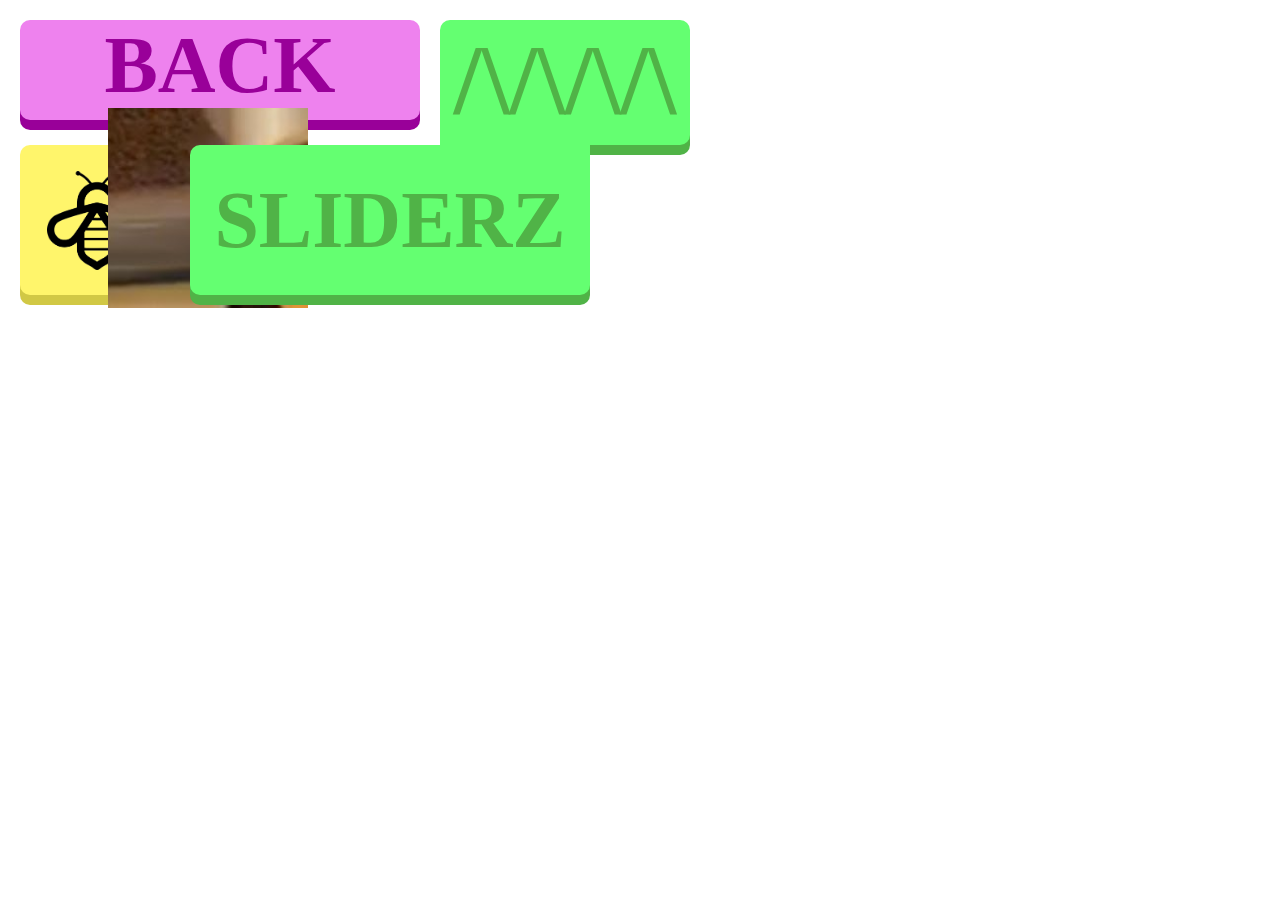
<file: kristoffers-playground/k-main.html>
<!DOCTYPE html>

<html>
    <head>
        <link rel="stylesheet" href="k-main.css">
        <script src="k-main.js"></script>
        <title>Iuth Button Kingdom</title>
    </head>

    <body>
        <a href="./../index.html"><div class="button" style="background-color: violet; color: rgb(153, 0, 153); width: 400px; height: 100px; top: 20px; left: 20px;">BACK</div></a>
        <a href="./BEE.html"><div class="button" style="background-color: rgb(255, 245, 107); color: rgb(209, 200, 69); width: 150px; height: 150px; top: 145px; left: 20px; position: absolute; line-height: 300px;"><img src="./bee.png" alt ="BEE" style="position:absolute; width:66.6%; height:66.6%; top:17%; left:18%;"></div></a>
        
        <a href="./../index.html">
            <div class="0 button" 
                 onmouseover="OnMouseOver(this)" onmouseleave="OnMouseLeave(this)" onmousedown="OnMouseDown(this)"
                 style="background-color: rgb(100, 255, 113); color: rgb(80, 179, 71); 
                 width: 400px; height: 150px; 
                 top: 145px; left: 190px;
                 border-radius: 10px 0px 10px 10px;
                 line-height: 150px;
                 font-size: 80px; 
                 z-index:1;">
            SLIDERZ</div>
            <div class="0 button" 
                 onmouseover="OnMouseOver(this)" onmouseleave="OnMouseLeave(this)" onmousedown="OnMouseDown(this)"
                 style="background-color: rgb(100, 255, 113); color: rgb(80, 179, 71); 
                 width: 250px; height: 125px; 
                 top: 20px; left: 440px; 
                 line-height: 120px; 
                 font-size: 100px;
                 border-radius: 10px 10px 10px 0px;">
            /\/\/\/\</div>
        </a>


        <img src="You like jazz.jpg" alt="igm" class="clip-animation" style="width: 100%; height: 100%; z-index: -99;">

    </body>
</html>

<!-- <svg width="120" height="120">
    <path d="M   0   0
             L 120   0
             L 120 120
             L  60  80
             L   0 120
             Z" fill ="blue"
        />
</svg> -->
</file>
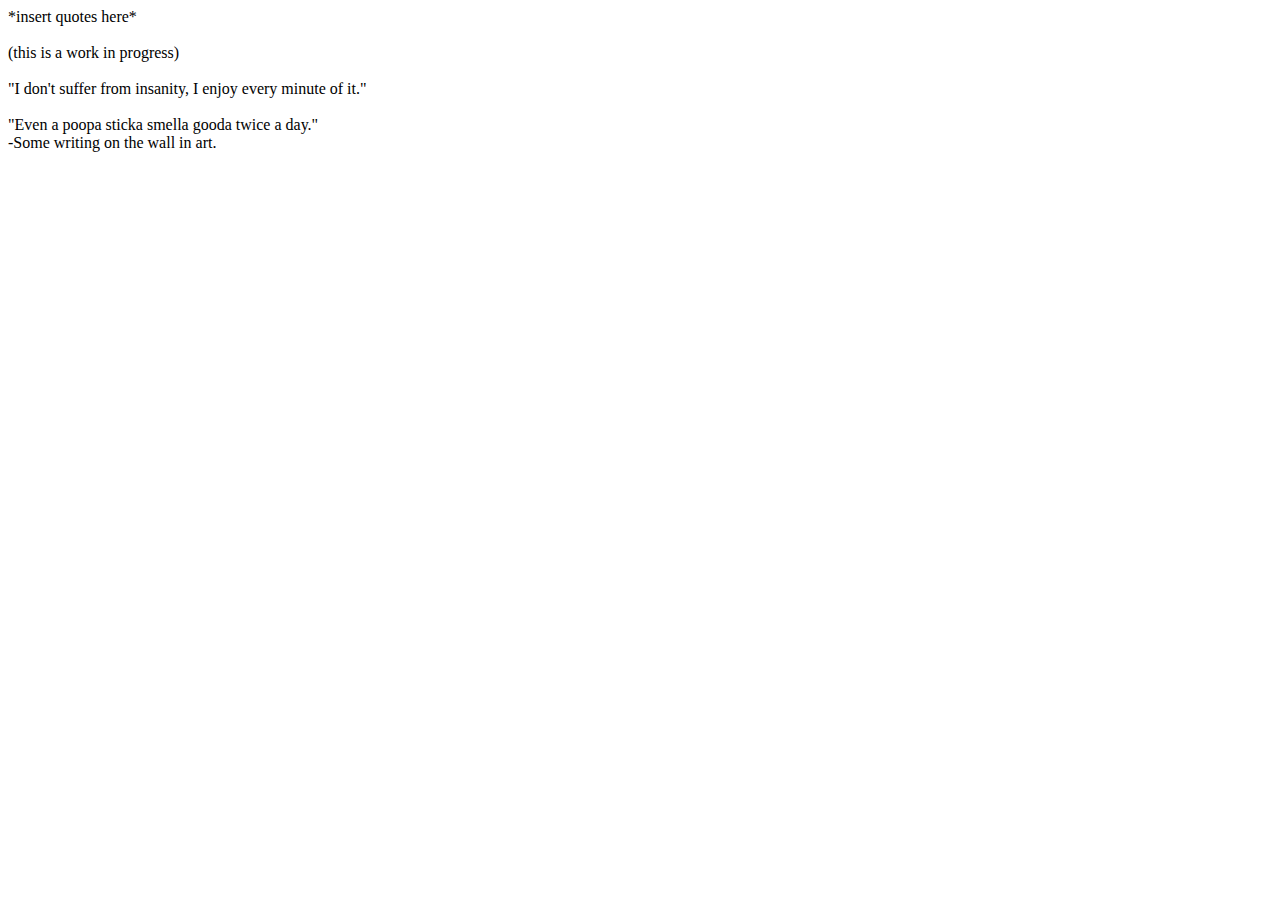
<file: owens-playground/quote wall.html>
<!DOCTYPE html>
<html>
<head>

</head>

<body>
    *insert quotes here*
    <br><br>
    &#40;this is a work in progress&#41;
    <br><br>
    "I don't suffer from insanity, I enjoy every minute of it."
    <br>
    <br>
    "Even a poopa sticka smella gooda twice a day."
    <br>-Some writing on the wall in art.
</body>


</html>
</file>
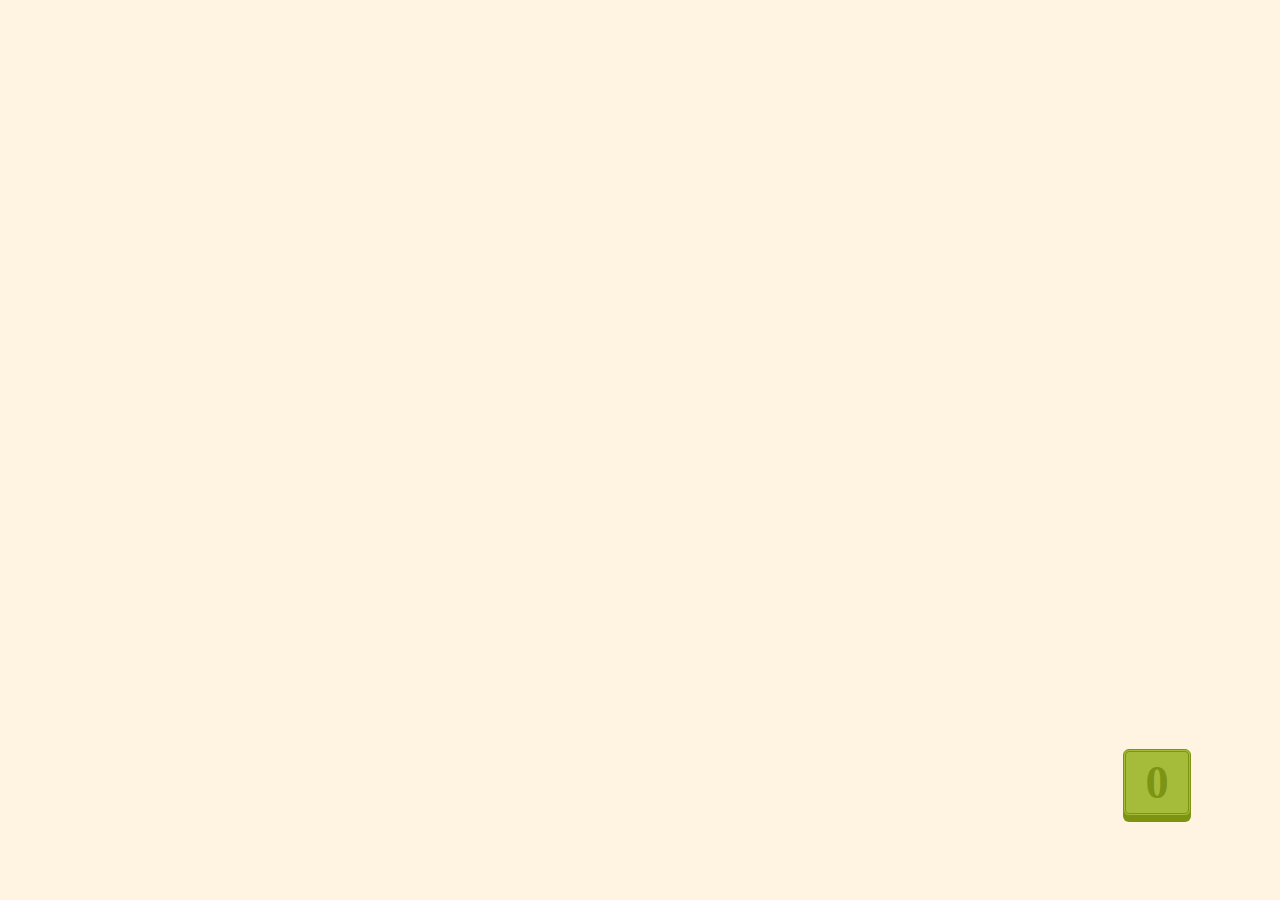
<file: kristoffers-playground/Buttons/test.html>
<!DOCTYPE html>
<html>
    <head>
        <title>Thing</title> 
        <link href="test.css" rel="stylesheet">
        <script src="test.js"></script>      
    </head>

    <body style="background-color: rgb(255, 244, 225);">
        <div id="holder">
        </div>
    </body>
<html>
</file>
<file: index.css>
body {
    margin: 0px;
    font-family:'Lucida Sans', 'Lucida Sans Regular', 'Lucida Grande', 'Lucida Sans Unicode', Geneva, Verdana, sans-serif
}

#bodydiv {
    position: fixed;
    top: 145px;
}

#header {
    position: fixed;
    margin: 0px;
    width: 100%;
    height: 100px;
    background-color:lightgray;
    font-size: 50px;
    line-height: 100px;
    font-weight: bolder;
    user-select: none;
}

#header span {
    margin-left: 20px
}

ul#navbar {
    position: fixed;
    list-style: none;
    padding: 0;
    margin: 0;
    margin-top: 100px;
}

#navbar li {
    position: relative;
    float: left;
    width: 210px;
    z-index: calc(0 - var(--id));
    /* z-index: 0; */
}

#navbar a {
    margin-top: 0px;
    /* width: 250px; */
    padding-top: 10px;
    padding-bottom: 10px;
    background-color: gray;
    display: block;
    text-align: center;
    color: white;
    text-decoration: none;
    transition: 0.05s ease-in-out;
    cursor: pointer;
    user-select: none;
    
    position: relative;
}

#navbar a.secondary {
    /* width: 110px; */
    padding: 0;
    height: 0px;
    float:left;
    visibility: hidden;
    margin-bottom: -44.8px;
}

#navbar a.secondary.expanded {
    padding-top: 5px;
    padding-bottom: 5px;
    height: unset;
    visibility: unset;
    margin-top: 10px;
}

#navbar a.primary.right.expanded, 
#navbar a.primary.persistentright:not(.expanded),
#navbar a.secondary.right:hover, 
#navbar a.secondary.persistentright {
    border-bottom-right-radius: 10px;
}

#navbar a.primary.left.expanded,
#navbar a.primary.persistentleft:not(.expanded),
#navbar a.secondary.left:hover, 
#navbar a.secondary.presistentleft {
    border-bottom-left-radius: 10px;
}

#navbar a.secondary:hover, #navbar a.primary.expanded {
    padding-top: 20px;
    box-shadow: 0px 10px darkslategray inset;
    margin-bottom: -10px;
}

#navbar a:hover {
    background-color: darkgray;
}

#navbar a.secondary:hover {
    margin-bottom: -59.8px;
}

#navbar a.secondary:active, #navbar a.primary:active {
    background-color: lightgray;
    box-shadow: 0px 5px darkslategray inset;
    padding-top: 15px;
}

.communism {
    position: fixed;
    width: 75px;
    border-radius: 50%;
}

@keyframes fadeout {
    from {
        opacity: 1;
    }
    to {
        opacity: 0;
    }
}

#invisable {
    animation-name: fadeout;
    animation-duration: 60s;
}
</file>
<file: micah-playground/main.css>
#box {
    width: 400px;
    height: 50px;
    background-color: black;
    position: absolute;
    bottom: 10px;
}
button {
    height: 60px; 
    width: 15%
}
</file>
<file: julians-playground/julians-playground.css>
#startbutton{
    background-color: rgb(0, 255, 0);
    width: 250px;
    height: 100px;
    font-family: Impact, Haettenschweiler, 'Arial Narrow Bold', sans-serif;
    text-align: center;
    font-size: 80px;
    margin: auto;
    border-radius: 30%;
    cursor: pointer;
}
</file>
<file: kristoffers-playground.html/k-main.css>
.button {
    font-size: 80px;
    font-weight: bolder;
    text-align: center;
    border-radius: 10px;
    box-shadow: 0px 10px currentColor;
    position: absolute;
    user-select: none;
    transition: all 0.2s ease-in-out;
}

.button:hover{
    margin-top: -5px;
    box-shadow: 0px 15px currentColor;
}

.button:active{
    margin-top: 8px;
    box-shadow: 0px 2px currentColor;
}

a{
    text-decoration: none;
}

ul{
    display: inline;
    list-style-type: none;
    margin: 0px;
}
</file>
<file: kristoffers-playground/k-main.css>
body {
    overflow: hidden;
}

.button {
    font-size: 80px;
    font-weight: bolder;
    text-align: center;
    box-shadow: 0px 10px currentColor;
    position: absolute;
    user-select: none;
    border-radius: 10px;
    transition: all 0.2s ease-in-out;
}

.button:hover{
    box-shadow: 0px 20px currentColor;
    margin-top: -10px;
}

.button:active{
    margin-top: 8px;
    box-shadow: 0px 2px currentColor;
}

a{
    text-decoration: none;
}

ul{
    display: inline;
    list-style-type: none;
    margin: 0px;
}

img {
    width: 300px;
  }
  
  .clip-animation { 
    clip-path: polygon(100px 100px, 300px 100px, 300px 300px, 100px 300px)}
  
  .clip-animation { 
    animation: clip 1s infinite
  }
  
  @keyframes clip {
    0% {
      clip-path: polygon(0% 0%, 5% 0%, 0% 5%, 0% 0%);
    }
    50% {
        clip-path: polygon(95% 0px, 100% 0px, 0px 100%, 0px 95%);
    }
     100% {
        clip-path: polygon(100% 100%, 100% 100%, 100% 100%, 100% 100%);
    }
  }
</file>
<file: kristoffers-playground/Buttons/test.css>
body{
  overflow: hidden;
}

.button{
  box-shadow: 0px 6px currentColor;
  border-radius: 5px;
  font-weight: bolder;
  user-select: none;
  position: absolute;
  border: 3px solid;
}

.left {
  border-radius: 5px 0px 0px 5px;
}

.right {
  border-radius: 0px 5px 5px 0px;
}

ul{
  display: inline;
  list-style-type: none;
  margin: 0px;
  padding: 0px;
}

.button:hover{
  margin-top: -3px;
  box-shadow: 0px 9px currentColor;
}

.button:active{
  margin-top: 4px;
  box-shadow: 0px 2px currentColor;
}

.particle{
  transition: all 0.4s ease-in-out;
  border-radius: 4px;
  pointer-events: none;
}

.boxes {
  /* cursor:url(https://i1.sndcdn.com/avatars-zUGIpyyW010rJFrc-rdl0PQ-t240x240.jpg), auto; */
  cursor: pointer;
  text-align: center;
  font-weight: bolder;
  color: rgb(218, 102, 102);
  user-select: none;
  border-radius: 6Px;
  border: 3px double currentColor;
  box-shadow: 0px 6px currentColor;
  transition: all 0.2s ease-in-out
}

.boxes:hover {
  margin-top: -3px;
  box-shadow: 0px 9px currentColor;
}
.boxes:active {
  margin-top: 4px;
  box-shadow: 0px 2px currentColor;
  /* cursor:url(./Cursor_down.png), auto; */
}

.top {
  border: 2px dashed;
  border-radius: 3px 3px 0px 0px;
}
</file>
